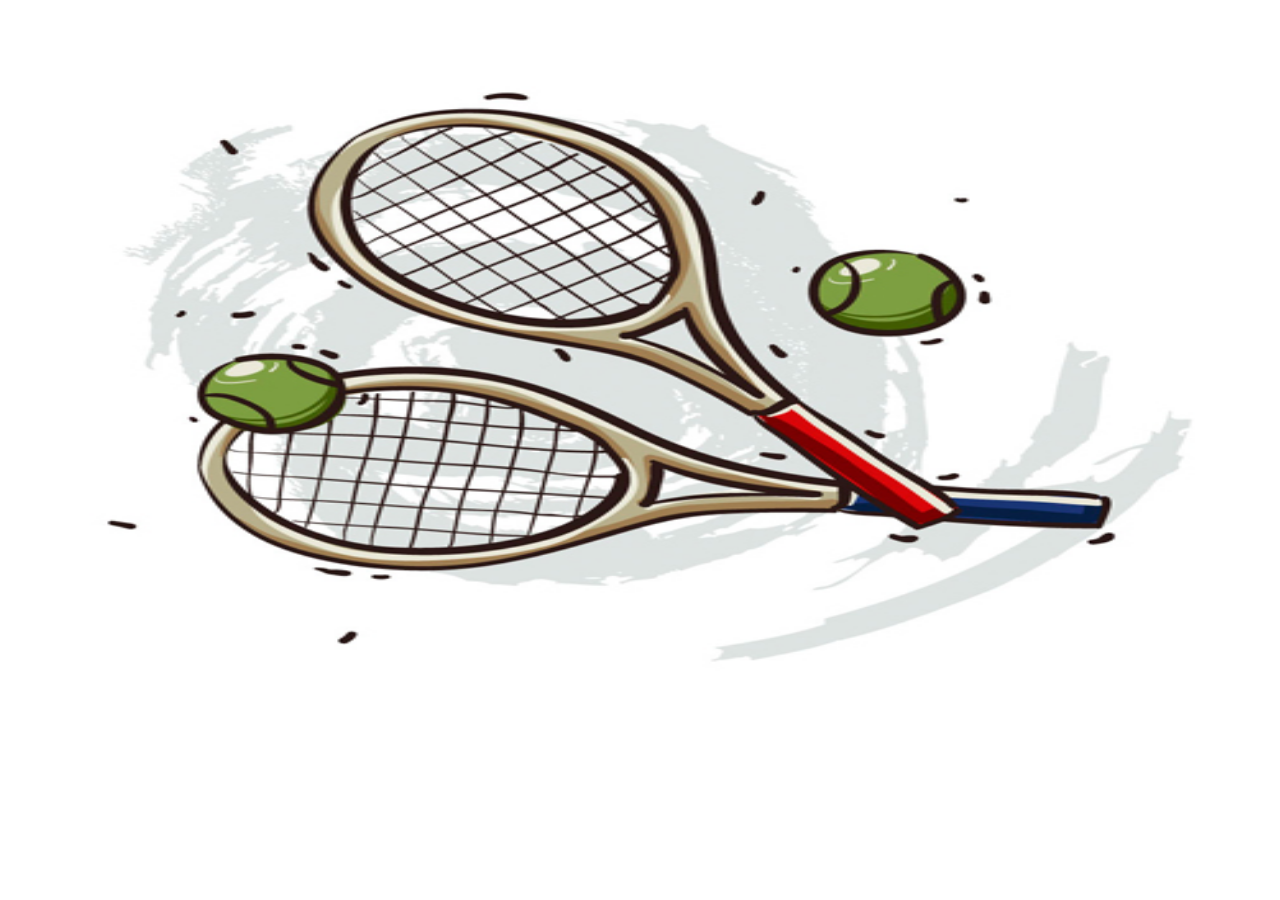
<file: index.html>
<!DOCTYPE html PUBLIC "-//W3C//DTD HTML 4.01 Transitional//EN" "http://www.w3.org/TR/html4/loose.dtd">
<html style="height: 435px; ">
<head>
<meta http-equiv="Content-Type" content="text/html; charset=UTF-8">
<title>Insert title here</title>

<script type="text/javascript">

function nextMove(){
	location="menu.html";
}
</script>
</head>

<body onLoad="setTimeout('nextMove()',2000)" style="height: 302px; width: 503px">
<img src="$$LGWAFLibrary/images/rackets_balls.png" style="height: 700px; width: 1278px; ">
</body>
</html>
</file>
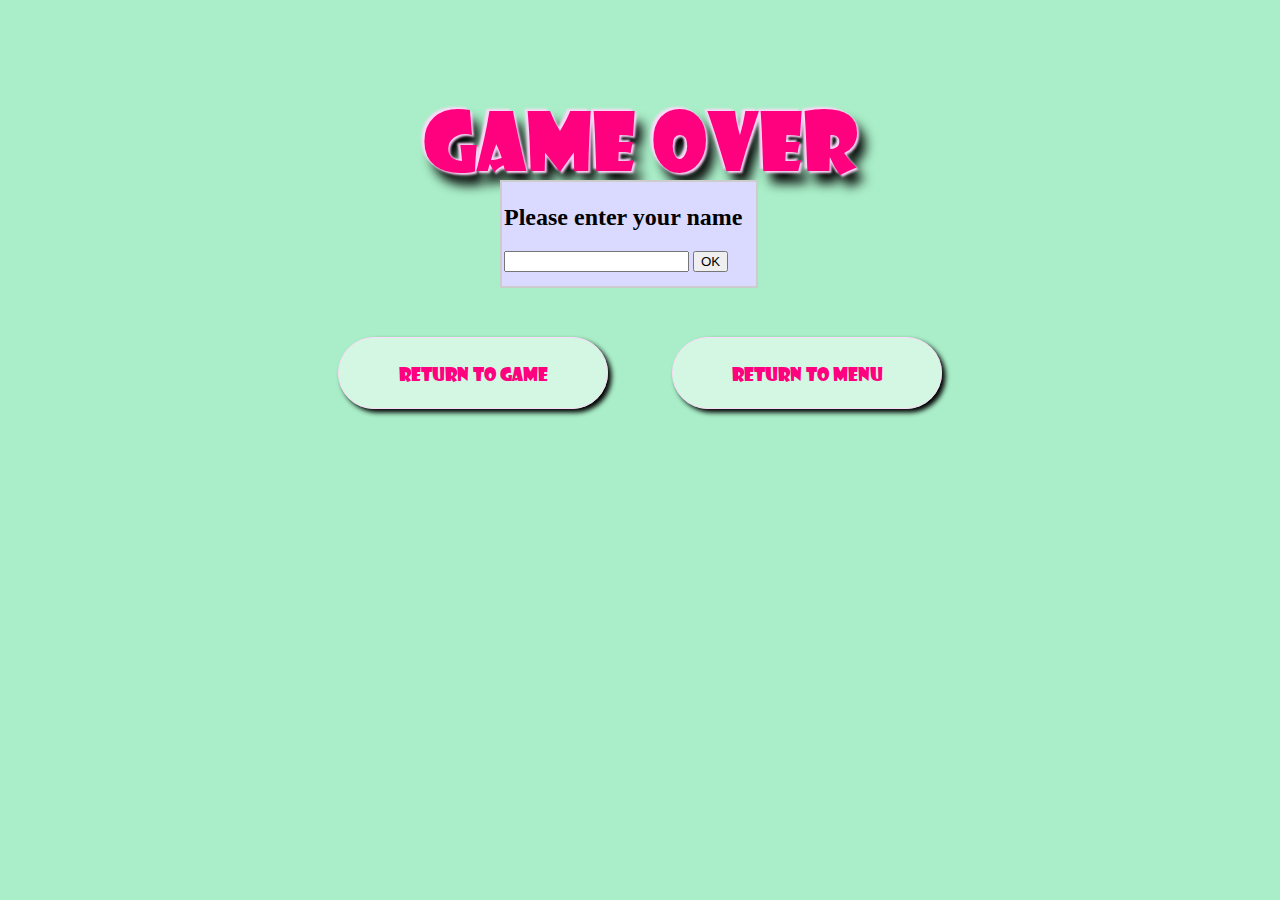
<file: gameover.html>
<!doctype html>
<html>
<head>
<meta charset="utf-8">
<title>GameOver</title>

<link type="text/css" rel="Stylesheet" href="jslgvkeyboard_1.7_2/LgVKeyboard.css"/>
<script id="mainVKScript" type="text/javascript"
src="jslgvkeyboard_1.7_2/LgVKeyboard.js"></script>

<style type="text/css">

@font-face{

font-family:"Showcard Gothic";
font-weight:normal;
font-style:normal;
font-size:20px;
src:url("$$LGWAFLibrary/fonts/SHOWG.TTF.woff") format("woff"),
url("$$LGWAFLibrary/fonts/SHOWG.TTF") format("truetype");

}

body{
	background: rgb(169,238,200);
}

.gameover{
	font-family: "Showcard Gothic";
	font-size:80px;
    color : #FF007F;
    text-shadow : 0.03em  0.03em  0.03em #FFD9FA,
                 -0.03em -0.03em  0.03em #FFD9FA,
                  0.10em  0.15em  0.15em rgb(0,0,0);
	text-align:center;
	margin-bottom:0;
}

.score{
	font-family: "Showcard Gothic";
	font-size:40px;
	text-align:center;
	margin-top:0;
}

#listdiv{
	margin-left:35%;
	margin-right:15%;
}


#scorelist li{
	width:100%;
	font-size:24px;
}
	
#scorelist li span:nth-child(1){
	display:inline-block ;
	font-size:24px;	
	text-align:left;
	margin-left:20px;
	width:30%;
}

#scorelist li span:nth-child(2){
	display:inline-block ;
	font-size:24px;	
	text-align:right;
	margin-left:20px;
	width:auto;
}

button {
    font-family : Showcard Gothic;
    font-size : 18px;
    color : #FF007F;
    width : 15em;
    height : 4em;
    background:rgba(255,255,255,0.5);
    border : 0.1em solid #FFD9FA;
    border-radius : 50px;
    -webkit-box-shadow : 0.2em 0.2em 0.3em rgb(0,0,0);
    -moz-box-shadow : 0.2em 0.2em 0.3em rgb(0,0,0);
    box-shadow : 0.2em 0.2em 0.3em rgb(0,0,0);
	margin-left:30px;
	margin-right:30px;
	margin-top:30px;
}

footer{
	margin-top:50px;
	text-align:center;	
}

button:hover {
    background : rgb(30,40,0);
}

button:active {
    color : #FFD9FA;
    background : rgb(30,40,0);
}


#layerPop{
	font-family:LG display;
	width:250px; height:100px;
	position:absolute;
	display:none;
	border:2px solid #ccc;
	padding:2px;
	background:#DAD9FF;
	}

</style>


<script>

var input;
var check=0;
	
function onKeyboardShow(event) {}
function onKeyboardHide(event) {}

onKeyboardShow(event);
onKeyboardHide(event);

//레이어 팝업 닫기
function closeLayer(IdName){
		var pop = document.getElementById(IdName);
		pop.style.display = "none";
}


window.onload = function (){

	function openLayer(IdName, tpos, lpos){
			var pop = document.getElementById(IdName);
			pop.style.display = "block";
			pop.style.top = tpos + "px";
			pop.style.left = lpos + "px";
			
			show();
		}
		
	function show(){
		var button = document.getElementById("addButton");
		button.onclick = doAddButtonClick;
	}
	
	function doAddButtonClick(){
		input = document.getElementById("guestName").value;
		if(check==1){
			test1();
		}else if(check==2){
			test2();
		}
	}
		
	var score = new Array();
	var findScore = new Array();
	var nameTemp = new Array();
	var name = new Array('[10][10]');
	var key;
	var value;
	var m, n;
	
	
	for(var i=0; i<11; i++){
		score[i]="-";
		name[i]="null";
	}	
	
	/*var finalscore=1500;
	localStorage.setItem("finalscore",finalscore);*/
	score[1] = Number(localStorage.getItem("finalscore"));//localStorage.length=2
	
	
	
		check=1;
		openLayer('layerPop',180,500);
		
		function test1(){
			name[1] = input;
						
			localStorage.removeItem("finalscore");//localStorage.length=2
			
			test3();
		}
	
	
	function test3(){
		
		
		/*for(var i=0; i<11; i++){
			score[i]="-";
			name[i]="null";
		}	
		localStorage.clear();*/
		
		
		for(var j=1; j<11; j++){	
					
			var nameEl = document.createElement("span");
			nameEl.innerHTML = "name : "+name[j];
			
			var scoreEl = document.createElement("span");
			scoreEl.innerHTML = " score : "+ score[j];
		
			var li = document.createElement("li");	
			var ol = document.getElementById("scorelist");
			
			li.appendChild(nameEl);
			li.appendChild(scoreEl);	
			ol.appendChild(li);
		}	
	}
}


function returnToGame(){
	location="mode.html";		
}

function returnToMenu(){
	location="menu.html";		
}


</script>


</head>

<body>

<p class="gameover">game over</p>
<p class="score">&lt;score&gt;</p>
<div id="listdiv">
<ol id="scorelist"></ol>
</div>
<footer>
    <button name="returntogame" onClick="returnToGame()">Return to Game</button>
    <button name="returntomenu" onClick="returnToMenu()">Return to Menu</button>
</footer>

<div id="layerPop">
	<h2>Please enter your name</h2>
	<input type="text" id="guestName">
	<a href="#" onclick="closeLayer('layerPop')" class="close">
   	<input type="button" name="closePop" id="addButton" value="OK">       	  
   	</a>
</div>

</body>
</html>
</file>
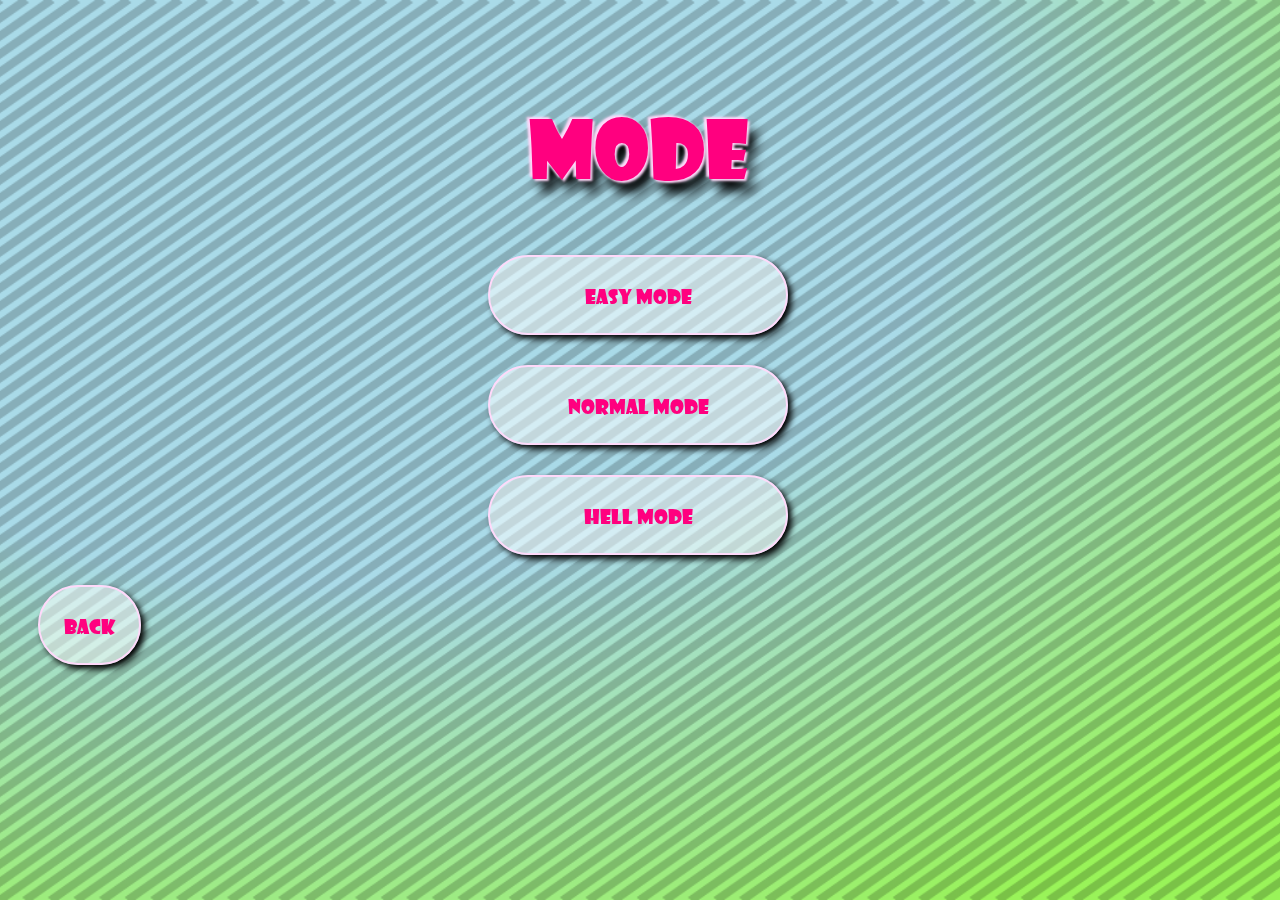
<file: mode.html>
<!doctype html>
<html>
<head>
<meta charset="utf-8">
<title>GameOver</title>
<link rel="stylesheet" href="$$LGWAFLibrary/css/mode.css" type="text/css"/>
<script src="http://ajax.googleapis.com/ajax/libs/jquery/1.10.1/jquery.min.js"></script>

<style type="text/css">
	@font-face{
	font-family:"Showcard Gothic";
	font-weight:normal;
	font-style:normal;
	src:url("$$LGWAFLibrary/fonts/SHOWG.TTF.woff") format("woff"),
	url("$$LGWAFLibrary/fonts/SHOWG.ttf") format("truetype");
}

#game{
	position:absolute;
    font-family : Geo;
    color : rgb(200,200,100);
	width: 1260px;
	height: 700px;	
}

#background{
	position:absolute;
	left:0;
	top:0;
	width:100%;
	height: 100%;
	z-index:0;	
}

#background canvas{
	width:100%;
	height: 100%;
}


.mode{
	font-family: "Showcard Gothic";
	font-size:80px;
    color : #FF007F;
    text-shadow : 0.03em  0.03em  0.03em #FFD9FA,
                 -0.03em -0.03em  0.03em #FFD9FA,
                  0.10em  0.15em  0.15em rgb(0,0,0);
	text-align:center;
	margin-bottom:0;
}

button {
    font-family : Showcard Gothic;
    font-size : 20px;
    color : #FF007F;
    width : 15em;
    height : 4em;
    background:rgba(255,255,255,0.5);
    border : 0.1em solid #FFD9FA;
    border-radius : 50px;
    -webkit-box-shadow : 0.2em 0.2em 0.3em rgb(0,0,0);
    -moz-box-shadow : 0.2em 0.2em 0.3em rgb(0,0,0);
    box-shadow : 0.2em 0.2em 0.3em rgb(0,0,0);
	margin-left:30px;
	margin-right:30px;
	margin-top:30px;
}

footer{
	margin-top:20px;
	text-align:center;	
}

button:hover {
    background : rgb(255,235,255);
}

button:active {
    color : #FFD9FA;
    background : rgb(255,235,255);
}
</style>


<script>

function backHome(){
	location="menu.html";		
}

function startEasy(){
	location="mode_1.html";		
}

function startNormal(){
	location="mode_2.html";		
}

function startHell(){
	location="mode_3.html";		
}

//줄무늬 배경만들기
window.onload = function(){
		
		var background = document.getElementById("background");

        var canvas = document.createElement("canvas"),
            ctx = canvas.getContext("2d"),
            gradient,
            i;

        canvas.width = 1260;
        canvas.height = 700;

        ctx.scale(1260, 700);

        gradient = ctx.createRadialGradient(
            0.25, 0.15, 0.5,
            0.25, 0.15, 1
        );
        gradient.addColorStop(0, "rgb(169,218,232)");
        gradient.addColorStop(1, "rgb(153,243,89)");
        ctx.fillStyle = gradient;
        ctx.fillRect(0, 0, 1, 1);

        ctx.strokeStyle = "rgba(255,255,255,0.02)";
        ctx.strokeStyle = "rgba(0,0,0,0.2)";
        ctx.lineWidth = 0.008;
        ctx.beginPath();
        for (i=0;i<2;i+=0.020) {
            ctx.moveTo(i, 0);
            ctx.lineTo(i - 1, 1);
        }
		
        ctx.stroke();
        background.appendChild(canvas);		
    }

</script>
</head>

<body>

<div id="background"></div>
<div id="game">
    <p class="mode">Mode</p>
    <footer>
	    <button name="easy" onClick="startEasy()" style="cursor:pointer">Easy mode</button><br>
	    <button name="normal" onClick="startNormal()" style="cursor:pointer">Normal mode</button><br>
	    <button name="hell" onClick="startHell()" style="cursor:pointer">Hell mode</button>    
    </footer>    
  	<button name="back" onClick="backHome()" style="cursor:pointer; width: 103px"> Back</button>
  	<div>
		<object type="application/x-netcast-av" data="$$LGWAFLibrary/sound/Controlmessage.mp3" width="0"
		height="0" playcount="0" id="media" autoStart="true"></object>
	</div>
</body>
</html>
</file>
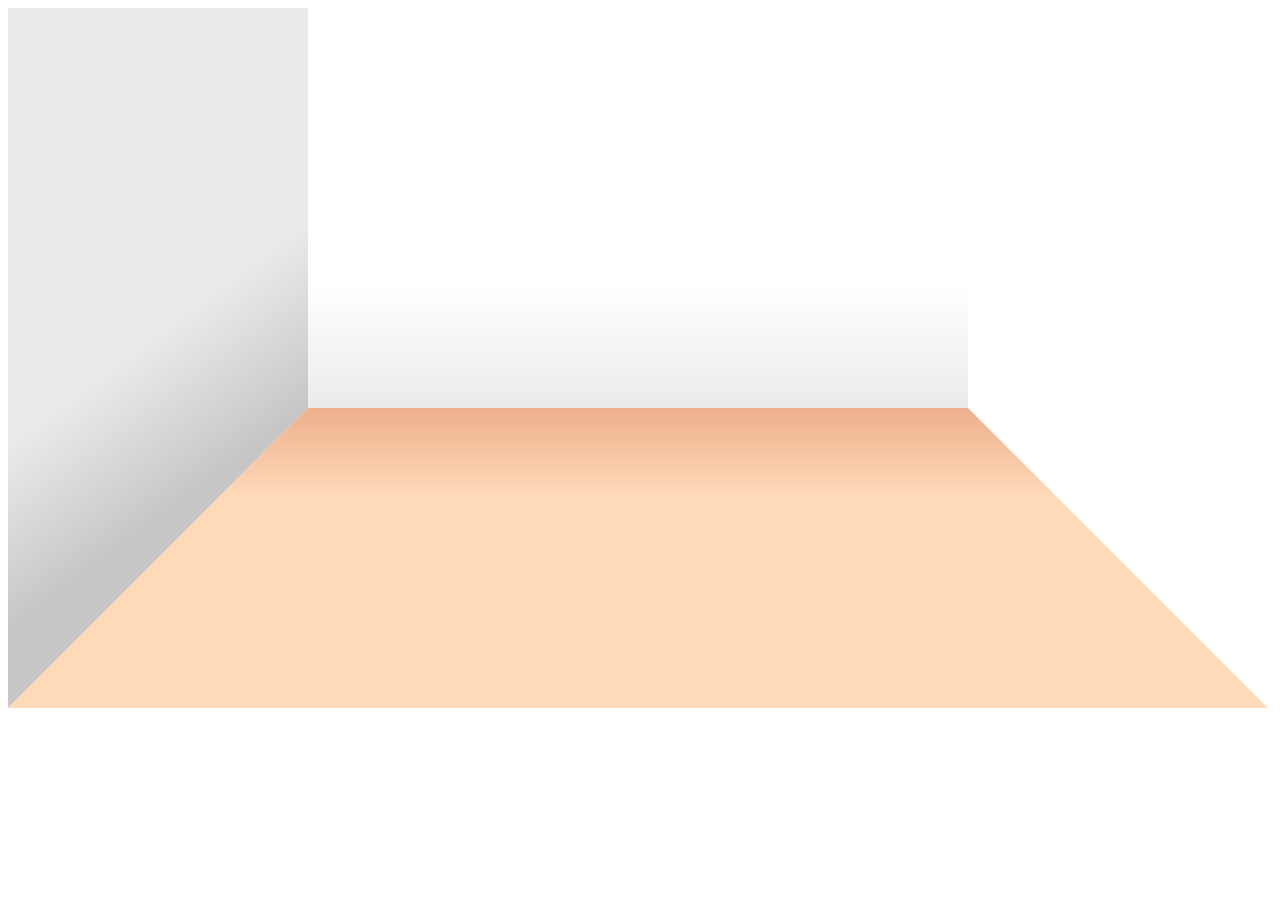
<file: mode_1.html>
﻿<!doctype html>
<html>
  <head>
  <meta http-equiv="Content-Type" content="text/html; charset=utf-8" />
  <title>코드줄이기</title>
  
  <script type="text/javascript">

	var cwidth=1260;
	var cheight=700;
	var ballrad=20;
	var yellowballrad;
	var boxwidth=1260;
	var boxheight=700;
	var boxboundx=boxwidth-ballrad-100;
	var boxboundy=boxheight-ballrad-70;//
	var inboxboundx=ballrad+100;
	var inboxboundy=ballrad;
	var ballx=630;
	var bally=350;
	var ctx;
	var ballvx=-23;
	var ballvy=-30;
	var tev;
	var hCenter=630;
	var keyCode;
	var lifeNum=5;
	var changeImage =0;
	var i;
	var nballx;
	var nbally;
	var ballGravity=0;
	var n=0;
	var swingCount=0;
	var count=0;
	var nice=0;
	var showRacket;
	var myscore=0;
	var ballcount=0;
   
//////////////////////////////////////////////////////////////////////////////

    var url = "ws://192.168.1.100:12345";
    w = new WebSocket(url);
 
 	w.onmessage = function(e) {
		if(e.data == "b")
			changeImage=3;
		if(e.data == "f")
			changeImage=1;
		if(e.data == "s")
			setTimeout(reset,800);	
		if(e.data == "l")
			hCenter -= 100;	
		if(e.data == "r")	
			hCenter += 100;	
	}
	
	/*
 	w.onopen = function() {
		alert("Open");
    }
    
    w.onclose = function(e) {
		alert("Close");
    }
    */

//////////////////////////////////////////////////////////////////////////////

   function init(){
	   
    ctx=document.getElementById('canvas').getContext('2d');
	window.addEventListener('keydown',getkeyAndMove,false);  
	 
    ctx.linewidth=ballrad;
	
	drawcourt();
	Character();
	Racket();
	Character();	
   }   
  
  function drawcourt(){
	 var grad;
	  
	 //가운데하얀색
	 grad=ctx.createLinearGradient(300,0,300,400);
	 grad.addColorStop(0.7,'white');
	 grad.addColorStop(1,'#EAEAEA');
	 
	 ctx.fillStyle=grad;
	 ctx.fillRect(300, 0, 660, 400);
	 
	 //왼쪽사이드사다리꼴  
	 grad=ctx.createLinearGradient(0,0,300,400);
	 grad.addColorStop(0.7,'#EAEAEA');
	 grad.addColorStop(1,'#C6C6C6');	 
	   
	 ctx.fillStyle = grad;
     ctx.beginPath();
     ctx.moveTo(0,0);
     ctx.lineTo(300,0);
     ctx.lineTo(300,400);
     ctx.lineTo(0,700);
     ctx.lineTo(0,0);
     ctx.closePath();
     ctx.fill();     
	 
     //하단바닥사다리꼴	 	 
	 grad=ctx.createLinearGradient(0,700,0,400);
	 grad.addColorStop(0.7,'#ffdab9');
	 grad.addColorStop(1,'#EDAF8C');
	 
     ctx.fillStyle = grad;
     ctx.beginPath();
     ctx.moveTo(0,700);
     ctx.lineTo(1260,700);
     ctx.lineTo(960,400);
     ctx.lineTo(300,400);
     ctx.lineTo(0,700);
     ctx.closePath();
     ctx.fill();
	      
     //오른쪽사이드사다리꼴	 
	 grad=ctx.createLinearGradient(1260,0,960,400);
	 grad.addColorStop(0.7,'EAEAEA');
	 grad.addColorStop(1,'#C6C6C6');
	 
     ctx.fillStyle = grad;
     ctx.beginPath();
     ctx.moveTo(960,0);
     ctx.lineTo(1260,0);
     ctx.lineTo(1260,700);
     ctx.lineTo(960,400);
     ctx.lineTo(960,0);
     ctx.closePath();
     ctx.fill();
     
     //붉은선	 
	 grad=ctx.createLinearGradient(300,200,960,200);
	 grad.addColorStop(0,'#FF0000');
	 grad.addColorStop(0.5,'#FFA2A2');
	 grad.addColorStop(1,'#FF0000');
	 
     ctx.lineWidth=7;
     ctx.strokeStyle=grad;
     ctx.beginPath();
     ctx.moveTo(300,200);
     ctx.lineTo(960,200);
     ctx.closePath();
     ctx.stroke();
     
     //붉은선
     ctx.lineWidth=7;
     ctx.strokeStyle="rgb(255,0,0)";
     ctx.beginPath();
     ctx.moveTo(300,350);
     ctx.lineTo(960,350);
     ctx.closePath();
     ctx.stroke();
     
	 //하트
      for(i=0; i<lifeNum; i++){
		 ctx.save();
		 ctx.translate(1160-i*90,-140);
		 grad=ctx.createLinearGradient(0,180,0,300);
		 
		 grad.addColorStop(0.5,'#F15F5F');
		 grad.addColorStop(1,'#FFA7A7');
		 
		 ctx.fillStyle = grad;
		 ctx.scale(0.7,0.7);
		 ctx.beginPath();
		 ctx.moveTo(75,250);
		 ctx.bezierCurveTo(75,247,70,235,50,235);
		 ctx.bezierCurveTo(20,235,20,272.5,20,272);
		 ctx.bezierCurveTo(20,290,40,312,75,330);
		 ctx.bezierCurveTo(110,312,130,290,130,272);
		 ctx.bezierCurveTo(130,272.5,130,235,100,235);
		 ctx.bezierCurveTo(85,235,75,247,75,250);
		 ctx.closePath();
		 ctx.fill();
		 ctx.restore();
		 }  
  }

   function moveball(){

	   drawcourt();	
       moveandcheck();
	   
	   if(bally<50){
		   ballrad=15.4; yellowballrad=1.85;
	   }else if(bally<70){
		   ballrad=15.6; yellowballrad=1.90;
	   }else if(bally<80){
		   ballrad=15.8; yellowballrad=1.95;
	   }else if(bally<90){
		   ballrad=16; yellowballrad=2.00;
	   }else if(bally<100){
		   ballrad=16.2; yellowballrad=2.05;
	   }else if(bally<110){
		   ballrad=16.4; yellowballrad=2.10;
	   }else if(bally<120){
		   ballrad=16.6; yellowballrad=2.15;
	   }else if(bally<130){
		   ballrad=16.8; yellowballrad=2.2;
	   }else if(bally<140){
		   ballrad=17; yellowballrad=2.25;
	   }else if(bally<150){
		   ballrad=17.2; yellowballrad=2.3;
	   }else if(bally<160){
		   ballrad=17.4; yellowballrad=2.35;
	   }else if(bally<170){
		   ballrad=17.6; yellowballrad=2.4;
	   }else if(bally<180){
		   ballrad=17.8; yellowballrad=2.45;
	   }else if(bally<190){
		   ballrad=18; yellowballrad=2.5;
	   }else if(bally<200){
		   ballrad=18.2; yellowballrad=2.55;
	   }else if(bally<210){
		   ballrad=18.4; yellowballrad=2.6;
	   }else if(bally<220){
		   ballrad=18.6; yellowballrad=2.65;
	   }else if(bally<230){
		   ballrad=18.8; yellowballrad=2.7;
	   }else if(bally<240){
		   ballrad=19; yellowballrad=2.75;
	   }else if(bally<250){
		   ballrad=19.2; yellowballrad=2.8;
	   }else if(bally<260){
		   ballrad=19.4; yellowballrad=2.85;
	   }else if(bally<270){
		   ballrad=19.6; yellowballrad=2.9;
	   }else if(bally<280){
		   ballrad=19.8; yellowballrad=2.95;
	   }else {
		   ballrad=20; yellowballrad=3;
	   }
		   
	   //검은공
       ctx.beginPath();
       ctx.fillStyle="black";
       ctx.arc(ballx ,bally, ballrad, 0, Math.PI*2, true);
       ctx.fill();	 
	  
	   //검은공에있는 노란점1
	   ctx.beginPath();
       ctx.fillStyle="yellow";
       ctx.arc(ballx-3, bally-3, yellowballrad, 0, Math.PI*2, true);
       ctx.fill();	   
	   
	   //검은공에있는 노란점2
	   ctx.beginPath();	   
       ctx.fillStyle="yellow";
       ctx.arc(ballx+3, bally+3, yellowballrad+0.35, 0, Math.PI*2, true);
       ctx.fill();
	   
	   
	   Racket2();
	   Racket();
	   Character();	   
	   score();
   }
     
  function Racket(){
	
	ctx.save();
	
	if(changeImage==0){
		   ctx.translate(hCenter-30,190);
	   }else if(changeImage==1){
		   ctx.translate(hCenter+370,360);
		   ctx.rotate(Math.PI/2);
	   }else if(changeImage==3){
		   ctx.translate(hCenter-250,650);
		   ctx.rotate(Math.PI/2*3);
	   }	   
	
	//라켓살가로
	ctx.moveTo(110,50);
	ctx.lineTo(190,50);
	ctx.moveTo(100,60);
	ctx.lineTo(200,60);
	ctx.moveTo(100,70);
	ctx.lineTo(200,70);
	ctx.moveTo(100,80);
	ctx.lineTo(200,80);
	ctx.moveTo(100,90);
	ctx.lineTo(200,90);
	ctx.moveTo(100,100);
	ctx.lineTo(200,100);
	ctx.moveTo(100,110);
	ctx.lineTo(200,110);
	ctx.moveTo(110,120);
	ctx.lineTo(190,120);
	ctx.moveTo(110,130);
	ctx.lineTo(190,130);
	ctx.moveTo(110,140);
	ctx.lineTo(190,140);
	ctx.moveTo(120,150);
	ctx.lineTo(180,150);
	ctx.moveTo(130,160);
	ctx.lineTo(170,160);	
	
	//라켓살세로
	ctx.moveTo(110,50);
	ctx.lineTo(110,130);
	ctx.moveTo(120,40);
	ctx.lineTo(120,150);
	ctx.moveTo(130,40);
	ctx.lineTo(130,160);
	ctx.moveTo(140,40);
	ctx.lineTo(140,170);
	ctx.moveTo(150,40);
	ctx.lineTo(150,170);
	ctx.moveTo(160,40);
	ctx.lineTo(160,170);
	ctx.moveTo(170,40);
	ctx.lineTo(170,160);
	ctx.moveTo(180,40);
	ctx.lineTo(180,150);
	ctx.moveTo(190,50);
	ctx.lineTo(190,130);	
	
	ctx.lineWidth="1";
	ctx.strokeStyle="black";
	ctx.stroke();	
	
	//라켓원
	ctx.beginPath();
	ctx.moveTo(110,50);
	ctx.bezierCurveTo(130,30,170,30,190,50);	
	ctx.moveTo(110,50);
	ctx.quadraticCurveTo(80,80,120,150);	
	ctx.moveTo(190,50);
	ctx.quadraticCurveTo(220,80,180,150);
	ctx.moveTo(120,150);
	ctx.quadraticCurveTo(150,190,180,150);
	
	//라켓손잡이
	ctx.moveTo(140,170);
	ctx.lineTo(150,250);
	ctx.moveTo(160,170);
	ctx.lineTo(150,250);
	ctx.moveTo(150,200);
	ctx.lineTo(150,250);
	ctx.lineWidth="8";
	ctx.strokeStyle="#86E57F";
	ctx.stroke();	
	ctx.fillStyle="black";
	ctx.fillRect(143,230,14,42);
	
	ctx.restore();	
}

 function Racket2(){
	
	var text = "이곳을 맞춰주세요"
	
	ctx.font = "18px serif";
	if(nballx > hCenter){//라켓미리보여주기 오른쪽
		ctx.strokeStyle="rgba(0,0,0,0.2);"
		ctx.strokeRect(hCenter+150,420,200,180);
		ctx.fillText(text,hCenter+170,440);
	}else if(nballx < hCenter){
		ctx.strokeStyle="rgba(0,0,0,0.2\);"
		ctx.strokeRect(hCenter-275,410,200,180);
		ctx.fillText(text,hCenter-255,430);
	}
	
}

function Character() {  
	
	//왼다리
	ctx.fillStyle = "#FFF29E";
	ctx.beginPath();
	ctx.moveTo(hCenter-60,670);//1
	ctx.lineTo(hCenter-45,555);//2
	ctx.lineTo(hCenter-15,550);//3
	ctx.lineTo(hCenter-35,675);//4	
	ctx.closePath();
	ctx.fill();
	
	//오른쪽다리
	ctx.beginPath();
	ctx.moveTo(hCenter+60,670);//1
	ctx.lineTo(hCenter+45,555);//2
	ctx.lineTo(hCenter+15,550);//3
	ctx.lineTo(hCenter+35,675);//4	
	ctx.closePath();
	ctx.fill();

	//얼굴
	ctx.beginPath();
	ctx.arc(hCenter,355,40,0,Math.PI*2,true);
	ctx.fill();
	
	//목
	ctx.beginPath();
	ctx.moveTo(hCenter-20,350);
	ctx.lineTo(hCenter-20,410);
	ctx.lineTo(hCenter+20,410);
	ctx.lineTo(hCenter+20,350);
	ctx.closePath();
	ctx.fill();
	
	//오른쪽귀
	ctx.beginPath();
	ctx.arc(hCenter+35,360,10,0,Math.PI*2,true);
	ctx.fill();	
	
	//왼쪽귀
	ctx.beginPath();
	ctx.arc(hCenter-35,360,10,0,Math.PI*2,true);
	ctx.fill();
	
	if(changeImage==0) {		
		//왼팔
		ctx.beginPath();
		ctx.moveTo(hCenter-120,495);//1
		ctx.lineTo(hCenter-55,430);//2	
		ctx.lineTo(hCenter-70,475);//3
		ctx.lineTo(hCenter-106,510);//4
		ctx.closePath();
		ctx.fill();
		
		//오른팔
		ctx.beginPath();
		ctx.moveTo(hCenter+75,465);//1
		ctx.lineTo(hCenter+110,430);//2	
		ctx.lineTo(hCenter+125,445);//3
		ctx.lineTo(hCenter+90,480);//4
		ctx.closePath();
		ctx.fill();
		ctx.beginPath();
		ctx.arc(hCenter+82,470,12,0,Math.PI*2,true);
		ctx.fill();	
		
		//왼손
		ctx.beginPath();
		ctx.arc(hCenter-115,505,12,0,Math.PI*2,true);
		ctx.fill();	
		ctx.beginPath();
		ctx.arc(hCenter-117,506,12,0,Math.PI*2,true);
		ctx.fill();	
		ctx.beginPath();
		ctx.arc(hCenter-119,507,12,0,Math.PI*2,true);
		ctx.fill();	
		
		//오른손
		ctx.beginPath();
		ctx.arc(hCenter+120,436,12,0,Math.PI*2,true);
		ctx.fill();
		ctx.arc(hCenter+124,435,12,0,Math.PI*2,true);
		ctx.fill();	
		ctx.beginPath();
		ctx.arc(hCenter+126,434,12,0,Math.PI*2,true);
		ctx.fill();		
		
		if(count==1&&!(swingCount==1))	{
			swingCount=3;
		}else if(count==2&&!(swingCount==2))	{
			swingCount=4;	
		}else{
			swingCount=0;
			count=0;	
		}
		
		
	}else if(changeImage==1) {
		
		//왼팔
		ctx.beginPath();
		ctx.moveTo(hCenter-120,495);//1
		ctx.lineTo(hCenter-55,430);//2	
		ctx.lineTo(hCenter-70,475);//3
		ctx.lineTo(hCenter-106,510);//4
		ctx.closePath();
		ctx.fill();
		
		//오른팔
		ctx.beginPath();
		ctx.moveTo(hCenter+120,495);//1
		ctx.lineTo(hCenter+55,430);//2	
		ctx.lineTo(hCenter+70,475);//3
		ctx.lineTo(hCenter+106,510);//4
		ctx.closePath();
		ctx.fill();		
		
		//왼손
		ctx.beginPath();
		ctx.arc(hCenter-115,505,12,0,Math.PI*2,true);
		ctx.fill();	
		ctx.beginPath();
		ctx.arc(hCenter-117,506,12,0,Math.PI*2,true);
		ctx.fill();	
		ctx.beginPath();
		ctx.arc(hCenter-119,507,12,0,Math.PI*2,true);
		ctx.fill();	
		
		//오른손
		ctx.beginPath();
		ctx.arc(hCenter+115,505,12,0,Math.PI*2,true);
		ctx.fill();
		ctx.arc(hCenter+117,506,12,0,Math.PI*2,true);
		ctx.fill();	
		ctx.beginPath();
		ctx.arc(hCenter+119,507,12,0,Math.PI*2,true);
		ctx.fill();
		
		setTimeout(imageCountChange,300);		
		count=1;
		
	}else if(changeImage==3) {
		
		//왼팔
		ctx.beginPath();
		ctx.moveTo(hCenter-120,495);//1
		ctx.lineTo(hCenter-55,430);//2	
		ctx.lineTo(hCenter-70,475);//3
		ctx.lineTo(hCenter-106,510);//4
		ctx.closePath();
		ctx.fill();
	
		//오른팔
		ctx.beginPath();
		ctx.moveTo(hCenter+40,495);//1
		ctx.lineTo(hCenter+75,460);//2	
		ctx.lineTo(hCenter+90,475);//3
		ctx.lineTo(hCenter+54,510);//4
		ctx.closePath();
		ctx.fill();
		ctx.beginPath();
		ctx.arc(hCenter+79,469,12,0,Math.PI*2,true);
		ctx.fill();	
		
		//왼손
		ctx.beginPath();
		ctx.arc(hCenter-115,505,12,0,Math.PI*2,true);
		ctx.fill();	
		ctx.beginPath();
		ctx.arc(hCenter-117,506,12,0,Math.PI*2,true);
		ctx.fill();	
		ctx.beginPath();
		ctx.arc(hCenter-119,507,12,0,Math.PI*2,true);
		ctx.fill();	
		
		//오른손
		ctx.beginPath();
		ctx.arc(hCenter+45,505,12,0,Math.PI*2,true);
		ctx.fill();	
		ctx.beginPath();
		ctx.arc(hCenter+43,506,12,0,Math.PI*2,true);
		ctx.fill();	
		ctx.beginPath();
		ctx.arc(hCenter+41,507,12,0,Math.PI*2,true);
		ctx.fill();
		
		setTimeout(imageCountChange,300);
		//changeImage=4;
	
		count=2;			   
	}
	
	//앞머리2
	ctx.save();
	ctx.translate(hCenter-45,255);
	ctx.scale(0.7,0.7);
	ctx.lineWidth="1";
	ctx.fillStyle="#000000";
	ctx.beginPath();
	ctx.moveTo(120,120);
	ctx.bezierCurveTo(125,120,134,116,130,103);
	ctx.bezierCurveTo(115,110,120,110,108,108);
	ctx.bezierCurveTo(120,106,129,102,125,85);
	ctx.bezierCurveTo(110,95,115,90,100,92);
	ctx.bezierCurveTo(105,91,114,87,115,70);
	ctx.bezierCurveTo(100,78,105,75,90,77);
	ctx.closePath();
	ctx.fill();
	ctx.restore();
	
	//머리카락
	ctx.beginPath();
	ctx.arc(hCenter,350,40,0,Math.PI*2,true);
	ctx.fillStyle="black"
	ctx.fill();
	ctx.beginPath();
	ctx.arc(hCenter,345,40,0,Math.PI*2,true);
	ctx.fill();	
	
	//바지
	ctx.fillStyle = "#003399";
	ctx.beginPath();
	ctx.moveTo(hCenter-60,600);//1
	ctx.lineTo(hCenter-45,525);//2
	ctx.lineTo(hCenter+45,525);//3
	ctx.lineTo(hCenter+60,600);//4
	ctx.lineTo(hCenter+10,610);//5
	ctx.lineTo(hCenter,560);//6
	ctx.lineTo(hCenter-10,610);//7	
	ctx.closePath();
	ctx.fill();		
	
	ctx.fillStyle = "#ffffff";
	ctx.beginPath();
	ctx.moveTo(hCenter-54,602);//1
	ctx.lineTo(hCenter-39,525);//2
	ctx.lineTo(hCenter-42,525);//3
	ctx.lineTo(hCenter-57,601);//4
	ctx.closePath();
	ctx.moveTo(hCenter-47,604);//1
	ctx.lineTo(hCenter-32,525);//2
	ctx.lineTo(hCenter-35,525);//3
	ctx.lineTo(hCenter-50,603);//4
	ctx.closePath();
	ctx.moveTo(hCenter+54,602);//1
	ctx.lineTo(hCenter+39,525);//2
	ctx.lineTo(hCenter+42,525);//3
	ctx.lineTo(hCenter+57,601);//4
	ctx.closePath();
	ctx.moveTo(hCenter+47,604);//1
	ctx.lineTo(hCenter+32,525);//2
	ctx.lineTo(hCenter+35,525);//3
	ctx.lineTo(hCenter+50,603);//4
	ctx.closePath();
	ctx.fill();
	
	//위에옷
	ctx.fillStyle = "#B2CCFF";
	ctx.beginPath();
	ctx.moveTo(hCenter-100,460);//1
	ctx.lineTo(hCenter-45,405);//2
	ctx.lineTo(hCenter-25,400);//3
	ctx.lineTo(hCenter+25,400);//4
	ctx.lineTo(hCenter+45,405);//5
	ctx.lineTo(hCenter+100,460);//6
	ctx.lineTo(hCenter+70,490);//7
	ctx.lineTo(hCenter+50,470);//8	
	ctx.lineTo(hCenter+50,530);//9
	ctx.lineTo(hCenter-50,530);//10	
	ctx.lineTo(hCenter-50,470);//11
	ctx.lineTo(hCenter-70,490);//12
	ctx.closePath();
	ctx.fill();	
	
	//왼발
	ctx.fillStyle = "#003399";
	ctx.beginPath();
	ctx.moveTo(hCenter-60,670);//1
	ctx.lineTo(hCenter-35,670);//2	
	ctx.lineTo(hCenter-30,675);//3	
	ctx.lineTo(hCenter-35,690);//4	
	ctx.lineTo(hCenter-60,690);//5
	ctx.lineTo(hCenter-65,675);//6		
	ctx.closePath();
	ctx.fill();
	ctx.fillStyle="#8C8C8C";
	ctx.fillRect(hCenter-62 , 690, 29, 5);
	
	//오른발
	ctx.fillStyle = "#003399";
	ctx.beginPath();
	ctx.moveTo(hCenter+60,670);//1
	ctx.lineTo(hCenter+35,670);//2	
	ctx.lineTo(hCenter+30,675);//3	
	ctx.lineTo(hCenter+35,690);//4	
	ctx.lineTo(hCenter+60,690);//5
	ctx.lineTo(hCenter+65,675);//6	
	ctx.closePath();
	ctx.fill();
	ctx.fillStyle="#8C8C8C";
	ctx.fillRect(hCenter+33 , 690, 29, 5);
	
  }  

   function moveandcheck(){
	
	if(ballvy<0){
		ballGravity+=n;
		n+=0.5;
	}else{
	 	ballGravity+=n;
		n+=0.5;
	}	
	
	
    nballx=ballx+ballvx;
    nbally=bally+ballvy+ballGravity;
	
	
    if(nballx > boxboundx){
    	playSound(1);
    	ballvx=-ballvx;
    	nballx=boxboundx;
    }

    if(nballx<inboxboundx){
    	playSound(1);
    	nballx=inboxboundx;
    	ballvx=-ballvx;
    }

	//바닥에 공이닿으면 멈춤
    if(nbally>boxboundy){
		stop();
		lifeNum--;		
    }
		
	//포핸드
	if((nbally < 600 &&nbally > 420) 
	&& (nballx > hCenter+150 && nballx < hCenter+350)
	&&(ballvy>0)
	&&(changeImage==1||changeImage==2)
	&&(!(swingCount==1))){
		if((nbally < 535 &&nbally > 485) 
		&& (nballx > hCenter+225 && nballx < hCenter+325)){
			nice=1;
		}else{
			playSound(1);
			nice=3;	
		}
		
		nbally=460;
     	ballvy=-50;
		//if(Math.floor(Math.random() *2)==0){
		//	ballvx=Math.abs(ballvx);	
		//}else{
		if(ballcount==0){
			ballvx=-ballvx-8;
		}else{
			ballvx=-ballvx;
		}	
		ballcount=1;
		//}
		ballGravity=0;	
		n=0;
		swingCount=1;
    }	
	
	//백핸드
	if((nbally < 590 && nbally > 410) 
	&& (nballx > hCenter-275 && nballx < hCenter-75)
	&&(ballvy>0)
	&&(changeImage==3||changeImage==4)
	&&(!(swingCount==2))){
		if((nbally < 525 && nbally > 475) 
			&& (nballx > hCenter-200 && nballx < hCenter-100)){
			nice=2;
		}else{
			playSound(1);
			nice=3;	
		}
		nbally=450;
     	ballvy=-50;
		//if(Math.floor(Math.random() *2)==0){
		//	ballvx=Math.abs(ballvx);	
		//}else{
			ballvx=-ballvx;	
		//}
		ballGravity=0;	
		n=0;
		swingCount=2;
    }
	
	//공이앞면 벽에맞을때
    if(nbally<inboxboundy){
    	playSound(1);
		nbally=inboxboundy;
		ballvy=-ballvy;
		ballGravity=-ballGravity;
    }	
	
    ballx=nballx;
    bally=nbally;
	
	swingEvent();
   }
   
   function getkeyAndMove(event) {
	   var keyCode; 
	   
	   if(event == null){
		   keyCode = window.event.keyCode; 
		   window.event.preventDefault();
	   }else {
		   keyCode = event.keyCode;
		   event.preventDefault();
	   }
	 
	 switch(keyCode){
		 case 13://enter
		 setTimeout(reset,1000);
		 break;
		 case 37:  //left arrow
		 hCenter -= 50;
		 break; 
		 case 39: //right arrow
		 hCenter += 50;
		 break; 
		 case 65://A
		 changeImage=3;
		 break;
		 case 83://S
		 changeImage=1;
		 break;
	 }
	 drawracket();
	 drawcharacter();
   }
   
   function stop(){
	   clearInterval(tev);
	   setTimeout(reset,3000);//단위는밀리초(3초)	   	   
   }
   
   function reset(){
   ballcount=0;
	   ballx=630;
	   bally=455;
	   ballvx=10;
	   ballvy=-50;
	   hCenter=630;
	   n=0;
	   ballGravity=0;
	   count=0;
	   if(!(lifeNum<0)){
	   tev = setInterval(moveball,100); 
	   }else{
	   	localStorage.setItem("finalscore",myscore);
	   	location="gameover.html";
	   }
   }
   
  
   function swingEvent(){
	   
	   var img1 = new Image();
	   var img2 = new Image();
	   var img3 = new Image();
	   var img4 = new Image();
	   var img5 = new Image();
	   	   
	   if(changeImage==0){
		   if(swingCount==1){//포핸드
			   img4.onload=function(){
							ctx.drawImage(img4,hCenter,200,400,90);
					   }	
			   if(nice==1){
				   img2.onload=function(){
						ctx.drawImage(img2,hCenter+200,300,200,70);
				   }			
				   myscore+=100;	   
			   }else if(nice==3){
				   img1.onload=function(){
				   ctx.drawImage(img1,hCenter+200,300,100,100);
			   }
			   myscore+=10;
		   }
		   nice=0;
	   }
	  
		   if(swingCount==2){//백핸드
			   img5.onload=function(){
								ctx.drawImage(img5,hCenter-200,200,400,90);
						   }	
			   if(nice==2){
				   img2.onload=function(){
						ctx.drawImage(img2,hCenter-225,300,200,70);
				   }
				   myscore+=100;
			   }else if(nice==3){
				   img1.onload=function(){
				   ctx.drawImage(img1,hCenter-225,300,100,100);
			   }
			   myscore+=10;
		   }
		   nice=0;
	   }
		   if((swingCount==3&&count==1)){
			   img3.onload=function(){
			   ctx.drawImage(img3,hCenter+200,300,200,60);
		   	   }
	   		}else if((swingCount==4&&count==2)){
			   img3.onload=function(){
			   ctx.drawImage(img3,hCenter-225,300,200,60);
		  	   }
			   count=0;
		   }		   	   }
	   
	   img1.src="$$LGWAFLibrary/images/hit.png";
	   img2.src="$$LGWAFLibrary/images/nice.png";
	   img3.src="$$LGWAFLibrary/images/miss.png";	
	   img4.src="$$LGWAFLibrary/images/Forehand.png";
	   img5.src="$$LGWAFLibrary/images/Backhand.png";	
   }
   
   function imageCountChange() {
		changeImage=0;   	  
   }
   
   function score(){
	
	ctx.fillStyle="rgba(255,255,255,0.5)";
	ctx.fillRect(10,10,270,100);
	ctx.font="16pt LG display";
	ctx.fillStyle="black";
	ctx.fillText("score",30,30);
	
	ctx.lineWidth="3";
	ctx.font = "50pt LG display";
	ctx.strokeStyle="black";
	ctx.strokeText(myscore,30,95); 
   }
   
   function playSound(num) {
		var sound = document.getElementById("sound" + num);
		sound.play();
	}

   
  </script>
  </head>

<body onLoad="init();">
<canvas id="canvas" width="1260" height="700"> 이 브라우저는 HTML5의 canvas 요소를 지원 하지 않습니다. </canvas>
<div>
	<object type="application/x-netcast-av" data="$$LGWAFLibrary/sound/Acadejourney.mp3" width="0"
	height="0" playcount="0" id="media" autoStart="true"></object>
	<object type="audio/x-wav" id="sound1" data="$$LGWAFLibrary/sound/hit1.wav"
	width="0" height="0" autostart="false"></object>
	<object type="audio/x-wav" id="sound2" data="$$LGWAFLibrary/sound/nice.wav"
	width="0" height="0" autostart="false"></object>
	<object type="audio/x-wav" id="sound3" data="$$LGWAFLibrary/sound/uhoh.wav" 
	width="0" height="0" autostart="false"></object>
</div>
</body>
</html>
</file>
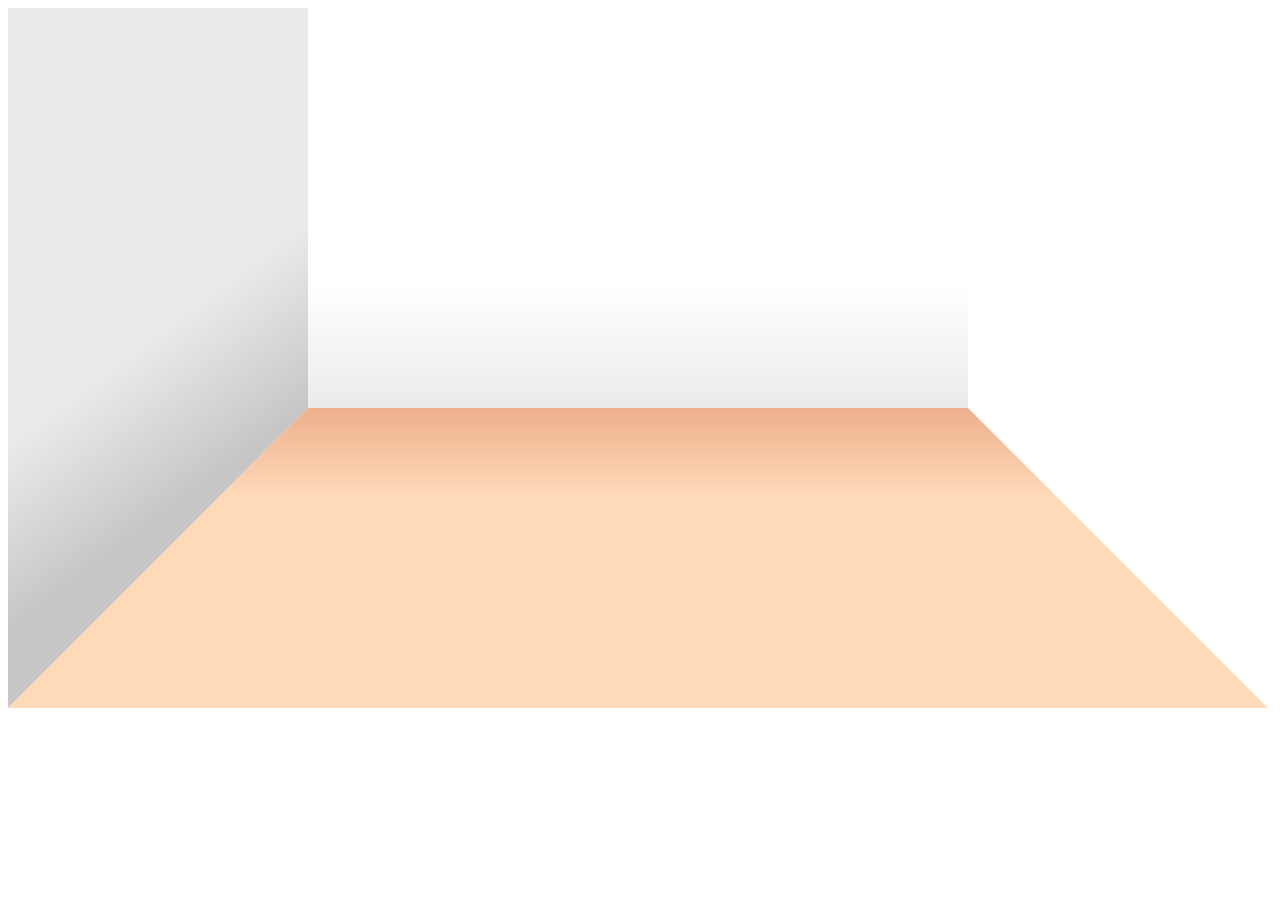
<file: mode_2.html>
﻿<!doctype html>
<html>
  <head>
  <meta http-equiv="Content-Type" content="text/html; charset=utf-8" />
  <title>코드줄이?</title>
  
  <script type="text/javascript">

   var cwidth=1260;
   var cheight=700;
   var ballrad=20;
   var yellowballrad;
   var boxwidth=1260;
   var boxheight=700;
   var boxboundx=boxwidth-ballrad-100;
   var boxboundy=boxheight-ballrad-70;//
   var inboxboundx=ballrad+100;
   var inboxboundy=ballrad;
   var ballx=630;
   var bally=350;
   var ctx;
   var ballvx=-23;
   var ballvy=-30;
   var tev;
   var hCenter=630;
   var keyCode;
   var lifeNum=5;
   var changeImage =0;
   var i;
   var nballx;
   var nbally;
   var ballGravity=0;
   var n=0;
   var swingCount=0;
   var count=0;
   
   var nice=0;
   var myscore=0;
//////////////////////////////////////////////////////////////////////////////


    var url = "ws://192.168.1.100:12345";
    w = new WebSocket(url);
 
 	w.onmessage = function(e) {
		if(e.data == "b")
			changeImage=3;
		if(e.data == "f")
			changeImage=1;
		if(e.data == "s")
			setTimeout(reset,800);	
		if(e.data == "l")
			hCenter -= 100;	
		if(e.data == "r")	
			hCenter += 100;			
	}
	
	
	/*
 	w.onopen = function() {
		alert("Open");
    }
    
    w.onclose = function(e) {
		alert("Close");
    }
    */
    


//////////////////////////////////////////////////////////////////////////////

   function init(){
	   
    ctx=document.getElementById('canvas').getContext('2d');
	window.addEventListener('keydown',getkeyAndMove,false);     
	 
    ctx.linewidth=ballrad;
	
	drawcourt();
	Character();
	Racket();
	Character();
	
   }   
  
  function drawcourt(){
	 var grad;
	  
	 //가??데??????
	 grad=ctx.createLinearGradient(300,0,300,400);
	 grad.addColorStop(0.7,'white');
	 grad.addColorStop(1,'#EAEAEA');
	 
	 ctx.fillStyle=grad;
	 ctx.fillRect(300, 0, 660, 400);
	 
	 //??쪽??이??사??리?? 
	 grad=ctx.createLinearGradient(0,0,300,400);
	 grad.addColorStop(0.7,'#EAEAEA');
	 grad.addColorStop(1,'#C6C6C6');	 
	   
	 ctx.fillStyle=grad;
     ctx.beginPath();
     ctx.moveTo(0,0);
     ctx.lineTo(300,0);
     ctx.lineTo(300,400);
     ctx.lineTo(0,700);
     ctx.lineTo(0,0);
     ctx.closePath();
     ctx.fill();     
	 
     //??단바닥??다리꼴	 	 
	 grad=ctx.createLinearGradient(0,700,0,400);
	 grad.addColorStop(0.7,'#ffdab9');
	 grad.addColorStop(1,'#EDAF8C');
	 
     ctx.fillStyle = grad;
     ctx.beginPath();
     ctx.moveTo(0,700);
     ctx.lineTo(1260,700);
     ctx.lineTo(960,400);
     ctx.lineTo(300,400);
     ctx.lineTo(0,700);
     ctx.closePath();
     ctx.fill();
	      
     //??른쪽사??드??다리꼴	 
	 grad=ctx.createLinearGradient(1260,0,960,400);
	 grad.addColorStop(0.7,'EAEAEA');
	 grad.addColorStop(1,'#C6C6C6');
	 
     ctx.fillStyle = grad;
     ctx.beginPath();
     ctx.moveTo(960,0);
     ctx.lineTo(1260,0);
     ctx.lineTo(1260,700);
     ctx.lineTo(960,400);
     ctx.lineTo(960,0);
     ctx.closePath();
     ctx.fill();
     
     //붉???? 
	 grad=ctx.createLinearGradient(300,200,960,200);
	 grad.addColorStop(0,'#FF0000');
	 grad.addColorStop(0.5,'#FFA2A2');
	 grad.addColorStop(1,'#FF0000');
	 
     ctx.lineWidth=7;
     ctx.strokeStyle=grad;
     ctx.beginPath();
     ctx.moveTo(300,200);
     ctx.lineTo(960,200);
     ctx.closePath();
     ctx.stroke();
     
     //붉????
     ctx.lineWidth=7;
     ctx.strokeStyle="rgb(255,0,0)";
     ctx.beginPath();
     ctx.moveTo(300,350);
     ctx.lineTo(960,350);
     ctx.closePath();
     ctx.stroke();
     
	 //??트
      for(i=0; i<lifeNum; i++){
		 ctx.save();
		 ctx.translate(1160-i*90,-140);
		 grad=ctx.createLinearGradient(0,180,0,300);
		 
		 grad.addColorStop(0.5,'#F15F5F');
		 grad.addColorStop(1,'#FFA7A7');
		 
		 ctx.fillStyle = grad;
		 ctx.scale(0.7,0.7);
		 ctx.beginPath();
		 ctx.moveTo(75,250);
		 ctx.bezierCurveTo(75,247,70,235,50,235);
		 ctx.bezierCurveTo(20,235,20,272.5,20,272);
		 ctx.bezierCurveTo(20,290,40,312,75,330);
		 ctx.bezierCurveTo(110,312,130,290,130,272);
		 ctx.bezierCurveTo(130,272.5,130,235,100,235);
		 ctx.bezierCurveTo(85,235,75,247,75,250);
		 ctx.closePath();
		 ctx.fill();
		 ctx.restore();
		 }  
  }

   function moveball(){

	   //ctx.clearRect(boxx,boxy,boxwidth,boxheight);
	   //ctx.fillStyle="white";
	   //ctx.fillRect(boxx, boxy, boxwidth, boxheight);
	   
	   drawcourt();	
       moveandcheck();
	   
	   if(bally<50){
		   ballrad=15.4; yellowballrad=1.85;
	   }else if(bally<70){
		   ballrad=15.6; yellowballrad=1.90;
	   }else if(bally<80){
		   ballrad=15.8; yellowballrad=1.95;
	   }else if(bally<90){
		   ballrad=16; yellowballrad=2.00;
	   }else if(bally<100){
		   ballrad=16.2; yellowballrad=2.05;
	   }else if(bally<110){
		   ballrad=16.4; yellowballrad=2.10;
	   }else if(bally<120){
		   ballrad=16.6; yellowballrad=2.15;
	   }else if(bally<130){
		   ballrad=16.8; yellowballrad=2.2;
	   }else if(bally<140){
		   ballrad=17; yellowballrad=2.25;
	   }else if(bally<150){
		   ballrad=17.2; yellowballrad=2.3;
	   }else if(bally<160){
		   ballrad=17.4; yellowballrad=2.35;
	   }else if(bally<170){
		   ballrad=17.6; yellowballrad=2.4;
	   }else if(bally<180){
		   ballrad=17.8; yellowballrad=2.45;
	   }else if(bally<190){
		   ballrad=18; yellowballrad=2.5;
	   }else if(bally<200){
		   ballrad=18.2; yellowballrad=2.55;
	   }else if(bally<210){
		   ballrad=18.4; yellowballrad=2.6;
	   }else if(bally<220){
		   ballrad=18.6; yellowballrad=2.65;
	   }else if(bally<230){
		   ballrad=18.8; yellowballrad=2.7;
	   }else if(bally<240){
		   ballrad=19; yellowballrad=2.75;
	   }else if(bally<250){
		   ballrad=19.2; yellowballrad=2.8;
	   }else if(bally<260){
		   ballrad=19.4; yellowballrad=2.85;
	   }else if(bally<270){
		   ballrad=19.6; yellowballrad=2.9;
	   }else if(bally<280){
		   ballrad=19.8; yellowballrad=2.95;
	   }else {
		   ballrad=20; yellowballrad=3;
	   }
		   
	   //검????
       ctx.beginPath();
       ctx.fillStyle="black";
       ctx.arc(ballx ,bally, ballrad, 0, Math.PI*2, true);
       ctx.fill();	 
	  
	   //검??공에??는 ??????
	   ctx.beginPath();
       ctx.fillStyle="yellow";
       ctx.arc(ballx-3, bally-3, yellowballrad, 0, Math.PI*2, true);
       ctx.fill();	   
	   
	   //검??공에??는 ??????
	   ctx.beginPath();	   
       ctx.fillStyle="yellow";
       ctx.arc(ballx+3, bally+3, yellowballrad+0.35, 0, Math.PI*2, true);
       ctx.fill();
	   
	   Racket();
	   Character();
	   score();
	   
   }

  
  function Racket(){
	
	ctx.save();
	
	if(changeImage==0){
		   ctx.translate(hCenter-30,190);
	   }else if(changeImage==1){
		   ctx.translate(hCenter+370,360);
		   ctx.rotate(Math.PI/2);
	   }else if(changeImage==3){
		   ctx.translate(hCenter-250,650);
		   ctx.rotate(Math.PI/2*3);
	   }	   
	
	//??켓??????
	ctx.moveTo(110,50);
	ctx.lineTo(190,50);
	ctx.moveTo(100,60);
	ctx.lineTo(200,60);
	ctx.moveTo(100,70);
	ctx.lineTo(200,70);
	ctx.moveTo(100,80);
	ctx.lineTo(200,80);
	ctx.moveTo(100,90);
	ctx.lineTo(200,90);
	ctx.moveTo(100,100);
	ctx.lineTo(200,100);
	ctx.moveTo(100,110);
	ctx.lineTo(200,110);
	ctx.moveTo(110,120);
	ctx.lineTo(190,120);
	ctx.moveTo(110,130);
	ctx.lineTo(190,130);
	ctx.moveTo(110,140);
	ctx.lineTo(190,140);
	ctx.moveTo(120,150);
	ctx.lineTo(180,150);
	ctx.moveTo(130,160);
	ctx.lineTo(170,160);	
	
	//??켓??세??
	ctx.moveTo(110,50);
	ctx.lineTo(110,130);
	ctx.moveTo(120,40);
	ctx.lineTo(120,150);
	ctx.moveTo(130,40);
	ctx.lineTo(130,160);
	ctx.moveTo(140,40);
	ctx.lineTo(140,170);
	ctx.moveTo(150,40);
	ctx.lineTo(150,170);
	ctx.moveTo(160,40);
	ctx.lineTo(160,170);
	ctx.moveTo(170,40);
	ctx.lineTo(170,160);
	ctx.moveTo(180,40);
	ctx.lineTo(180,150);
	ctx.moveTo(190,50);
	ctx.lineTo(190,130);	
	
	ctx.lineWidth="1";
	ctx.strokeStyle="black";
	ctx.stroke();	
	
	//??켓??
	ctx.beginPath();
	ctx.moveTo(110,50);
	ctx.bezierCurveTo(130,30,170,30,190,50);	
	ctx.moveTo(110,50);
	ctx.quadraticCurveTo(80,80,120,150);	
	ctx.moveTo(190,50);
	ctx.quadraticCurveTo(220,80,180,150);
	ctx.moveTo(120,150);
	ctx.quadraticCurveTo(150,190,180,150);
	
	//??켓??잡??
	ctx.moveTo(140,170);
	ctx.lineTo(150,250);
	ctx.moveTo(160,170);
	ctx.lineTo(150,250);
	ctx.moveTo(150,200);
	ctx.lineTo(150,250);
	ctx.lineWidth="8";
	ctx.strokeStyle="#86E57F";
	ctx.stroke();	
	ctx.fillStyle="black";
	ctx.fillRect(143,230,14,42);	
}

function Character() {  
    	
	ctx.restore();
	
	//??다??
	ctx.fillStyle = "#FFF29E";
	ctx.beginPath();
	ctx.moveTo(hCenter-60,670);//1
	ctx.lineTo(hCenter-45,555);//2
	ctx.lineTo(hCenter-15,550);//3
	ctx.lineTo(hCenter-35,675);//4	
	ctx.closePath();
	ctx.fill();
	
	//??른쪽다??
	ctx.beginPath();
	ctx.moveTo(hCenter+60,670);//1
	ctx.lineTo(hCenter+45,555);//2
	ctx.lineTo(hCenter+15,550);//3
	ctx.lineTo(hCenter+35,675);//4	
	ctx.closePath();
	ctx.fill();

	//??굴
	ctx.beginPath();
	ctx.arc(hCenter,355,40,0,Math.PI*2,true);
	ctx.fill();
	
	//??
	ctx.beginPath();
	ctx.moveTo(hCenter-20,350);
	ctx.lineTo(hCenter-20,410);
	ctx.lineTo(hCenter+20,410);
	ctx.lineTo(hCenter+20,350);
	ctx.closePath();
	ctx.fill();
	
	//??른쪽??
	ctx.beginPath();
	ctx.arc(hCenter+35,360,10,0,Math.PI*2,true);
	ctx.fill();	
	
	//??쪽귀
	ctx.beginPath();
	ctx.arc(hCenter-35,360,10,0,Math.PI*2,true);
	ctx.fill();
	
	if(changeImage==0) {		
		//??팔
		ctx.beginPath();
		ctx.moveTo(hCenter-120,495);//1
		ctx.lineTo(hCenter-55,430);//2	
		ctx.lineTo(hCenter-70,475);//3
		ctx.lineTo(hCenter-106,510);//4
		ctx.closePath();
		ctx.fill();
		
		//??른??
		ctx.beginPath();
		ctx.moveTo(hCenter+75,465);//1
		ctx.lineTo(hCenter+110,430);//2	
		ctx.lineTo(hCenter+125,445);//3
		ctx.lineTo(hCenter+90,480);//4
		ctx.closePath();
		ctx.fill();
		ctx.beginPath();
		ctx.arc(hCenter+82,470,12,0,Math.PI*2,true);
		ctx.fill();	
		
		//??손
		ctx.beginPath();
		ctx.arc(hCenter-115,505,12,0,Math.PI*2,true);
		ctx.fill();	
		ctx.beginPath();
		ctx.arc(hCenter-117,506,12,0,Math.PI*2,true);
		ctx.fill();	
		ctx.beginPath();
		ctx.arc(hCenter-119,507,12,0,Math.PI*2,true);
		ctx.fill();	
		
		//??른??
		ctx.beginPath();
		ctx.arc(hCenter+120,436,12,0,Math.PI*2,true);
		ctx.fill();
		ctx.arc(hCenter+124,435,12,0,Math.PI*2,true);
		ctx.fill();	
		ctx.beginPath();
		ctx.arc(hCenter+126,434,12,0,Math.PI*2,true);
		ctx.fill();		
		
		if(count==1&&!(swingCount==1))	{
			swingCount=3;
		}else if(count==2&&!(swingCount==2))	{
			swingCount=4;	
		}else{
			swingCount=0;
			count=0;	
		}
		
		
	}else if(changeImage==1) {
		
		//??팔
		ctx.beginPath();
		ctx.moveTo(hCenter-120,495);//1
		ctx.lineTo(hCenter-55,430);//2	
		ctx.lineTo(hCenter-70,475);//3
		ctx.lineTo(hCenter-106,510);//4
		ctx.closePath();
		ctx.fill();
		
		//??른??
		ctx.beginPath();
		ctx.moveTo(hCenter+120,495);//1
		ctx.lineTo(hCenter+55,430);//2	
		ctx.lineTo(hCenter+70,475);//3
		ctx.lineTo(hCenter+106,510);//4
		ctx.closePath();
		ctx.fill();		
		
		//??손
		ctx.beginPath();
		ctx.arc(hCenter-115,505,12,0,Math.PI*2,true);
		ctx.fill();	
		ctx.beginPath();
		ctx.arc(hCenter-117,506,12,0,Math.PI*2,true);
		ctx.fill();	
		ctx.beginPath();
		ctx.arc(hCenter-119,507,12,0,Math.PI*2,true);
		ctx.fill();	
		
		//??른??
		ctx.beginPath();
		ctx.arc(hCenter+115,505,12,0,Math.PI*2,true);
		ctx.fill();
		ctx.arc(hCenter+117,506,12,0,Math.PI*2,true);
		ctx.fill();	
		ctx.beginPath();
		ctx.arc(hCenter+119,507,12,0,Math.PI*2,true);
		ctx.fill();
		
		setTimeout(imageCountChange,300);		
		count=1;
		
	}else if(changeImage==3) {
		
		//??팔
		ctx.beginPath();
		ctx.moveTo(hCenter-120,495);//1
		ctx.lineTo(hCenter-55,430);//2	
		ctx.lineTo(hCenter-70,475);//3
		ctx.lineTo(hCenter-106,510);//4
		ctx.closePath();
		ctx.fill();
	
		//??른??
		ctx.beginPath();
		ctx.moveTo(hCenter+40,495);//1
		ctx.lineTo(hCenter+75,460);//2	
		ctx.lineTo(hCenter+90,475);//3
		ctx.lineTo(hCenter+54,510);//4
		ctx.closePath();
		ctx.fill();
		ctx.beginPath();
		ctx.arc(hCenter+79,469,12,0,Math.PI*2,true);
		ctx.fill();	
		
		//??손
		ctx.beginPath();
		ctx.arc(hCenter-115,505,12,0,Math.PI*2,true);
		ctx.fill();	
		ctx.beginPath();
		ctx.arc(hCenter-117,506,12,0,Math.PI*2,true);
		ctx.fill();	
		ctx.beginPath();
		ctx.arc(hCenter-119,507,12,0,Math.PI*2,true);
		ctx.fill();	
		
		//??른??
		ctx.beginPath();
		ctx.arc(hCenter+45,505,12,0,Math.PI*2,true);
		ctx.fill();	
		ctx.beginPath();
		ctx.arc(hCenter+43,506,12,0,Math.PI*2,true);
		ctx.fill();	
		ctx.beginPath();
		ctx.arc(hCenter+41,507,12,0,Math.PI*2,true);
		ctx.fill();
		
		setTimeout(imageCountChange,300);
		//changeImage=4;
	
		count=2;			   
	}
	
	//??머??
	ctx.save();
	ctx.translate(hCenter-45,255);
	ctx.scale(0.7,0.7);
	ctx.lineWidth="1";
	ctx.fillStyle="#000000";
	ctx.beginPath();
	ctx.moveTo(120,120);
	ctx.bezierCurveTo(125,120,134,116,130,103);
	ctx.bezierCurveTo(115,110,120,110,108,108);
	ctx.bezierCurveTo(120,106,129,102,125,85);
	ctx.bezierCurveTo(110,95,115,90,100,92);
	ctx.bezierCurveTo(105,91,114,87,115,70);
	ctx.bezierCurveTo(100,78,105,75,90,77);
	ctx.closePath();
	ctx.fill();
	ctx.restore();
	
	//머리카락
	ctx.beginPath();
	ctx.arc(hCenter,350,40,0,Math.PI*2,true);
	ctx.fillStyle="black"
	ctx.fill();
	ctx.beginPath();
	ctx.arc(hCenter,345,40,0,Math.PI*2,true);
	ctx.fill();	
	
	//바??
	ctx.fillStyle = "#003399";
	ctx.beginPath();
	ctx.moveTo(hCenter-60,600);//1
	ctx.lineTo(hCenter-45,525);//2
	ctx.lineTo(hCenter+45,525);//3
	ctx.lineTo(hCenter+60,600);//4
	ctx.lineTo(hCenter+10,610);//5
	ctx.lineTo(hCenter,560);//6
	ctx.lineTo(hCenter-10,610);//7	
	ctx.closePath();
	ctx.fill();		
	
	ctx.fillStyle = "#ffffff";
	ctx.beginPath();
	ctx.moveTo(hCenter-54,602);//1
	ctx.lineTo(hCenter-39,525);//2
	ctx.lineTo(hCenter-42,525);//3
	ctx.lineTo(hCenter-57,601);//4
	ctx.closePath();
	ctx.moveTo(hCenter-47,604);//1
	ctx.lineTo(hCenter-32,525);//2
	ctx.lineTo(hCenter-35,525);//3
	ctx.lineTo(hCenter-50,603);//4
	ctx.closePath();
	ctx.moveTo(hCenter+54,602);//1
	ctx.lineTo(hCenter+39,525);//2
	ctx.lineTo(hCenter+42,525);//3
	ctx.lineTo(hCenter+57,601);//4
	ctx.closePath();
	ctx.moveTo(hCenter+47,604);//1
	ctx.lineTo(hCenter+32,525);//2
	ctx.lineTo(hCenter+35,525);//3
	ctx.lineTo(hCenter+50,603);//4
	ctx.closePath();
	ctx.fill();
	
	//??에??
	ctx.fillStyle = "#B2CCFF";
	ctx.beginPath();
	ctx.moveTo(hCenter-100,460);//1
	ctx.lineTo(hCenter-45,405);//2
	ctx.lineTo(hCenter-25,400);//3
	ctx.lineTo(hCenter+25,400);//4
	ctx.lineTo(hCenter+45,405);//5
	ctx.lineTo(hCenter+100,460);//6
	ctx.lineTo(hCenter+70,490);//7
	ctx.lineTo(hCenter+50,470);//8	
	ctx.lineTo(hCenter+50,530);//9
	ctx.lineTo(hCenter-50,530);//10	
	ctx.lineTo(hCenter-50,470);//11
	ctx.lineTo(hCenter-70,490);//12
	ctx.closePath();
	ctx.fill();	
	
	//??발
	ctx.fillStyle = "#003399";
	ctx.beginPath();
	ctx.moveTo(hCenter-60,670);//1
	ctx.lineTo(hCenter-35,670);//2	
	ctx.lineTo(hCenter-30,675);//3	
	ctx.lineTo(hCenter-35,690);//4	
	ctx.lineTo(hCenter-60,690);//5
	ctx.lineTo(hCenter-65,675);//6		
	ctx.closePath();
	ctx.fill();
	ctx.fillStyle="#8C8C8C";
	ctx.fillRect(hCenter-62 , 690, 29, 5);
	
	//??른??
	ctx.fillStyle = "#003399";
	ctx.beginPath();
	ctx.moveTo(hCenter+60,670);//1
	ctx.lineTo(hCenter+35,670);//2	
	ctx.lineTo(hCenter+30,675);//3	
	ctx.lineTo(hCenter+35,690);//4	
	ctx.lineTo(hCenter+60,690);//5
	ctx.lineTo(hCenter+65,675);//6	
	ctx.closePath();
	ctx.fill();
	ctx.fillStyle="#8C8C8C";
	ctx.fillRect(hCenter+33 , 690, 29, 5);
	
  }  

   function moveandcheck(){
	
	if(ballvy<0){
		ballGravity+=n;
		n+=0.5;
	}else{
	 	ballGravity+=n;
		n+=0.5;
	}	
	
	
    nballx=ballx+ballvx;
    nbally=bally+ballvy+ballGravity;
	
    if(nballx > boxboundx){
     ballvx=-ballvx;
     nballx=boxboundx;
    }

    if(nballx<inboxboundx){
     nballx=inboxboundx;
     ballvx=-ballvx;
    }

	//바닥??공이??으??멈춤
    if(nbally>boxboundy){
		stop();
		lifeNum--;		
    }
		
	//??핸??
	if((nbally < 600 &&nbally > 420) 
	&& (nballx > hCenter+150 && nballx < hCenter+350)
	&&(ballvy>0)
	&&(changeImage==1||changeImage==2)
	&&(!(swingCount==1))){
		if((nbally < 535 &&nbally > 485) 
		&& (nballx > hCenter+225 && nballx < hCenter+325)){
			nice=1;
		}else{
			nice=3;	
		}
		nbally=460;
     	ballvy=-48;
		if(Math.floor(Math.random() *2)==0){
			ballvx=Math.abs(ballvx);	
		}else{
			ballvx=-Math.abs(ballvx);	
		}
		ballGravity=0;	
		n=0;
		swingCount=1;
    }
	
	//백핸??
	if((nbally < 590 && nbally > 410) 
	&& (nballx > hCenter-375 && nballx < hCenter-75)
	&&(ballvy>0)
	&&(changeImage==3||changeImage==4)
	&&(!(swingCount==2))){
		if((nbally < 525 && nbally > 475) 
			&& (nballx > hCenter-200 && nballx < hCenter-100)){
			nice=2;
		}else{
			nice=3;	
		}
		nbally=450;
     	ballvy=-48;
		if(Math.floor(Math.random() *2)==0){
			ballvx=Math.abs(ballvx);	
		}else{
			ballvx=-Math.abs(ballvx);	
		}
		ballGravity=0;	
		n=0;
		swingCount=2;
    }

    if(nbally<inboxboundy){
     nbally=inboxboundy;
	 //ballvx=-ballvx;
     ballvy=-ballvy;
	 ballGravity=-ballGravity;
    }	
	
    ballx=nballx;
    bally=nbally;
	
	swingEvent();
   }
   
   function getkeyAndMove(event) {
	   var keyCode; 
	   
	   if(event == null){
		   keyCode = window.event.keyCode; 
		   window.event.preventDefault();
	   }else {
		   keyCode = event.keyCode;
		   event.preventDefault();
	   }
	 
	 switch(keyCode){
		 case 13://enter
		 setTimeout(reset,1000);
		 break;
		 case 37:  //left arrow
		 hCenter -= 100;
		 break; 
		 case 39: //right arrow
		 hCenter += 100;
		 break; 
		 case 65://A
		 changeImage=3;
		 break;
		 case 83://S
		 changeImage=1;
		 break;
	 }
	 drawracket();
	 drawcharacter();
   }
   
   function stop(){
	   clearInterval(tev);
	   setTimeout(reset,3000);//단위는밀리초(3초)  	   
   }
   
   function reset(){
	   ballx=630;
	   bally=455;
	   ballvx=-20;
	   if(Math.floor(Math.random() *2)==0){
			ballvx=Math.abs(ballvx);	
		}else{
			ballvx=-Math.abs(ballvx);	
		}	   
	   ballvy=-48;
	   hCenter=630;
	   n=0;
	   ballGravity=0;
	   count=0;
	   if(!(lifeNum<0)){
	   tev = setInterval(moveball,100); 
	   }else{
		localStorage.setItem("finalscore",myscore);
	   	location="gameover.html";
	   }
   }
   
  
   function swingEvent(){
	   
	   var img1 = new Image();
	   var img2 = new Image();
	   var img3 = new Image();
	   var img4 = new Image();
	   var img5 = new Image();
	   	   
	   if(changeImage==0){//포핸드
		   if(swingCount==1){
		   		img4.onload=function(){
							ctx.drawImage(img4,hCenter,200,400,90);
					   }
			   if(nice==1){
				   img2.onload=function(){
						ctx.drawImage(img2,hCenter+200,300,200,70);
				   }				   
				   myscore+=100;
			   }else if(nice==3){
				   img1.onload=function(){
				   ctx.drawImage(img1,hCenter+200,300,100,100);
				   }
				   myscore+=10;
			   }
			   nice=0;
		   }
		   
		   if(swingCount==2){//백핸드
		   		 img5.onload=function(){
								ctx.drawImage(img5,hCenter-200,200,400,90);
						   }	
			   if(nice==2){
				   img2.onload=function(){
						ctx.drawImage(img2,hCenter-225,300,200,70);
				   }
				   myscore+=100;
			   }else if(nice==3){
				   img1.onload=function(){
				   ctx.drawImage(img1,hCenter-225,300,100,100);
			   }
			   myscore+=10;
			   }
			   nice=0;
		   }
		   if((swingCount==3&&count==1)){
			   img3.onload=function(){
			   ctx.drawImage(img3,hCenter+200,300,200,60);
		   	   }
	   		}else if((swingCount==4&&count==2)){
			   img3.onload=function(){
			   ctx.drawImage(img3,hCenter-225,300,200,60);
		  	   }
			   count=0;
		   }		   
	   }
	   
	 img1.src="$$LGWAFLibrary/images/hit.png";
	 img2.src="$$LGWAFLibrary/images/nice.png";
	 img3.src="$$LGWAFLibrary/images/miss.png";	
	 img4.src="$$LGWAFLibrary/images/Forehand.png";
	 img5.src="$$LGWAFLibrary/images/Backhand.png";
   }
   
   function imageCountChange() {
		changeImage=0;   	  
   }
   
   function score(){
	
	ctx.fillStyle="rgba(255,255,255,0.5)";
	ctx.fillRect(10,10,270,100);
	ctx.font="16pt Arial";
	ctx.fillStyle="black";
	ctx.fillText("score",30,30);
	
	ctx.lineWidth="3";
	ctx.font = "50pt Arial Black";
	ctx.strokeStyle="black";
	ctx.strokeText(myscore,30,95); 
   }
   
   function playSound(num) {
		var sound = document.getElementById("sound" + num);
		sound.play();
	}
   
  </script>
  </head>

<body onLoad="init();">
<canvas id="canvas" width="1260" height="700">이 브라우저는 HTML5의 canvas 요소를 지원 하지 않습니다.</canvas>
<div>
	<object type="application/x-netcast-av" data="$$LGWAFLibrary/sound/Acadejourney.mp3" width="0"
	height="0" playcount="0" id="media" autoStart="true"></object>
	<object type="audio/x-wav" id="sound1" data="$$LGWAFLibrary/sound/hit1.wav"
	width="0" height="0" autostart="false"></object>
	<object type="audio/x-wav" id="sound2" data="$$LGWAFLibrary/sound/nice.wav"
	width="0" height="0" autostart="false"></object>
	<object type="audio/x-wav" id="sound3" data="$$LGWAFLibrary/sound/uhoh.wav" 
	width="0" height="0" autostart="false"></object>
</div>
</body>
</html>
</file>
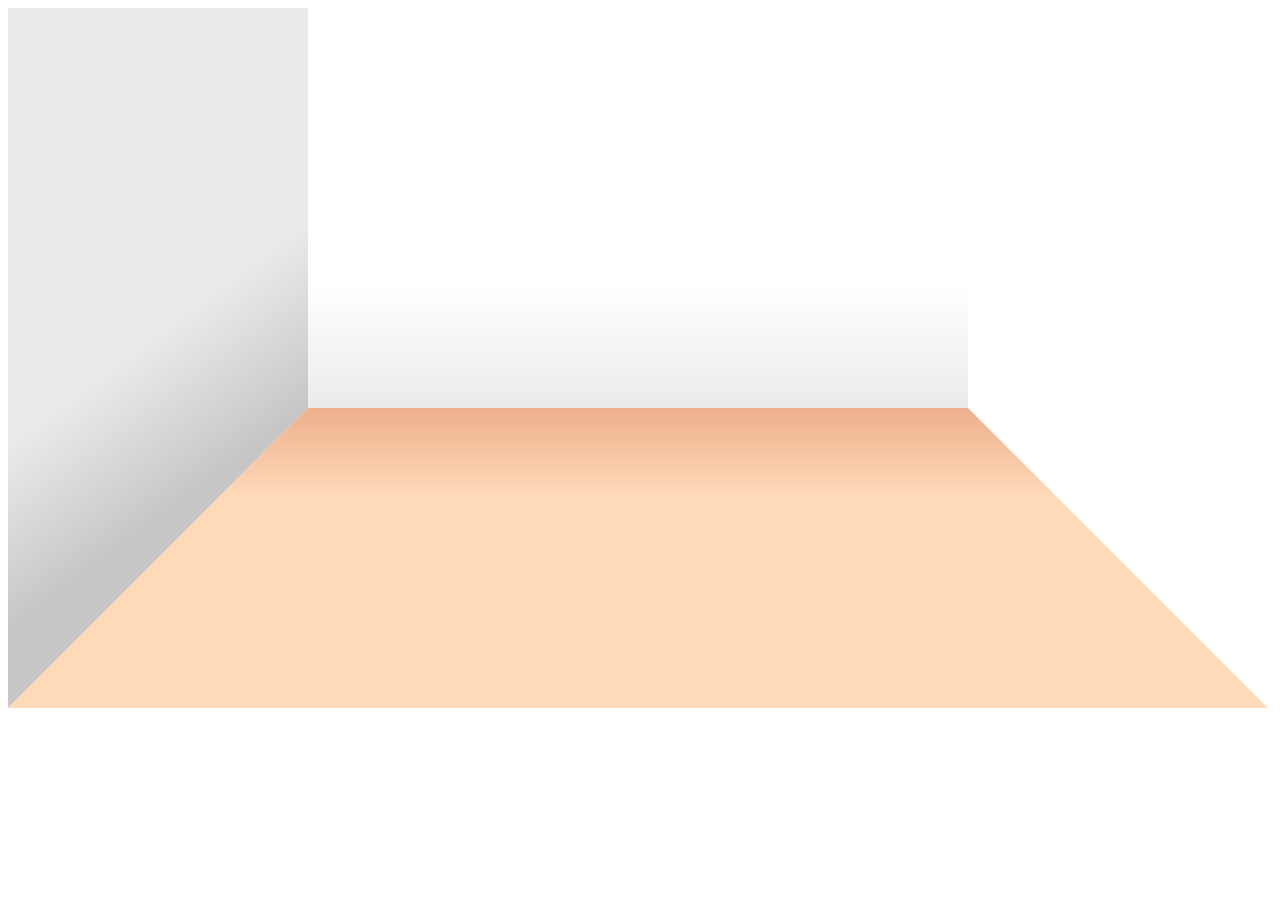
<file: mode_3.html>
<!doctype html>
<html>
  <head>
  <meta http-equiv="Content-Type" content="text/html; charset=utf-8" />
  <title>코드줄이기</title>
  
  <script type="text/javascript">

   var cwidth=1260;
   var cheight=700;
   var ballrad=20;
   var yellowballrad;
   var boxwidth=1260;
   var boxheight=700;
   var boxboundx=boxwidth-ballrad-100;
   var boxboundy=boxheight-ballrad-70;//
   var inboxboundx=ballrad+100;
   var inboxboundy=ballrad;
   var ballx=630;
   var bally=350;
   var ctx;
   var ballvx=-30;
   var ballvy=-90;
   var tev;
   var hCenter=630;
   var keyCode;
   var lifeNum=5;
   var changeImage =0;
   var i;
   var nballx;
   var nbally;
   var ballGravity=0;
   var n=0;
   var swingCount=0;
   var count=0;
   var nice=0;
   var myscore=0;
   
//////////////////////////////////////////////////////////////////////////////


    var url = "ws://192.168.1.100:12345";
    w = new WebSocket(url);
 
 	w.onmessage = function(e) {
		if(e.data == "b")
			changeImage=3;
		if(e.data == "f")
			changeImage=1;
		if(e.data == "s")
			setTimeout(reset,1000);		
		if(e.data == "l")
			hCenter -= 100;	
		if(e.data == "r")	
			hCenter += 100;		
				
	}
	
	/*
 	w.onopen = function() {
		alert("Open");
    }
    
    w.onclose = function(e) {
		alert("Close");
    }
    */


//////////////////////////////////////////////////////////////////////////////

   function init(){
	   
    ctx=document.getElementById('canvas').getContext('2d');
	window.addEventListener('keydown',getkeyAndMove,false);   
	 
    ctx.linewidth=ballrad;
	
	drawcourt();
	Character();
	Racket();
	Character();
	
   }   
  
  function drawcourt(){
	 var grad;
	  
	 //가운데하얀색
	 grad=ctx.createLinearGradient(300,0,300,400);
	 grad.addColorStop(0.7,'white');
	 grad.addColorStop(1,'#EAEAEA');
	 
	 ctx.fillStyle=grad;
	 ctx.fillRect(300, 0, 660, 400);
	 
	 //왼쪽사이드사다리꼴  
	 grad=ctx.createLinearGradient(0,0,300,400);
	 grad.addColorStop(0.7,'#EAEAEA');
	 grad.addColorStop(1,'#C6C6C6');	 
	   
	 ctx.fillStyle=grad;
     ctx.beginPath();
     ctx.moveTo(0,0);
     ctx.lineTo(300,0);
     ctx.lineTo(300,400);
     ctx.lineTo(0,700);
     ctx.lineTo(0,0);
     ctx.closePath();
     ctx.fill();     
	 
     //하단바닥사다리꼴	 	 
	 grad=ctx.createLinearGradient(0,700,0,400);
	 grad.addColorStop(0.7,'#ffdab9');
	 grad.addColorStop(1,'#EDAF8C');
	 
     ctx.fillStyle = grad;
     ctx.beginPath();
     ctx.moveTo(0,700);
     ctx.lineTo(1260,700);
     ctx.lineTo(960,400);
     ctx.lineTo(300,400);
     ctx.lineTo(0,700);
     ctx.closePath();
     ctx.fill();
	      
     //오른쪽사이드사다리꼴	 
	 grad=ctx.createLinearGradient(1260,0,960,400);
	 grad.addColorStop(0.7,'EAEAEA');
	 grad.addColorStop(1,'#C6C6C6');
	 
     ctx.fillStyle = grad;
     ctx.beginPath();
     ctx.moveTo(960,0);
     ctx.lineTo(1260,0);
     ctx.lineTo(1260,700);
     ctx.lineTo(960,400);
     ctx.lineTo(960,0);
     ctx.closePath();
     ctx.fill();
     
     //붉은선	 
	 grad=ctx.createLinearGradient(300,200,960,200);
	 grad.addColorStop(0,'#FF0000');
	 grad.addColorStop(0.5,'#FFA2A2');
	 grad.addColorStop(1,'#FF0000');
	 
     ctx.lineWidth=7;
     ctx.strokeStyle=grad;
     ctx.beginPath();
     ctx.moveTo(300,200);
     ctx.lineTo(960,200);
     ctx.closePath();
     ctx.stroke();
     
     //붉은선
     ctx.lineWidth=7;
     ctx.strokeStyle="rgb(255,0,0)";
     ctx.beginPath();
     ctx.moveTo(300,350);
     ctx.lineTo(960,350);
     ctx.closePath();
     ctx.stroke();
     
	 //하트
      for(i=0; i<lifeNum; i++){
		 ctx.save();
		 ctx.translate(1160-i*90,-140);
		 grad=ctx.createLinearGradient(0,180,0,300);
		 
		 grad.addColorStop(0.5,'#F15F5F');
		 grad.addColorStop(1,'#FFA7A7');
		 
		 ctx.fillStyle = grad;
		 ctx.scale(0.7,0.7);
		 ctx.beginPath();
		 ctx.moveTo(75,250);
		 ctx.bezierCurveTo(75,247,70,235,50,235);
		 ctx.bezierCurveTo(20,235,20,272.5,20,272);
		 ctx.bezierCurveTo(20,290,40,312,75,330);
		 ctx.bezierCurveTo(110,312,130,290,130,272);
		 ctx.bezierCurveTo(130,272.5,130,235,100,235);
		 ctx.bezierCurveTo(85,235,75,247,75,250);
		 ctx.closePath();
		 ctx.fill();
		 ctx.restore();
		 }  
  }

   function moveball(){

	   //ctx.clearRect(boxx,boxy,boxwidth,boxheight);
	   //ctx.fillStyle="white";
	   //ctx.fillRect(boxx, boxy, boxwidth, boxheight);
	   
	   drawcourt();	
       moveandcheck();
	   
	   if(bally<50){
		   ballrad=15.4; yellowballrad=1.85;
	   }else if(bally<70){
		   ballrad=15.6; yellowballrad=1.90;
	   }else if(bally<80){
		   ballrad=15.8; yellowballrad=1.95;
	   }else if(bally<90){
		   ballrad=16; yellowballrad=2.00;
	   }else if(bally<100){
		   ballrad=16.2; yellowballrad=2.05;
	   }else if(bally<110){
		   ballrad=16.4; yellowballrad=2.10;
	   }else if(bally<120){
		   ballrad=16.6; yellowballrad=2.15;
	   }else if(bally<130){
		   ballrad=16.8; yellowballrad=2.2;
	   }else if(bally<140){
		   ballrad=17; yellowballrad=2.25;
	   }else if(bally<150){
		   ballrad=17.2; yellowballrad=2.3;
	   }else if(bally<160){
		   ballrad=17.4; yellowballrad=2.35;
	   }else if(bally<170){
		   ballrad=17.6; yellowballrad=2.4;
	   }else if(bally<180){
		   ballrad=17.8; yellowballrad=2.45;
	   }else if(bally<190){
		   ballrad=18; yellowballrad=2.5;
	   }else if(bally<200){
		   ballrad=18.2; yellowballrad=2.55;
	   }else if(bally<210){
		   ballrad=18.4; yellowballrad=2.6;
	   }else if(bally<220){
		   ballrad=18.6; yellowballrad=2.65;
	   }else if(bally<230){
		   ballrad=18.8; yellowballrad=2.7;
	   }else if(bally<240){
		   ballrad=19; yellowballrad=2.75;
	   }else if(bally<250){
		   ballrad=19.2; yellowballrad=2.8;
	   }else if(bally<260){
		   ballrad=19.4; yellowballrad=2.85;
	   }else if(bally<270){
		   ballrad=19.6; yellowballrad=2.9;
	   }else if(bally<280){
		   ballrad=19.8; yellowballrad=2.95;
	   }else {
		   ballrad=20; yellowballrad=3;
	   }
		   
	   //검은공
       ctx.beginPath();
       ctx.fillStyle="black";
       ctx.arc(ballx ,bally, ballrad, 0, Math.PI*2, true);
       ctx.fill();	 
	  
	   //검은공에있는 노란점1
	   ctx.beginPath();
       ctx.fillStyle="yellow";
       ctx.arc(ballx-3, bally-3, yellowballrad, 0, Math.PI*2, true);
       ctx.fill();	   
	   
	   //검은공에있는 노란점2
	   ctx.beginPath();	   
       ctx.fillStyle="yellow";
       ctx.arc(ballx+3, bally+3, yellowballrad+0.35, 0, Math.PI*2, true);
       ctx.fill();
	   
	   Racket();
	   Character();
	   score();
	   
   }

  
  function Racket(){
	
	ctx.save();
	
	if(changeImage==0){
		   ctx.translate(hCenter-30,190);
	   }else if(changeImage==1){
		   ctx.translate(hCenter+370,360);
		   ctx.rotate(Math.PI/2);
	   }else if(changeImage==3){
		   ctx.translate(hCenter-250,650);
		   ctx.rotate(Math.PI/2*3);
	   }	   
	
	//라켓살가로
	ctx.moveTo(110,50);
	ctx.lineTo(190,50);
	ctx.moveTo(100,60);
	ctx.lineTo(200,60);
	ctx.moveTo(100,70);
	ctx.lineTo(200,70);
	ctx.moveTo(100,80);
	ctx.lineTo(200,80);
	ctx.moveTo(100,90);
	ctx.lineTo(200,90);
	ctx.moveTo(100,100);
	ctx.lineTo(200,100);
	ctx.moveTo(100,110);
	ctx.lineTo(200,110);
	ctx.moveTo(110,120);
	ctx.lineTo(190,120);
	ctx.moveTo(110,130);
	ctx.lineTo(190,130);
	ctx.moveTo(110,140);
	ctx.lineTo(190,140);
	ctx.moveTo(120,150);
	ctx.lineTo(180,150);
	ctx.moveTo(130,160);
	ctx.lineTo(170,160);	
	
	//라켓살세로
	ctx.moveTo(110,50);
	ctx.lineTo(110,130);
	ctx.moveTo(120,40);
	ctx.lineTo(120,150);
	ctx.moveTo(130,40);
	ctx.lineTo(130,160);
	ctx.moveTo(140,40);
	ctx.lineTo(140,170);
	ctx.moveTo(150,40);
	ctx.lineTo(150,170);
	ctx.moveTo(160,40);
	ctx.lineTo(160,170);
	ctx.moveTo(170,40);
	ctx.lineTo(170,160);
	ctx.moveTo(180,40);
	ctx.lineTo(180,150);
	ctx.moveTo(190,50);
	ctx.lineTo(190,130);	
	
	ctx.lineWidth="1";
	ctx.strokeStyle="black";
	ctx.stroke();	
	
	//라켓원
	ctx.beginPath();
	ctx.moveTo(110,50);
	ctx.bezierCurveTo(130,30,170,30,190,50);	
	ctx.moveTo(110,50);
	ctx.quadraticCurveTo(80,80,120,150);	
	ctx.moveTo(190,50);
	ctx.quadraticCurveTo(220,80,180,150);
	ctx.moveTo(120,150);
	ctx.quadraticCurveTo(150,190,180,150);
	
	//라켓손잡이
	ctx.moveTo(140,170);
	ctx.lineTo(150,250);
	ctx.moveTo(160,170);
	ctx.lineTo(150,250);
	ctx.moveTo(150,200);
	ctx.lineTo(150,250);
	ctx.lineWidth="8";
	ctx.strokeStyle="#86E57F";
	ctx.stroke();	
	ctx.fillStyle="black";
	ctx.fillRect(143,230,14,42);	
}

function Character() {  
    	
	ctx.restore();
	
	//왼다리
	ctx.fillStyle = "#FFF29E";
	ctx.beginPath();
	ctx.moveTo(hCenter-60,670);//1
	ctx.lineTo(hCenter-45,555);//2
	ctx.lineTo(hCenter-15,550);//3
	ctx.lineTo(hCenter-35,675);//4	
	ctx.closePath();
	ctx.fill();
	
	//오른쪽다리
	ctx.beginPath();
	ctx.moveTo(hCenter+60,670);//1
	ctx.lineTo(hCenter+45,555);//2
	ctx.lineTo(hCenter+15,550);//3
	ctx.lineTo(hCenter+35,675);//4	
	ctx.closePath();
	ctx.fill();

	//얼굴
	ctx.beginPath();
	ctx.arc(hCenter,355,40,0,Math.PI*2,true);
	ctx.fill();
	
	//목
	ctx.beginPath();
	ctx.moveTo(hCenter-20,350);
	ctx.lineTo(hCenter-20,410);
	ctx.lineTo(hCenter+20,410);
	ctx.lineTo(hCenter+20,350);
	ctx.closePath();
	ctx.fill();
	
	//오른쪽귀
	ctx.beginPath();
	ctx.arc(hCenter+35,360,10,0,Math.PI*2,true);
	ctx.fill();	
	
	//왼쪽귀
	ctx.beginPath();
	ctx.arc(hCenter-35,360,10,0,Math.PI*2,true);
	ctx.fill();
	
	if(changeImage==0) {		
		//왼팔
		ctx.beginPath();
		ctx.moveTo(hCenter-120,495);//1
		ctx.lineTo(hCenter-55,430);//2	
		ctx.lineTo(hCenter-70,475);//3
		ctx.lineTo(hCenter-106,510);//4
		ctx.closePath();
		ctx.fill();
		
		//오른팔
		ctx.beginPath();
		ctx.moveTo(hCenter+75,465);//1
		ctx.lineTo(hCenter+110,430);//2	
		ctx.lineTo(hCenter+125,445);//3
		ctx.lineTo(hCenter+90,480);//4
		ctx.closePath();
		ctx.fill();
		ctx.beginPath();
		ctx.arc(hCenter+82,470,12,0,Math.PI*2,true);
		ctx.fill();	
		
		//왼손
		ctx.beginPath();
		ctx.arc(hCenter-115,505,12,0,Math.PI*2,true);
		ctx.fill();	
		ctx.beginPath();
		ctx.arc(hCenter-117,506,12,0,Math.PI*2,true);
		ctx.fill();	
		ctx.beginPath();
		ctx.arc(hCenter-119,507,12,0,Math.PI*2,true);
		ctx.fill();	
		
		//오른손
		ctx.beginPath();
		ctx.arc(hCenter+120,436,12,0,Math.PI*2,true);
		ctx.fill();
		ctx.arc(hCenter+124,435,12,0,Math.PI*2,true);
		ctx.fill();	
		ctx.beginPath();
		ctx.arc(hCenter+126,434,12,0,Math.PI*2,true);
		ctx.fill();		
		
		if(count==1&&!(swingCount==1))	{
			swingCount=3;
		}else if(count==2&&!(swingCount==2))	{
			swingCount=4;	
		}else{
			swingCount=0;
			count=0;	
		}
		
		
	}else if(changeImage==1) {
		
		//왼팔
		ctx.beginPath();
		ctx.moveTo(hCenter-120,495);//1
		ctx.lineTo(hCenter-55,430);//2	
		ctx.lineTo(hCenter-70,475);//3
		ctx.lineTo(hCenter-106,510);//4
		ctx.closePath();
		ctx.fill();
		
		//오른팔
		ctx.beginPath();
		ctx.moveTo(hCenter+120,495);//1
		ctx.lineTo(hCenter+55,430);//2	
		ctx.lineTo(hCenter+70,475);//3
		ctx.lineTo(hCenter+106,510);//4
		ctx.closePath();
		ctx.fill();		
		
		//왼손
		ctx.beginPath();
		ctx.arc(hCenter-115,505,12,0,Math.PI*2,true);
		ctx.fill();	
		ctx.beginPath();
		ctx.arc(hCenter-117,506,12,0,Math.PI*2,true);
		ctx.fill();	
		ctx.beginPath();
		ctx.arc(hCenter-119,507,12,0,Math.PI*2,true);
		ctx.fill();	
		
		//오른손
		ctx.beginPath();
		ctx.arc(hCenter+115,505,12,0,Math.PI*2,true);
		ctx.fill();
		ctx.arc(hCenter+117,506,12,0,Math.PI*2,true);
		ctx.fill();	
		ctx.beginPath();
		ctx.arc(hCenter+119,507,12,0,Math.PI*2,true);
		ctx.fill();
		
		setTimeout(imageCountChange,300);		
		count=1;
		
	}else if(changeImage==3) {
		
		//왼팔
		ctx.beginPath();
		ctx.moveTo(hCenter-120,495);//1
		ctx.lineTo(hCenter-55,430);//2	
		ctx.lineTo(hCenter-70,475);//3
		ctx.lineTo(hCenter-106,510);//4
		ctx.closePath();
		ctx.fill();
	
		//오른팔
		ctx.beginPath();
		ctx.moveTo(hCenter+40,495);//1
		ctx.lineTo(hCenter+75,460);//2	
		ctx.lineTo(hCenter+90,475);//3
		ctx.lineTo(hCenter+54,510);//4
		ctx.closePath();
		ctx.fill();
		ctx.beginPath();
		ctx.arc(hCenter+79,469,12,0,Math.PI*2,true);
		ctx.fill();	
		
		//왼손
		ctx.beginPath();
		ctx.arc(hCenter-115,505,12,0,Math.PI*2,true);
		ctx.fill();	
		ctx.beginPath();
		ctx.arc(hCenter-117,506,12,0,Math.PI*2,true);
		ctx.fill();	
		ctx.beginPath();
		ctx.arc(hCenter-119,507,12,0,Math.PI*2,true);
		ctx.fill();	
		
		//오른손
		ctx.beginPath();
		ctx.arc(hCenter+45,505,12,0,Math.PI*2,true);
		ctx.fill();	
		ctx.beginPath();
		ctx.arc(hCenter+43,506,12,0,Math.PI*2,true);
		ctx.fill();	
		ctx.beginPath();
		ctx.arc(hCenter+41,507,12,0,Math.PI*2,true);
		ctx.fill();
		
		setTimeout(imageCountChange,300);
		//changeImage=4;
	
		count=2;			   
	}
	
	//앞머리2
	ctx.save();
	ctx.translate(hCenter-45,255);
	ctx.scale(0.7,0.7);
	ctx.lineWidth="1";
	ctx.fillStyle="#000000";
	ctx.beginPath();
	ctx.moveTo(120,120);
	ctx.bezierCurveTo(125,120,134,116,130,103);
	ctx.bezierCurveTo(115,110,120,110,108,108);
	ctx.bezierCurveTo(120,106,129,102,125,85);
	ctx.bezierCurveTo(110,95,115,90,100,92);
	ctx.bezierCurveTo(105,91,114,87,115,70);
	ctx.bezierCurveTo(100,78,105,75,90,77);
	ctx.closePath();
	ctx.fill();
	ctx.restore();
	
	//머리카락
	ctx.beginPath();
	ctx.arc(hCenter,350,40,0,Math.PI*2,true);
	ctx.fillStyle="black"
	ctx.fill();
	ctx.beginPath();
	ctx.arc(hCenter,345,40,0,Math.PI*2,true);
	ctx.fill();	
	
	//바지
	ctx.fillStyle = "#003399";
	ctx.beginPath();
	ctx.moveTo(hCenter-60,600);//1
	ctx.lineTo(hCenter-45,525);//2
	ctx.lineTo(hCenter+45,525);//3
	ctx.lineTo(hCenter+60,600);//4
	ctx.lineTo(hCenter+10,610);//5
	ctx.lineTo(hCenter,560);//6
	ctx.lineTo(hCenter-10,610);//7	
	ctx.closePath();
	ctx.fill();		
	
	ctx.fillStyle = "#ffffff";
	ctx.beginPath();
	ctx.moveTo(hCenter-54,602);//1
	ctx.lineTo(hCenter-39,525);//2
	ctx.lineTo(hCenter-42,525);//3
	ctx.lineTo(hCenter-57,601);//4
	ctx.closePath();
	ctx.moveTo(hCenter-47,604);//1
	ctx.lineTo(hCenter-32,525);//2
	ctx.lineTo(hCenter-35,525);//3
	ctx.lineTo(hCenter-50,603);//4
	ctx.closePath();
	ctx.moveTo(hCenter+54,602);//1
	ctx.lineTo(hCenter+39,525);//2
	ctx.lineTo(hCenter+42,525);//3
	ctx.lineTo(hCenter+57,601);//4
	ctx.closePath();
	ctx.moveTo(hCenter+47,604);//1
	ctx.lineTo(hCenter+32,525);//2
	ctx.lineTo(hCenter+35,525);//3
	ctx.lineTo(hCenter+50,603);//4
	ctx.closePath();
	ctx.fill();
	
	//위에옷
	ctx.fillStyle = "#B2CCFF";
	ctx.beginPath();
	ctx.moveTo(hCenter-100,460);//1
	ctx.lineTo(hCenter-45,405);//2
	ctx.lineTo(hCenter-25,400);//3
	ctx.lineTo(hCenter+25,400);//4
	ctx.lineTo(hCenter+45,405);//5
	ctx.lineTo(hCenter+100,460);//6
	ctx.lineTo(hCenter+70,490);//7
	ctx.lineTo(hCenter+50,470);//8	
	ctx.lineTo(hCenter+50,530);//9
	ctx.lineTo(hCenter-50,530);//10	
	ctx.lineTo(hCenter-50,470);//11
	ctx.lineTo(hCenter-70,490);//12
	ctx.closePath();
	ctx.fill();	
	
	//왼발
	ctx.fillStyle = "#003399";
	ctx.beginPath();
	ctx.moveTo(hCenter-60,670);//1
	ctx.lineTo(hCenter-35,670);//2	
	ctx.lineTo(hCenter-30,675);//3	
	ctx.lineTo(hCenter-35,690);//4	
	ctx.lineTo(hCenter-60,690);//5
	ctx.lineTo(hCenter-65,675);//6		
	ctx.closePath();
	ctx.fill();
	ctx.fillStyle="#8C8C8C";
	ctx.fillRect(hCenter-62 , 690, 29, 5);
	
	//오른발
	ctx.fillStyle = "#003399";
	ctx.beginPath();
	ctx.moveTo(hCenter+60,670);//1
	ctx.lineTo(hCenter+35,670);//2	
	ctx.lineTo(hCenter+30,675);//3	
	ctx.lineTo(hCenter+35,690);//4	
	ctx.lineTo(hCenter+60,690);//5
	ctx.lineTo(hCenter+65,675);//6	
	ctx.closePath();
	ctx.fill();
	ctx.fillStyle="#8C8C8C";
	ctx.fillRect(hCenter+33 , 690, 29, 5);
	
  }  

   function moveandcheck(){
	
	if(ballvy<0){
		ballGravity+=n;
		n+=1.5;
	}else{
	 	ballGravity+=n;
		n+=1.5;
	}	
	
    nballx=ballx+ballvx;
    nbally=bally+ballvy+ballGravity;
	
    if(nballx > boxboundx){
     ballvx=-ballvx;
     nballx=boxboundx;
    }

    if(nballx<inboxboundx){
     nballx=inboxboundx;
     ballvx=-ballvx;
    }

	//바닥에 공이닿으면 멈춤
    if(nbally>boxboundy){
		stop();
		lifeNum--;		
    }
		
	//포핸드
	if((nbally < 600 &&nbally > 420) 
	&& (nballx > hCenter+150 && nballx < hCenter+350)
	&&(ballvy>0)
	&&(changeImage==1||changeImage==2)
	&&(!(swingCount==1))){
		if((nbally < 535 &&nbally > 485) 
		&& (nballx > hCenter+225 && nballx < hCenter+325)){
			nice=1;
		}else{
			nice=3;	
		}
		nbally=460;
     	ballvy=-90;
		if(Math.floor(Math.random() *2)==0){
			ballvx=Math.abs(ballvx);	
		}else{
			ballvx=-Math.abs(ballvx);	
		}
		ballGravity=0;	
		n=0;
		swingCount=1;
    }
	
	//백핸드
	if((nbally < 590 && nbally > 410) 
	&& (nballx > hCenter-375 && nballx < hCenter-75)
	&&(ballvy>0)
	&&(changeImage==3||changeImage==4)
	&&(!(swingCount==2))){
		if((nbally < 525 && nbally > 475) 
			&& (nballx > hCenter-200 && nballx < hCenter-100)){
			nice=2;
		}else{
			nice=3;	
		}
		nbally=450;
     	ballvy=-90;
		if(Math.floor(Math.random() *2)==0){
			ballvx=Math.abs(ballvx);	
		}else{
			ballvx=-Math.abs(ballvx);	
		}
		ballGravity=0;	
		n=0;
		swingCount=2;
    }

    if(nbally<inboxboundy){
     nbally=inboxboundy;
     ballvy=-ballvy;
	 ballGravity=-ballGravity;
    }	
	
    ballx=nballx;
    bally=nbally;
	
	swingEvent();
   }
   
   function getkeyAndMove(event) {
	   var keyCode; 
	   
	   if(event == null){
		   keyCode = window.event.keyCode; 
		   window.event.preventDefault();
	   }else {
		   keyCode = event.keyCode;
		   event.preventDefault();
	   }
	 
	 switch(keyCode){
		 case 13://enter
		 setTimeout(reset,1000);
		 break;
		 case 37:  //left arrow
		 hCenter -= 50;
		 break; 
		 case 39: //right arrow
		 hCenter += 50;
		 break; 
		 case 65://A
		 changeImage=3;
		 break;
		 case 83://S
		 changeImage=1;
		 break;
	 }
	 drawracket();
	 drawcharacter();
   }
   
   function stop(){
	   clearInterval(tev);
	   setTimeout(reset,3000);//단위는밀리초(3초)	   	   
   }
   
   function reset(){
	   ballx=630;
	   bally=455;
	   ballvx=-30;
	   if(Math.floor(Math.random() *2)==0){
			ballvx=Math.abs(ballvx);	
		}else{
			ballvx=-Math.abs(ballvx);	
		}	
	   ballvy=-90;
	   hCenter=630;
	   n=0;
	   ballGravity=0;
	   count=0;
	   if(!(lifeNum<0)){
	   tev = setInterval(moveball,100); 
	   }else{
	   	location="gameover.html";
	   }
   }
   
  
   function swingEvent(){
	   
	   var img1 = new Image();
	   var img2 = new Image();
	   var img3 = new Image();
	   var img4 = new Image();
	   var img5 = new Image();
	   	   
	   if(changeImage==0){//포핸드
		   if(swingCount==1){
		   		img4.onload=function(){
							ctx.drawImage(img4,hCenter,200,400,90);
					   }
			   if(nice==1){
				   img2.onload=function(){
						ctx.drawImage(img2,hCenter+200,300,200,70);
				   }	
				   myscore+=100;			   
			   }else if(nice==3){
				   img1.onload=function(){
				   ctx.drawImage(img1,hCenter+200,300,100,100);
				   }
				   myscore+=10;
			   }
			   nice=0;
		   }
	  
		   if(swingCount==2){//백핸드
		   		 img5.onload=function(){
								ctx.drawImage(img5,hCenter-200,200,400,90);
						   }	
			   if(nice==2){
				   img2.onload=function(){
						ctx.drawImage(img2,hCenter-225,300,200,70);
				   }
				   myscore+=100;
			   }else if(nice==3){
				   img1.onload=function(){
				   ctx.drawImage(img1,hCenter-225,300,100,100);
			   }
			   myscore+=10;
			   }
			   nice=0;
		   }
		   
		   if((swingCount==3&&count==1)){
			   img3.onload=function(){
			   ctx.drawImage(img3,hCenter+200,300,200,60);
		   	   }
	   		}else if((swingCount==4&&count==2)){
			   img3.onload=function(){
			   ctx.drawImage(img3,hCenter-225,300,200,60);
		  	   }
			   count=0;
			}		   
		}
	   
		img1.src="$$LGWAFLibrary/images/hit.png";
		img2.src="$$LGWAFLibrary/images/nice.png";
		img3.src="$$LGWAFLibrary/images/miss.png";	
		img4.src="$$LGWAFLibrary/images/Forehand.png";
	    img5.src="$$LGWAFLibrary/images/Backhand.png";	
	}
   
   function imageCountChange() {

		changeImage=0;   
	  
   }
   
   function score(){
	
	ctx.fillStyle="rgba(255,255,255,0.5)";
	ctx.fillRect(10,10,270,100);
	ctx.font="16pt Arial";
	ctx.fillStyle="black";
	ctx.fillText("score",30,30);
	
	ctx.lineWidth="3";
	ctx.font = "50pt Arial Black";
	ctx.strokeStyle="black";
	ctx.strokeText(myscore,30,95); 
   }
   
	function playSound(num) {
		var sound = document.getElementById("sound" + num);
		sound.play();
	}
	
  </script>
  </head>

  <body onLoad="init();">
<canvas id="canvas" width="1260" height="700"> 이 브라우저는 HTML5의 canvas 요소를 지원 하지 않습니다. </canvas>
<div>
	<object type="application/x-netcast-av" data="$$LGWAFLibrary/sound/Acadejourney.mp3" width="0"
	height="0" playcount="0" id="media" autoStart="true"></object>
	<object type="audio/x-wav" id="sound1" data="$$LGWAFLibrary/sound/hit1.wav"
	width="0" height="0" autostart="false"></object>
	<object type="audio/x-wav" id="sound2" data="$$LGWAFLibrary/sound/nice.wav"
	width="0" height="0" autostart="false"></object>
	<object type="audio/x-wav" id="sound3" data="$$LGWAFLibrary/sound/uhoh.wav" 
	width="0" height="0" autostart="false"></object>
</div>	
</body>
</html>
</file>
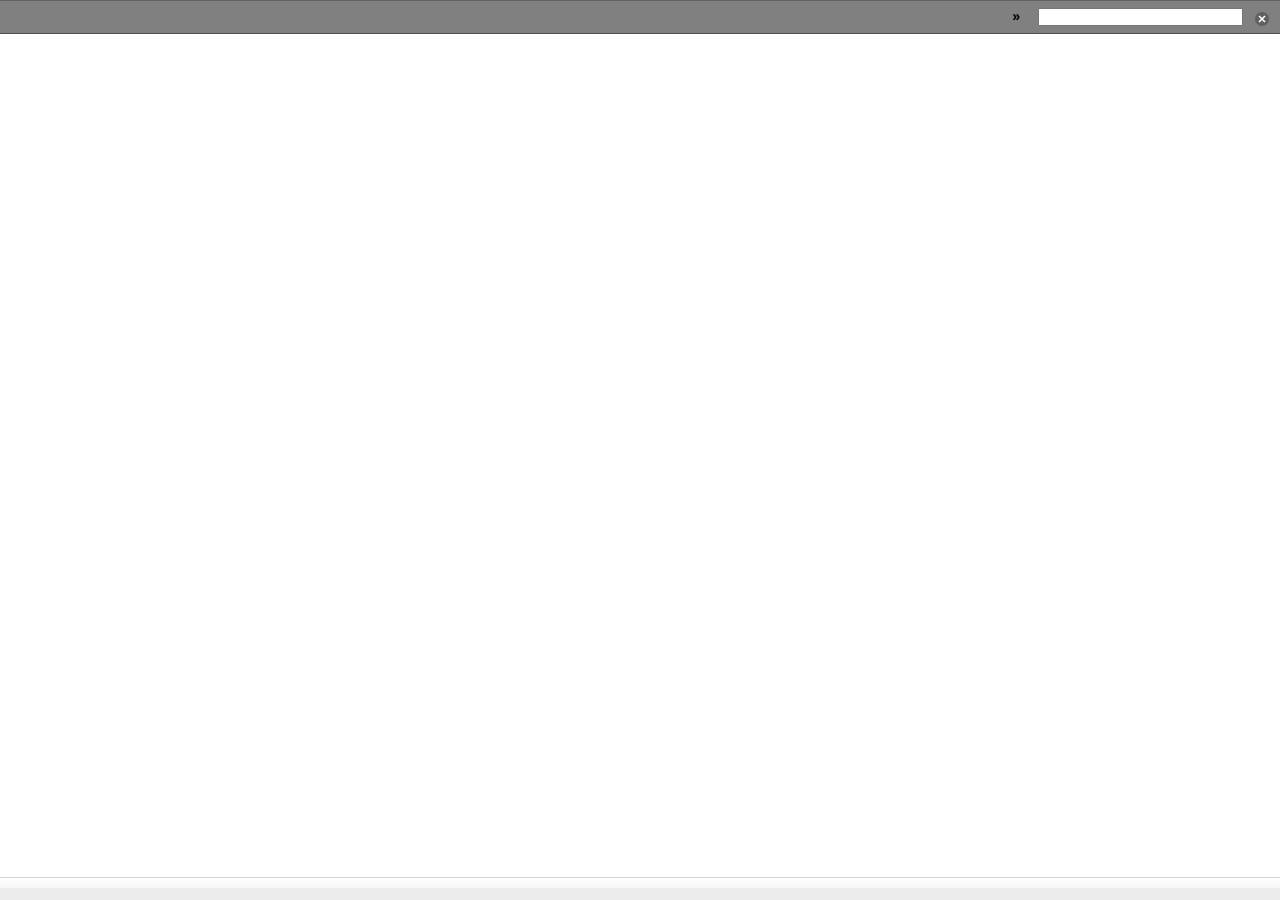
<file: LG_Inspector/inspector.html>
<!--
Copyright (C) 2006, 2007, 2008 Apple Inc.  All rights reserved.

Redistribution and use in source and binary forms, with or without
modification, are permitted provided that the following conditions
are met:

1.  Redistributions of source code must retain the above copyright
    notice, this list of conditions and the following disclaimer.
2.  Redistributions in binary form must reproduce the above copyright
    notice, this list of conditions and the following disclaimer in the
    documentation and/or other materials provided with the distribution.
3.  Neither the name of Apple Computer, Inc. ("Apple") nor the names of
    its contributors may be used to endorse or promote products derived
    from this software without specific prior written permission.

THIS SOFTWARE IS PROVIDED BY APPLE AND ITS CONTRIBUTORS "AS IS" AND ANY
EXPRESS OR IMPLIED WARRANTIES, INCLUDING, BUT NOT LIMITED TO, THE IMPLIED
WARRANTIES OF MERCHANTABILITY AND FITNESS FOR A PARTICULAR PURPOSE ARE
DISCLAIMED. IN NO EVENT SHALL APPLE OR ITS CONTRIBUTORS BE LIABLE FOR ANY
DIRECT, INDIRECT, INCIDENTAL, SPECIAL, EXEMPLARY, OR CONSEQUENTIAL DAMAGES
(INCLUDING, BUT NOT LIMITED TO, PROCUREMENT OF SUBSTITUTE GOODS OR SERVICES;
LOSS OF USE, DATA, OR PROFITS; OR BUSINESS INTERRUPTION) HOWEVER CAUSED AND
ON ANY THEORY OF LIABILITY, WHETHER IN CONTRACT, STRICT LIABILITY, OR TORT
(INCLUDING NEGLIGENCE OR OTHERWISE) ARISING IN ANY WAY OUT OF THE USE OF
THIS SOFTWARE, EVEN IF ADVISED OF THE POSSIBILITY OF SUCH DAMAGE.
-->
<!DOCTYPE html>
<html>
<head>
    <meta http-equiv="content-type" content="text/html; charset=utf-8">
    <link rel="stylesheet" type="text/css" href="dialog.css">
    <link rel="stylesheet" type="text/css" href="inspector.css">
    <link rel="stylesheet" type="text/css" href="inspectorCommon.css">
    <link rel="stylesheet" type="text/css" href="inspectorSyntaxHighlight.css">
    <link rel="stylesheet" type="text/css" href="popover.css">
 <script type="text/javascript" src="jWebSocket.js"></script>
    <script type="text/javascript" src="LG_Inspector.js"></script>
    <script type="text/javascript" src="utilities.js"></script>
    <script type="text/javascript" src="jsdifflib.js"></script>
    <script type="text/javascript" src="DOMExtension.js"></script>
    <script type="text/javascript" src="treeoutline.js"></script>
    <script type="text/javascript" src="inspector.js"></script>
    <script type="text/javascript" src="UIUtils.js"></script>
    <script type="text/javascript" src="InspectorBackend.js"></script>
    <script type="text/javascript" src="InspectorBackendCommands.js"></script>
    <script type="text/javascript" src="ExtensionRegistryStub.js"></script>
    <script type="text/javascript" src="InspectorFrontendAPI.js"></script>
    <script type="text/javascript" src="Object.js"></script>
    <script type="text/javascript" src="Settings.js"></script>
    <script type="text/javascript" src="View.js"></script>
    <script type="text/javascript" src="HelpScreen.js"></script>
    <script type="text/javascript" src="InspectorFrontendHostStub.js"></script>
    <script type="text/javascript" src="FileManager.js"></script>
    <script type="text/javascript" src="Checkbox.js"></script>
    <script type="text/javascript" src="ContextMenu.js"></script>
    <script type="text/javascript" src="SoftContextMenu.js"></script>
    <script type="text/javascript" src="KeyboardShortcut.js"></script>
    <script type="text/javascript" src="TextPrompt.js"></script>
    <script type="text/javascript" src="Popover.js"></script>
    <script type="text/javascript" src="Placard.js"></script>
    <script type="text/javascript" src="TabbedPane.js"></script>
    <script type="text/javascript" src="Drawer.js"></script>
    <script type="text/javascript" src="ConsoleModel.js"></script>
    <script type="text/javascript" src="ConsoleMessage.js"></script>
    <script type="text/javascript" src="ConsoleView.js"></script>
    <script type="text/javascript" src="Panel.js"></script>
    <script type="text/javascript" src="InspectorView.js"></script>
    <script type="text/javascript" src="AdvancedSearchController.js"></script>
    <script type="text/javascript" src="TimelineGrid.js"></script>    
    <script type="text/javascript" src="ContentProvider.js"></script>
    <script type="text/javascript" src="Resource.js"></script>
    <script type="text/javascript" src="NetworkRequest.js"></script>
    <script type="text/javascript" src="CSSStyleModel.js"></script>
    <script type="text/javascript" src="NetworkManager.js"></script>
    <script type="text/javascript" src="NavigatorOverlayController.js"></script>
    <script type="text/javascript" src="NavigatorView.js"></script>
    <script type="text/javascript" src="NetworkLog.js"></script>
    <script type="text/javascript" src="ResourceTreeModel.js"></script>
    <script type="text/javascript" src="ResourceUtils.js"></script>
    <script type="text/javascript" src="ResourceType.js"></script>
    <script type="text/javascript" src="TimelineManager.js"></script>
    <script type="text/javascript" src="TimelineModel.js"></script>
    <script type="text/javascript" src="UserAgentSupport.js"></script>
    <script type="text/javascript" src="Database.js"></script>
    <script type="text/javascript" src="DOMStorage.js"></script>
    <script type="text/javascript" src="DOMStorageItemsView.js"></script>
    <script type="text/javascript" src="DataGrid.js"></script>
    <script type="text/javascript" src="ShowMoreDataGridNode.js"></script>
    <script type="text/javascript" src="CookiesTable.js"></script>
    <script type="text/javascript" src="CookieItemsView.js"></script>
    <script type="text/javascript" src="ApplicationCacheModel.js"></script>
    <script type="text/javascript" src="ApplicationCacheItemsView.js"></script>
    <script type="text/javascript" src="IndexedDBModel.js"></script>
    <script type="text/javascript" src="IndexedDBViews.js"></script>
    <script type="text/javascript" src="Script.js"></script>
    <script type="text/javascript" src="Spectrum.js"></script>
    <script type="text/javascript" src="SidebarPane.js"></script>
    <script type="text/javascript" src="ElementsTreeOutline.js"></script>
    <script type="text/javascript" src="DOMPresentationUtils.js"></script>
    <script type="text/javascript" src="SidebarTreeElement.js"></script>
    <script type="text/javascript" src="Section.js"></script>
    <script type="text/javascript" src="PropertiesSection.js"></script>
    <script type="text/javascript" src="RemoteObject.js"></script>
    <script type="text/javascript" src="ObjectPropertiesSection.js"></script>
    <script type="text/javascript" src="ObjectPopoverHelper.js"></script>
    <script type="text/javascript" src="BreakpointsSidebarPane.js"></script>
    <script type="text/javascript" src="DOMBreakpointsSidebarPane.js"></script>
    <script type="text/javascript" src="CallStackSidebarPane.js"></script>
    <script type="text/javascript" src="ScopeChainSidebarPane.js"></script>
    <script type="text/javascript" src="WatchExpressionsSidebarPane.js"></script>
    <script type="text/javascript" src="WorkersSidebarPane.js"></script>
    <script type="text/javascript" src="MetricsSidebarPane.js"></script>
    <script type="text/javascript" src="PropertiesSidebarPane.js"></script>
    <script type="text/javascript" src="EventListenersSidebarPane.js"></script>
    <script type="text/javascript" src="Color.js"></script>
    <script type="text/javascript" src="CSSCompletions.js"></script>
    <script type="text/javascript" src="CSSKeywordCompletions.js"></script>
    <script type="text/javascript" src="StylesSidebarPane.js"></script>
    <script type="text/javascript" src="PanelEnablerView.js"></script>
    <script type="text/javascript" src="StatusBarButton.js"></script>
    <script type="text/javascript" src="ElementsPanel.js"></script>
    <script type="text/javascript" src="NetworkPanel.js"></script>
    <script type="text/javascript" src="InjectedFakeWorker.js"></script>
    <script type="text/javascript" src="TextViewer.js"></script>
    <script type="text/javascript" src="SourceFrame.js"></script>
    <script type="text/javascript" src="ResourceView.js"></script>
    <script type="text/javascript" src="RequestView.js"></script>
    <script type="text/javascript" src="JavaScriptSourceFrame.js"></script>
    <script type="text/javascript" src="SplitView.js"></script>
    <script type="text/javascript" src="TabbedEditorContainer.js"></script>
    <script type="text/javascript" src="ScriptsPanel.js"></script>
    <script type="text/javascript" src="RevisionHistoryView.js"></script>
    <script type="text/javascript" src="ScriptsNavigator.js"></script>
    <script type="text/javascript" src="ResourcesPanel.js"></script>
    <script type="text/javascript" src="ProfilesPanel.js"></script>
    <script type="text/javascript" src="ConsolePanel.js"></script>
    <script type="text/javascript" src="ExtensionAPI.js"></script>
    <script type="text/javascript" src="ExtensionAuditCategory.js"></script>
    <script type="text/javascript" src="ExtensionServer.js"></script>
    <script type="text/javascript" src="ExtensionPanel.js"></script>
    <script type="text/javascript" src="AuditsPanel.js"></script>
    <script type="text/javascript" src="AuditResultView.js"></script>
    <script type="text/javascript" src="AuditLauncherView.js"></script>
    <script type="text/javascript" src="AuditRules.js"></script>
    <script type="text/javascript" src="AuditCategories.js"></script>
    <script type="text/javascript" src="AuditFormatters.js"></script>
    <script type="text/javascript" src="NetworkItemView.js"></script>
    <script type="text/javascript" src="EmptyView.js"></script>
    <script type="text/javascript" src="RequestHeadersView.js"></script>
    <script type="text/javascript" src="RequestCookiesView.js"></script>
    <script type="text/javascript" src="RequestTimingView.js"></script>
    <script type="text/javascript" src="RequestJSONView.js"></script>
    <script type="text/javascript" src="RequestHTMLView.js"></script>
    <script type="text/javascript" src="RequestResponseView.js"></script>
    <script type="text/javascript" src="RequestPreviewView.js"></script>
    <script type="text/javascript" src="ResourceWebSocketFrameView.js"></script>
    <script type="text/javascript" src="ScriptFormatter.js"></script>
    <script type="text/javascript" src="DOMSyntaxHighlighter.js"></script>
    <script type="text/javascript" src="TextEditorModel.js"></script>
    <script type="text/javascript" src="TextEditorHighlighter.js"></script>
    <script type="text/javascript" src="SourceTokenizer.js"></script>
    <script type="text/javascript" src="SourceCSSTokenizer.js"></script>
    <script type="text/javascript" src="SourceHTMLTokenizer.js"></script>
    <script type="text/javascript" src="SourceJavaScriptTokenizer.js"></script>
    <script type="text/javascript" src="FileSystemModel.js"></script>
    <script type="text/javascript" src="FontView.js"></script>
    <script type="text/javascript" src="ImageView.js"></script>
    <script type="text/javascript" src="DatabaseTableView.js"></script>
    <script type="text/javascript" src="DatabaseQueryView.js"></script>
    <script type="text/javascript" src="ProfileLauncherView.js"></script>
    <script type="text/javascript" src="ProfileDataGridTree.js"></script>
    <script type="text/javascript" src="BottomUpProfileDataGridTree.js"></script>
    <script type="text/javascript" src="TopDownProfileDataGridTree.js"></script>
    <script type="text/javascript" src="CPUProfileView.js"></script>
    <script type="text/javascript" src="CSSSelectorProfileView.js"></script>
    <script type="text/javascript" src="HeapSnapshot.js"></script>
    <script type="text/javascript" src="HeapSnapshotProxy.js"></script>
    <script type="text/javascript" src="HeapSnapshotWorkerDispatcher.js"></script>
    <script type="text/javascript" src="HeapSnapshotGridNodes.js"></script>
    <script type="text/javascript" src="HeapSnapshotLoader.js"></script>
    <script type="text/javascript" src="HeapSnapshotDataGrids.js"></script>
    <script type="text/javascript" src="HeapSnapshotView.js"></script>
    <script type="text/javascript" src="NativeMemorySnapshotView.js"></script>
    <script type="text/javascript" src="DebuggerModel.js"></script>
    <script type="text/javascript" src="SourceMapping.js"></script>
    <script type="text/javascript" src="UISourceCode.js"></script>
    <script type="text/javascript" src="JavaScriptSource.js"></script>
    <script type="text/javascript" src="Linkifier.js"></script>
    <script type="text/javascript" src="DebuggerScriptMapping.js"></script>
    <script type="text/javascript" src="DebuggerResourceBinding.js"></script>
    <script type="text/javascript" src="PresentationConsoleMessageHelper.js"></script>
    <script type="text/javascript" src="BreakpointManager.js"></script>
    <script type="text/javascript" src="ContentProviders.js"></script>
    <script type="text/javascript" src="RawSourceCode.js"></script>
    <script type="text/javascript" src="ResourceScriptMapping.js"></script>
    <script type="text/javascript" src="CompilerScriptMapping.js"></script>
    <script type="text/javascript" src="ScriptsSearchScope.js"></script>
    <script type="text/javascript" src="DOMAgent.js"></script>
    <script type="text/javascript" src="TimelinePresentationModel.js"></script>
    <script type="text/javascript" src="TimelinePanel.js"></script>
    <script type="text/javascript" src="TimelineOverviewPane.js"></script>
    <script type="text/javascript" src="TimelineFrameController.js"></script>
    <script type="text/javascript" src="TestController.js"></script>
    <script type="text/javascript" src="Dialog.js"></script>
    <script type="text/javascript" src="GoToLineDialog.js"></script>
    <script type="text/javascript" src="FilteredItemSelectionDialog.js"></script>
    <script type="text/javascript" src="SidebarOverlay.js"></script>
    <script type="text/javascript" src="SettingsScreen.js"></script>
    <script type="text/javascript" src="ShortcutsScreen.js"></script>
    <script type="text/javascript" src="HAREntry.js"></script>
    <script type="text/javascript" src="CookieParser.js"></script>
    <script type="text/javascript" src="Toolbar.js"></script>
    <script type="text/javascript" src="SearchController.js"></script>
    <script type="text/javascript" src="WorkerManager.js"></script>
    <script type="text/javascript" src="UserMetrics.js"></script>
    <script type="text/javascript" src="JavaScriptContextManager.js"></script>
    <script type="text/javascript" src="HandlerRegistry.js"></script>
    <script type="text/javascript" src="MemoryStatistics.js"></script>
    <script type="text/javascript" src="SnippetStorage.js"></script>
    <script type="text/javascript" src="ScriptSnippetModel.js"></script>
    <script type="text/javascript" src="StylesPanel.js"></script>
</head>
<body class="detached" id="-webkit-web-inspector">
    <div id="toolbar">
        <div class="toolbar-item close-left"><button id="close-button-left"></button></div>
        <div id="toolbar-controls">
            <div class="toolbar-item"><button id="toolbar-dropdown-arrow" class="toolbar-label">&raquo;</button></div>
            <div class="toolbar-item hidden" id="search-results-matches"></div>
            <div class="toolbar-item" id="toolbar-search-item">
                <input id="search" type="search" incremental results="0">
                <div id="toolbar-search-navigation-control"></div>
            </div>
            <div class="toolbar-item close-right"><button id="close-button-right"></button></div>
        </div>
    </div>
    <div id="main">
        <div id="main-status-bar" class="status-bar"><div id="anchored-status-bar-items"><div id="counters"><div id="error-warning-count" class="hidden"></div></div></div></div>
    </div>
    <div id="drawer"></div>
</body>
</html>
</file>
<file: jslgvkeyboard_1.7_2/LgVKeyboard.css>
/*
	 LCD TV LABORATORY, LG ELECTRONICS INC., SEOUL, KOREA
	 Copyright(c) 2010 by LG Electronics Inc.

	 All rights reserved. Only for LG Smart TV Applications, Parts of this work can be reproduced,
	 stored in a retrieval system, or transmitted by any means without prior written permission of LG Electronics Inc.
	 
	 Developer : Sungsik Kim (sungsik74.kim@lge.com)
	 			 Yejeong Park (yejeong.park@lge.com)
*/

@charset "utf-8";

/*****************************************************/
/******************** PopUp Style ********************/
/*****************************************************/

.popupLangSelection{
	position: absolute;
	top: 15px;
	left: 148px;
	width: 997px;
	height: 623px;
	
	color:rgb(210, 210, 210);
}

.popupLangTitleTop{
	position: relative;
	width: 947px;
	height: 25px;
	float: left;
	
	background:url("./image/Popup_Back_Title_Top_M_Opa.png") top repeat-x;
}

.popupLangTitleTopLeft{
	position: relative;
	width: 25px;
	height: 25px;
	float: left;
	
	background:url("./image/Popup_Back_Title_Top_L_Opa.png") top no-repeat;
}

.popupLangTitleTopRight{
	position: relative;
	width: 25px;
	height: 25px;
	float: left;
	
	background:url("./image/Popup_Back_Title_Top_R_Opa.png") top no-repeat;
}

.popupLangTitleBody{
	position: relative;	
	width: 947px;
	height: 85px;
	float: left;
	
	background-color:rgb(41, 47, 54);
}

.popupLangTitleBodyLeft{
	position: relative;
	width: 25px;
	height: 85px;
	float: left;
	
	background:url("./image/Popup_Back_Title_L_Opa.png") top repeat-y;
}

.popupLangTitleBodyRight{
	position: relative;
	width: 25px;
	height: 85px;
	float: left;
	
	background:url("./image/Popup_Back_Title_R_Opa.png") top repeat-y;
}

.popupLangBody{
	position: relative;
	width: 787px;
	height: 483px;
	font-size: 16pt;
	
	float: left;
	
	background-color:rgb(52, 60, 68);
}

.popupLangBodyLeft{
	position: relative;
	width: 25px;
	height: 483px;
	float: left;
	
	background:url("./image/Popup_Back_L_Opa.png") left repeat-y;
}

.popupLangBodyRight{
	position: relative;
	width: 25px;
	height: 483px;
	float: left;
	
	background:url("./image/Popup_Back_R_Opa.png") right repeat-y;
}

.popupLangBodyArrowArea{
	position: relative;
	width: 80px;
	height: 483px;
	
	float: left;
	
	background-color:rgb(52, 60, 68);
}

.popupLangBottom{
	position: relative;
	width: 947px;
	height: 81px;
	float: left;
	padding-top:25px;
	
	background:url("./image/Popup_Back_Bottom_B_M_Opa.png") top repeat-x;
}

.popupLangBottomLeft{
	position: relative;
	width: 25px;
	height: 106px;
	float: left;
	
	background:url("./image/Popup_Back_Bottom_B_L_Opa.png") top no-repeat;
}

.popupLangBottomRight{
	position: relative;
	width: 25px;
	height: 106px;
	float: left;
	
	background:url("./image/Popup_Back_Bottom_B_R_Opa.png") top no-repeat;
}

.popupLangTitle{
	position: relative;
	font-size: 30pt;
	text-align: center;
	width: 100%;
	height: 55px;
	line-height: 55px;
}

.popupLangInfo{
	position: relative;
	font-size: 16pt;
	width: 100%;
	height: 30px;
	line-height: 20px;
}

.popupLangSelCount{
	text-align: left;		
	position: relative;
	width: 300px;
	padding-left: 10px;
	float: left;
}

.popupLangPageCount{	
	text-align: right;		
	position: relative;
	width: 120px;
	padding-right: 10px;
	float: right;
}

.popupLangList{
	position: relative;
	width: 100%;
	height: 448px;
	font-size: 24pt;
	
	background:url("./image/Qwerty_Popup_List_BG.png") top center no-repeat;
}

.popupLangItemNone{
	position: relative;
	width: 212px;
	height: 64px;
	float: left;
	line-height: 64px;
	text-align: left;
	padding-left: 50px;
}

.popupLangItemNormal{
	position: relative;
	width: 212px;
	height: 64px;
	background: url('./image/LANGUAGE_LIST_N.png') no-repeat;
	float: left;
	line-height: 64px;
	text-align: left;
	padding-left: 50px;
}

.popupLangItemNormalSelected{
	position: relative;
	width: 212px;
	height: 64px;
	background: url('./image/LANGUAGE_LIST_NS_.png') no-repeat;
	float: left;
	line-height: 64px; 
	text-align: left;
	padding-left: 50px;
}

.popupLangItemFocus{
	position: relative;
	width: 212px;
	height: 64px;
	background: url('./image/LANGUAGE_LIST_F.png') no-repeat;
	float: left;
	line-height: 64px; 
	text-align: left;
	padding-left: 50px;
}

.popupLangItemFocusSelected{
	position: relative;
	width: 212px;
	height: 64px;
	background: url('./image/LANGUAGE_LIST_FS.png') no-repeat;
	float: left;
	line-height: 64px;
	text-align: left;
	padding-left: 50px;
}

.popupLangItemDimmed{
	position: relative;
	width: 212px;
	height: 64px;
	background: url('./image/LANGUAGE_LIST_U.png') no-repeat;
	float: left;
	line-height: 64px;
	text-align: left;
	padding-left: 50px;
}

.popupLangItemFocusDimmed{
	position: relative;
	width: 212px;
	height: 64px;
	background: url('./image/LANGUAGE_LIST_FD.png') no-repeat;
	float: left;
	line-height: 64px;
	text-align: left;
	padding-left: 50px;
	/*outline: 3px solid red*/;
}

.popupLangMessage{
	position: relative;
	width: 100%;
	height: 35px;
	text-align: center;	
	font-size: 16pt;
	line-height: 35px;
}

.popupBtnDiv{
	width: 433px;
	height: 54px;
	position: relative;
	float: left;
	font-size: 20pt;
	padding-left: 20px;
	padding-right: 20px;
	color:rgb(41, 47, 54);
}

.popupBtnNormal{
	width: 230px;
	height: 54px;
	position: relative;
	background: url('./image/LANGUAGE_BTN_N.png') no-repeat;
	text-align: center;
	line-height: 54px;
}

.popupBtnFocus{
	width: 230px;
	height: 54px;
	position: relative;
	background: url('./image/LANGUAGE_BTN_F.png') no-repeat;
	text-align: center;	
	line-height: 54px;
}

.popupBtnDown{
	width: 230px;
	height: 54px;
	position: relative;
	background: url('./image/LANGUAGE_BTN_S.png') no-repeat;
	text-align: center;	
	line-height: 54px;
}

.popupLeftArrow{
	position: absolute;
	top: 295px;
	left: 28px;
	width: 75px;
	height: 76px;
	background: url('./image/Qwerty_Popup_Arrow_L_N.png') no-repeat;
}

.popupLeftArrowFocus{
	position: absolute;
	top: 295px;
	left: 28px;
	width: 75px;
	height: 76px;
	background: url('./image/Qwerty_Popup_Arrow_L_F.png') no-repeat;
}

.popupLeftArrowDown{
	position: absolute;
	top: 295px;
	left: 28px;
	width: 75px;
	height: 76px;
	background: url('./image/Qwerty_Popup_Arrow_L_S.png') no-repeat;
}

.popupRightArrow{
	position: absolute;
	top: 295px;
	left: 892px;
	width: 75px;
	height: 76px;
	background: url('./image/Qwerty_Popup_Arrow_R_N.png') no-repeat;
}

.popupRightArrowFocus{
	position: absolute;
	top: 295px;
	left: 892px;
	width: 75px;
	height: 76px;
	background: url('./image/Qwerty_Popup_Arrow_R_F.png') no-repeat;
}

.popupRightArrowDown{
	position: absolute;
	top: 295px;
	left: 892px;
	width: 75px;
	height: 76px;
	background: url('./image/Qwerty_Popup_Arrow_R_S.png') no-repeat;
}


/*************************************************
***************horizontal style*******************
**************************************************/

/*horizontal keyboardmain*/ 
.keyboardArea {	
	position: absolute;  
	left: 0px;
	top: 2000px;
	width: 1252px;
	height: 284px;
	background-color:black;
	padding-left: 28px;
	padding-top: 28px;
	
	z-index: 1000;
	
	-webkit-user-select: none;
	-khtml-user-select: none;
	-moz-user-select: none;
	-o-user-select: none;
	user-select: none;
}

.marskedPopup {	
	position: absolute;  
	left: 0px;
	top: 0px;
	width: 100%;
	height: 100%;
	background: rgba(255, 255, 255, 0.0);
	
	z-index: 1001;
	
	-webkit-user-select: none;
	-khtml-user-select: none;
	-moz-user-select: none;
	-o-user-select: none;
	user-select: none;
}

.horBtnLayer {	
	position: relative;  
	width: 1252px;
	height: 52px;
}

.horBtnNormal {
	width: 66px; 
	height: 50px;
	line-height:48px; 
	vertical-align: middle;
	font-size: 28px;
	color: rgb(250,250,250);
	text-align: center;	
	position: relative;
	background: url('./image/Qwerty_Btn1_N.png') no-repeat;
	float: left;
	margin: 1px;
}

.horBtnSmall {
	width: 66px; 
	height: 50px;
	line-height:48px; 
	vertical-align: middle;
	font-size: 20px;
	color: rgb(250,250,250);
	text-align: center;	
	position: relative;
	background: url('./image/Qwerty_Btn1_N.png') no-repeat;
	float: left;
	margin: 1px;
}

/*horizontal middle button */
.btnHorNormalMiddle {
	width: 134px; 
	height: 50px; 
	color: rgb(250,250,250);
	line-height:48px;
	/*vertical-align: middle;*/
	text-align: center;	
	position: relative;
	font-size: 24px;
	float: left;
	margin: 1px;
	display: table;
}

#wkk_key_clear p {
	width: 134px; 
	height: 50px; 
     display:table-cell;
     vertical-align: middle;
}

.btnHorNormalImgMiddle {
	width: 134px; 
	height: 50px; 
	color: rgb(250,250,250);
	line-height:50px;
	vertical-align: middle;
	text-align: center;	
	position: relative;
	font-size: 24px;
	float: left;
	margin: 1px;
}

/* horizontal normal long button */
.btnHorNormalLong {
	width: 406px; 
	height: 50px;
	line-height:50px;
	vertical-align: middle;
	text-align: center;	
	position: relative;
	font-size: 26px;
	float: left;
	margin: 1px;
}

/*Mini pop up */

.miniKeyPopup {
	position:absolute;
	background-color:black;
	border:4px solid white;
	border-radius:10px;
	padding: 14px;
	z-index:1001;
}

.horBtnMiniKeyNormal {
	width: 66px; 
	height: 50px;
	line-height:49px;
	font-size: 28px;
	color: rgb(209,209,209);
	text-align:center;
	background:url('./image/Qwerty_Btn1_N.png') no-repeat;
	float: left;
	margin: 1px;
	overflow:hidden;
}

.horBtnMiniKeyBack {
	width: 66px; 
	height: 50px;
	line-height:49px;
	font-size: 28px;
	color: rgb(209,209,209);
	text-align:center;
	background:url('./image/Qwerty_Btn8_N.png') no-repeat;
	float: right;
	margin: 1px;
	overflow:hidden;
}

.langPopUp {
	position:absolute;
	width:230px;
	height:44px;
	top:568px;
	left:525px;
	color:#FFFFFF;
	padding-top:5px;  
	font-size:30px;
	text-align:center;
	overflow:hidden;
  	background:url('image/KEYBOARD_LANGPOPUP_BG_01.png') no-repeat;
  	background-size:contain;
	/*background-color:#000000;*/
	z-index: 1001;
}
</file>
<file: $$LGWAFLibrary/css/mode.css>
@font-face{
font-family:"Showcard Gothic";
font-weight:normal;
font-style:normal;
src:url("$$LGWAFLibrary/fonts/SHOWG.TTF.woff") format("woff"),
url("$$LGWAFLibrary/fonts/SHOWG.ttf") format("truetype");
}

#game{
	position:absolute;
    font-family : Geo;
    color : rgb(200,200,100);
	width: 1260px;
	height: 700px;
	
}

#background{
	position:absolute;
	left:0;
	top:0;
	width:100%;
	height: 100%;
	z-index:0;	
}

#background canvas{
	width:100%;
	height: 100%;
}


.mode{
	font-family: "Showcard Gothic";
	font-size:80px;
    color : #FF007F;
    text-shadow : 0.03em  0.03em  0.03em #FFD9FA,
                 -0.03em -0.03em  0.03em #FFD9FA,
                  0.10em  0.15em  0.15em rgb(0,0,0);
	text-align:center;
	margin-bottom:0;
}

button {
    font-family : Showcard Gothic;
    font-size : 20px;
    color : #FF007F;
    width : 15em;
    height : 4em;
    background:rgba(255,255,255,0.5);
    border : 0.1em solid #FFD9FA;
    border-radius : 50px;
    -webkit-box-shadow : 0.2em 0.2em 0.3em rgb(0,0,0);
    -moz-box-shadow : 0.2em 0.2em 0.3em rgb(0,0,0);
    box-shadow : 0.2em 0.2em 0.3em rgb(0,0,0);
	margin-left:30px;
	margin-right:30px;
	margin-top:30px;
}

footer{
	margin-top:20px;
	text-align:center;	
}

button:hover {
    background : rgb(255,235,255);
}

button:active {
    color : #FFD9FA;
    background : rgb(255,235,255);
}
@CHARSET "UTF-8";
</file>
<file: LG_Inspector/dialog.css>
.dialog-glass-pane {
    position: absolute;
    top: 0;
    bottom: 0;
    left: 0;
    right: 0;
    z-index: 1900;
}

.dialog {
    position: absolute;
    
    padding: 10px;
    border-radius: 10px;
    border: 1px solid gray;

    -webkit-box-shadow: rgb(40,40,40) 0px 0px 50px;
    
    display: -webkit-box;
    -webkit-box-orient: vertical;
    
    background-image: -webkit-gradient(linear, 0% 0%, 0% 100%, from(#E9E9E9), to(#CFCFCF));
    font-size: 11px;
    font-family: 'Lucida Grande', sans-serif;
}

.dialog-contents {
    width: 100%;
    height: 100%;

    font-size: 11px;
    font-family: 'Lucida Grande', sans-serif;
}

.go-to-line-dialog input {
    font-size: 11px;
}

.go-to-line-dialog button {
    font-size: 11px;
    color: rgb(6, 6, 6);
    border: 1px solid rgb(165, 165, 165);
    background-color: rgb(237, 237, 237);
    background-image: -webkit-gradient(linear, left top, left bottom, from(rgb(252, 252, 252)), to(rgb(223, 223, 223)));
    -webkit-border-radius: 12px;
    -webkit-appearance: none;

    padding: 3px 20px;
    margin: 0 0 0 10px;
}

.go-to-line-dialog button:active {
    background-color: rgb(215, 215, 215);
    background-image: -webkit-gradient(linear, left top, left bottom, from(rgb(194, 194, 194)), to(rgb(239, 239, 239)));
}
</file>
<file: LG_Inspector/inspector.css>
/*
 * Copyright (C) 2006, 2007, 2008 Apple Inc.  All rights reserved.
 * Copyright (C) 2009 Anthony Ricaud <rik@webkit.org>
 *
 * Redistribution and use in source and binary forms, with or without
 * modification, are permitted provided that the following conditions
 * are met:
 *
 * 1.  Redistributions of source code must retain the above copyright
 *     notice, this list of conditions and the following disclaimer.
 * 2.  Redistributions in binary form must reproduce the above copyright
 *     notice, this list of conditions and the following disclaimer in the
 *     documentation and/or other materials provided with the distribution.
 * 3.  Neither the name of Apple Computer, Inc. ("Apple") nor the names of
 *     its contributors may be used to endorse or promote products derived
 *     from this software without specific prior written permission.
 *
 * THIS SOFTWARE IS PROVIDED BY APPLE AND ITS CONTRIBUTORS "AS IS" AND ANY
 * EXPRESS OR IMPLIED WARRANTIES, INCLUDING, BUT NOT LIMITED TO, THE IMPLIED
 * WARRANTIES OF MERCHANTABILITY AND FITNESS FOR A PARTICULAR PURPOSE ARE
 * DISCLAIMED. IN NO EVENT SHALL APPLE OR ITS CONTRIBUTORS BE LIABLE FOR ANY
 * DIRECT, INDIRECT, INCIDENTAL, SPECIAL, EXEMPLARY, OR CONSEQUENTIAL DAMAGES
 * (INCLUDING, BUT NOT LIMITED TO, PROCUREMENT OF SUBSTITUTE GOODS OR SERVICES;
 * LOSS OF USE, DATA, OR PROFITS; OR BUSINESS INTERRUPTION) HOWEVER CAUSED AND
 * ON ANY THEORY OF LIABILITY, WHETHER IN CONTRACT, STRICT LIABILITY, OR TORT
 * (INCLUDING NEGLIGENCE OR OTHERWISE) ARISING IN ANY WAY OUT OF THE USE OF
 * THIS SOFTWARE, EVEN IF ADVISED OF THE POSSIBILITY OF SUCH DAMAGE.
 */

html {
    height: 100%;
}

body {
    cursor: default;
    position: absolute;
    top: 0;
    bottom: 0;
    left: 0;
    right: 0;
    overflow: hidden;
    font-family: Lucida Grande, sans-serif;
    font-size: 11px;
    margin: 0;
    -webkit-text-size-adjust: none;
    -webkit-user-select: none;
}

* {
    -webkit-box-sizing: border-box;
}

:focus {
    outline: none;
}


input[type="search"]:focus, input[type="text"]:focus {
    outline: auto 5px -webkit-focus-ring-color;
}

.fill {
    position: absolute;
    top: 0;
    left: 0;
    right: 0;
    bottom: 0;
}

.hidden {
    display: none;
}

.nowrap {
    white-space: nowrap;
}

#toolbar {
    position: absolute;
    top: 0;
    left: 0;
    right: 0;
    height: 56px;
    padding: 0 5px;
    background-color: grey;
    //background-image: -webkit-gradient(linear, left top, left bottom, from(rgb(191, 191, 191)), to(rgb(151, 151, 151)));
    border-bottom: 1px solid rgb(80, 80, 80);
    -webkit-box-orient: horizontal;
    //-webkit-background-origin: padding;
    //-webkit-background-clip: padding;
}

body.inactive #toolbar {
    //background-image: -webkit-gradient(linear, left top, left bottom, from(rgb(233, 233, 233)), to(rgb(207, 207, 207)));
    border-bottom: 1px solid rgb(64%, 64%, 64%);
}

body.detached.platform-mac-leopard #toolbar,
body.detached.platform-mac-snowleopard #toolbar {
    background: transparent;
}

body.compact #toolbar {
    height: 34px;
    border-top: 1px solid rgb(100, 100, 100);
    cursor: ns-resize;
    padding-left: 0;
}

body.compact.port-qt #toolbar {
    cursor: auto;
}

body.compact.inactive #toolbar {
    border-top: 1px solid rgb(64%, 64%, 64%);
}

.toolbar-item {
    margin: 0;
    padding: 0 6px;
    background-color: transparent;
    border-style: none;
    border-color: transparent;
}

.toolbar-item.toggleable {
    padding-top: 4px;
}

.toolbar-item.toggleable.toggled-on {
    border-width: 0 2px 0 2px;
    padding: 4px 4px 0 4px;
    -webkit-border-image: url(Images/toolbarItemSelected.png) 0 2 0 2;
}

.toolbar-icon {
    display: inline-block;
    width: 32px;
    height: 32px;
    background-image: url(Images/toolbarIcons.png);
}

.toolbar-small .toolbar-icon {
    width: 24px;
    height: 24px;
    vertical-align: middle;
    background-image: url(Images/toolbarIconsSmall.png);
}

.toolbar-item:active .toolbar-icon {
    background-position-y: 32px;
}

.toolbar-small .toolbar-item:active .toolbar-icon {
    background-position-y: 24px;
}

.toolbar-label {
    font-size: 11px;
    font-family: Lucida Grande, sans-serif;
    text-shadow: rgba(255, 255, 255, 0.5) 0 1px 0;
}

.toolbar-item.toggleable:active .toolbar-label {
    text-shadow: none;
}

.toolbar-small .toolbar-label {
    display: inline-block;
    margin-left: 3px;
    position: relative;
    top: 2px;
}

body.compact #search-toolbar-label {
    display: none;
}

#toolbar-controls {
    float: right;
    display: -webkit-box;
    -webkit-box-align: center;
    height: 100%;
}

#toolbar-dropdown-arrow {
    font-size: 16px;
    font-weight: bold;
    border: 0;
    background-color: transparent;
    -webkit-border-radius: 5px;
    text-shadow: none;
}

body.compact #toolbar-dropdown-arrow {
    font-size: 14px;
    padding-bottom: 4px;
}

#toolbar-dropdown-arrow.dropdown-visible {
    background-image: -webkit-gradient(linear, left top, left bottom, from(rgba(251, 251, 251, 0.9)), to(rgba(231, 231, 231, 0.9)));
}

#toolbar-dropdown-arrow:hover {
    background-image: -webkit-gradient(linear, left top, left bottom, from(rgba(191, 191, 191, 0.7)), to(rgba(171, 171, 171, 0.5)));
}

#toolbar-dropdown-arrow:active {
    background-image: -webkit-gradient(linear, left top, left bottom, from(rgba(111, 111, 111, 0.8)), to(rgba(91, 91, 91, 0.8)));
}

#toolbar-dropdown {
    position: absolute;
    z-index: 1000;
    -webkit-box-shadow: 3px 3px 3px rgba(0, 0, 0, 0.4);
    border: 1px solid rgb(128, 128, 128);
    padding: 4px;
    background-color: inherit;
    background-image: inherit;
}

body.detached.platform-mac-leopard #toolbar-dropdown,
body.detached.platform-mac-snowleopard #toolbar-dropdown {
    background-image: -webkit-gradient(linear, left top, left bottom, from(rgb(191, 191, 191)), to(rgb(151, 151, 151)));
}

#toolbar-dropdown .scrollable-content {
    display: -webkit-box;
    -webkit-box-orient: vertical;
    -webkit-box-align: start;
}

#toolbar-dropdown .toolbar-item {
    display: -webkit-box;
    -webkit-box-orient: horizontal;
    margin: 0px 2px;
    padding: 4px;
    width: 100%;
    border: 1px solid rgba(0, 0, 0, 0);
}

#toolbar-dropdown .toolbar-item.toggleable.toggled-on {
    border: 1px solid rgba(100, 100, 120, 0.4);
    -webkit-border-image: none;
    background: -webkit-gradient(linear, left top, left bottom, from(rgba(128, 128, 128, 0.6)), to(rgba(128, 128, 128, 0.6)), color-stop(20%, rgba(158, 158, 158, 0.2)), color-stop(80%, rgba(158, 158, 158, 0.2)));
}

#toolbar-dropdown .toolbar-item:hover {
    -webkit-border-image: none;
    border: 1px solid rgba(100, 100, 120, 0.8);
}

#toolbar-dropdown .toolbar-item.toggleable.toggled-on:hover {
    border: 1px solid rgba(100, 100, 120, 1);
}

#toolbar-dropdown .toolbar-icon {
    margin-right: 0.5em;
}

.scrollable-content {
    position: static;
    height: 100%;
    overflow-y: auto;
    width: 100%;
    margin-right: 12px;
    padding-right: 3px;
}

.scrollable-content::-webkit-scrollbar {
    width: 11px;
}

.scrollable-content::-webkit-scrollbar-corner,
.scrollable-content::-webkit-resizer {
    display: none;
}

.scrollable-content::-webkit-scrollbar-thumb:vertical {
    background: -webkit-gradient(linear, left top, right top, from(rgb(192, 192, 192)), to(rgb(192, 192, 192)), color-stop(40%, rgb(214, 214, 214)));
    border-radius: 5px;
    min-height: 20px;
}

.scrollable-content::-webkit-scrollbar-thumb:vertical:hover,
.scrollable-content::-webkit-scrollbar-thumb:vertical:active {
    background: -webkit-gradient(linear, left top, right top, from(rgb(230, 230, 230)), to(rgb(230, 230, 230)), color-stop(40%, rgb(252, 252, 252)));
}

.scrollable-content::-webkit-scrollbar-track:vertical {
    background: -webkit-gradient(linear, left top, right top, from(rgb(128, 128, 128)), to(rgb(164, 164, 164)), color-stop(25%, rgb(164, 164, 164)));
    border-radius: 5px;
}

#toolbar-search-item {
    display: -webkit-box;
    -webkit-box-orient: horizontal;
    -webkit-box-align: center;
    -webkit-box-pack: end;
}

#search {
    width: 205px;
    font-size: 16px;
}

.with-navigation-buttons #search {
    width: 165px;
}

.toolbar-search-navigation-label {
    display: none;
    border: 1px solid transparent;
    border-radius: 2px;
    padding: 3px;
    margin-left: 2px;
    width: 18px;
    height: 18px;
    float: right;
}

.with-navigation-buttons .toolbar-search-navigation-label {
    display: block;
}

.toolbar-search-navigation-label:hover {
    border: 1px solid rgba(120, 120, 120, 0.6);    
}

.toolbar-search-navigation-icon-prev , .toolbar-search-navigation-icon-next {
    width: 9px;
    margin-top: 2px;
    height: 100%;
    background-repeat: no-repeat;
}

.toolbar-search-navigation-icon-prev {
    background-image: url(Images/searchPrev.png);
}

.toolbar-search-navigation-icon-next {
    background-image: url(Images/searchNext.png);
}

body.compact #search {
    font-size: 11px;
}

#search-results-matches {
    font-size: 11px;
    text-shadow: rgba(255, 255, 255, 0.5) 0 1px 0;
}

.toolbar-item.elements .toolbar-icon {
    background-position-x: 0;
}

.toolbar-item.resources .toolbar-icon {
    background-position-x: -32px;
}

.toolbar-small .toolbar-item.resources .toolbar-icon {
    background-position-x: -24px;
}

.toolbar-item.network .toolbar-icon {
    background-position-x: -64px;
}

.toolbar-small .toolbar-item.network .toolbar-icon {
    background-position-x: -48px;
}

.toolbar-item.scripts .toolbar-icon {
    background-position-x: -96px;
}

.toolbar-small .toolbar-item.scripts .toolbar-icon {
    background-position-x: -72px;
}

.toolbar-item.timeline .toolbar-icon {
    background-position-x: -128px;
}

.toolbar-small .toolbar-item.timeline .toolbar-icon {
    background-position-x: -96px;
}

.toolbar-item.profiles .toolbar-icon {
    background-position-x: -160px;
}

.toolbar-small .toolbar-item.profiles .toolbar-icon {
    background-position-x: -120px;
}

.toolbar-item.audits .toolbar-icon {
    background-position-x: -192px;
}

.toolbar-small .toolbar-item.audits .toolbar-icon {
    background-position-x: -144px;
}

.toolbar-item.console .toolbar-icon {
    background-position-x: -224px;
}

.toolbar-small .toolbar-item.console .toolbar-icon {
    background-position-x: -168px;
}

#close-button-left, #close-button-right {
    width: 14px;
    height: 14px;
    background-image: url(Images/closeButtons.png);
    background-position: 0 0;
    background-color: transparent;
    border: 0 none transparent;
    margin-top: 4px;
}

#close-button-left:hover, #close-button-right:hover {
    background-position: 14px 0;
}

#close-button-left:active, #close-button-right:active {
    background-position: 28px 0;
}

.close-left {
    float: left;
}

body.detached .toolbar-item.close-left, body.detached .toolbar-item.close-right {
    display: none;
}

body.compact.port-qt .toolbar-item.close-left, body.compact.port-qt .toolbar-item.close-right {
    display: none;
}

body.platform-mac .toolbar-item.close-right {
    display: none;
}

body:not(.platform-mac) .toolbar-item.close-left {
    display: none;
}

.toolbar-item.close-left {
    margin-top: 5px;
}

#main {
    position: absolute;
    z-index: 1;
    top: 56px;
    left: 0;
    right: 0;
    bottom: 0;
    overflow: hidden;
    background-color: white;
}

body.compact #main {
    top: 34px;
}

#main-panels {
    position: absolute;
    top: 0;
    left: 0;
    right: 0;
    bottom: 23px;
    overflow: hidden;
}

#main-status-bar {
    position: absolute;
    bottom: 0;
    left: 0;
    right: 0;
}

body.drawer-visible #main-status-bar {
    height: 24px;
    background-image: url(Images/statusbarResizerVertical.png), url(Images/statusbarBackground.png);
    background-repeat: no-repeat, repeat-x;
    background-position: right center, center;
    cursor: ns-resize;
}

body.drawer-visible #main-status-bar * {
    cursor: default;
}

body.drawer-visible #main-panels {
    bottom: 24px;
}

.status-bar {
    background-color: rgb(235, 235, 235);
    background-image: url(Images/statusbarBackground.png);
    background-repeat: repeat-x;
    white-space: nowrap;
    height: 23px;
    overflow: hidden;
    z-index: 12;
}

.status-bar > div {
    display: inline-block;
    vertical-align: top;
}

.status-bar-item {
    display: inline-block;
    height: 24px;
    padding: 0;
    margin-left: -1px;
    margin-right: 0;
    vertical-align: top;
    border: 0 transparent none;
    background-color: transparent;
}

.status-bar-item:active {
    position: relative;
    z-index: 200;
}

.glyph {
    position: absolute;
    top: 0;
    left: 0;
    right: 0;
    bottom: 0;
    background-color: rgba(0, 0, 0, 0.75);
    z-index: 1;
}

.glyph.shadow {
    top: 1px;
    background-color: white !important;
    z-index: 0;
}

button.status-bar-item {
    position: relative;
    width: 32px;
    background-image: url(Images/statusbarButtons.png);
    background-position: 0 0;
}

button.status-bar-item:active {
    background-position: 32px 0 !important;
}

button.status-bar-item .glyph.shadow {
    background-color: rgba(255, 255, 255, 0.33) !important;
}

button.status-bar-item.toggled-on .glyph {
    background-color: rgb(66, 129, 235);
}

button.status-bar-item:disabled {
    opacity: 0.5;
    background-position: 0 0 !important;
}

button.status-bar-item.extension {
    background-image: none;
    background-color: auto;
}

select.status-bar-item {
    min-width: 48px;
    border-width: 0 17px 0 2px;
    padding: 0 2px 0 6px;
    font-weight: bold;
    color: rgb(48, 48, 48);
    text-shadow: rgba(255, 255, 255, 0.75) 0 1px 0;
    -webkit-border-image: url(Images/statusbarMenuButton.png) 0 17 0 2;
    -webkit-border-radius: 0;
    -webkit-appearance: none;
}

select.status-bar-item:active {
    color: black;
    -webkit-border-image: url(Images/statusbarMenuButtonSelected.png) 0 17 0 2;
}

.status-bar-item > .glyph {
    -webkit-mask-image: url(Images/statusbarButtonGlyphs.png);
}

button.dock-status-bar-item.status-bar-item.toggled-undock .glyph {
    -webkit-mask-position: 0 -48px;
}

button.dock-status-bar-item.status-bar-item.toggled-bottom .glyph {
    -webkit-mask-position: -32px -24px;
    background-color: rgba(0, 0, 0, 0.75);
}

button.dock-status-bar-item.status-bar-item.toggled-right .glyph {
    -webkit-mask-position: -256px -48px;
    background-color: rgba(0, 0, 0, 0.75);
}

button.settings-status-bar-item {
    position: absolute;
    right: 0;
}

.settings-status-bar-item .glyph {
    -webkit-mask-position: -160px -24px;
}

body.port-qt #dock-status-bar-item {
    display: none
}

.console-status-bar-item .glyph {
    -webkit-mask-position: -64px -24px;
}

.clear-status-bar-item .glyph {
    -webkit-mask-position: -64px 0;
}

#counters {
    position: absolute;
    right: 32px;
    top: 0;
    cursor: pointer;
    padding: 6px 2px 6px 0px;
    font-size: 10px;
    height: 19px;
}

#error-warning-count {
    display: inline;
}

#error-warning-count:hover {
    border-bottom: 1px solid rgb(96, 96, 96);
}

#error-count-img {
    content: url(Images/errorIcon.png);
    width: 10px;
    height: 10px;
    vertical-align: -1px;
    margin-right: 2px;
}

#error-count + #warning-count-img {
    margin-left: 6px;
}

#warning-count-img {
    content: url(Images/warningIcon.png);
    width: 10px;
    height: 10px;
    vertical-align: -1px;
    margin-right: 2px;
}

#drawer {
    display: none;
    position: absolute;
    bottom: 0;
    left: 0;
    right: 0;
    height: 200px;
    background-color: white;
    background-image: url(Images/statusbarBottomBackground.png);
    background-repeat: repeat-x;
    background-position: bottom;
}

body.drawer-visible #drawer-contents {
    position: absolute;
    top: 0;
    bottom: 23px;
    left: 0;
    right: 0;
}

body.drawer-visible #drawer {
    display: block;
}

#drawer-status-bar {
    position: absolute;
    bottom: 0;
    left: 0;
    right: 0;
    background: none;
}

body.platform-mac .monospace, body.platform-mac .source-code {
    font-family: Monaco, monospace;
}

/* Keep .platform-mac to make the rule more specific than the general one above. */
body.platform-mac.platform-mac-snowleopard .monospace,
body.platform-mac.platform-mac-snowleopard .source-code {
    font-size: 11px !important;
    font-family: Menlo, monospace;
}

body.platform-windows .monospace, body.platform-windows .source-code {
    font-size: 12px !important;
    font-family: Consolas, Lucida Console, monospace;
}

body.platform-linux .monospace, body.platform-linux .source-code {
    font-size: 11px !important;
    font-family: dejavu sans mono, monospace;
}

#console-view {
    position: absolute;
    top: 0;
    bottom: 0;
    left: 0;
    right: 0;
    overflow-y: auto;
}

#console-messages {
    position: absolute;
    z-index: 0;
    top: 0;
    left: 0;
    right: 0;
    bottom: 0;
    padding: 2px 0;
    overflow-y: overlay;
    word-wrap: break-word;
    -webkit-user-select: text;
    -webkit-text-size-adjust: auto;
}

#console-prompt {
    position: relative;
    padding: 1px 22px 1px 0px;
    margin-left: 24px;
    min-height: 16px;
    white-space: pre-wrap;
    -webkit-user-modify: read-write-plaintext-only;
}

#console-prompt::before {
    background-image: url(Images/userInputIcon.png);
}

.console-user-command-result.console-log-level::before {
    background-image: url(Images/userInputResultIcon.png);
}

.console-message, .console-user-command {
    position: relative;
    border-bottom: 1px solid rgb(240, 240, 240);
    padding: 1px 22px 1px 0px;
    margin-left: 24px;
    min-height: 16px;
}

.console-adjacent-user-command-result {
    border-bottom: none;
}

.console-adjacent-user-command-result + .console-user-command-result.console-log-level::before {
    background-image: none;
}

.console-message::before, .console-user-command::before, #console-prompt::before, .console-group-title::before {
    position: absolute;
    display: block;
    content: "";
    left: -14px;
    top: 0.8em;
    width: 10px;
    height: 10px;
    margin-top: -5px;
    -webkit-user-select: none;
}

.console-message .bubble {
    display: inline-block;
    height: 14px;
    background-color: rgb(128, 151, 189);
    vertical-align: middle;
    white-space: nowrap;
    padding: 1px 4px;
    margin-top: -2px;
    margin-right: 4px;
    margin-left: -18px;
    text-align: left;
    font-size: 11px;
    line-height: normal;
    font-family: Lucida Grande, sans-serif;
    //font-family: Helvetica, Arial, sans-serif;
    font-weight: bold;
    text-shadow: none;
    color: white;
    -webkit-border-radius: 7px;
}

.console-message-text {
    font-size: 12px;
    font-family: Lucida Grande, sans-serif;
    white-space: pre-wrap;
}

.repeated-message.console-error-level::before, .repeated-message.console-warning-level:before, .repeated-message.console-debug-level:before {
    visibility: hidden;
}

.console-group .console-group > .console-group-messages {
    margin-left: 16px;
}

.console-group-title {
    font-weight: bold;
}

.console-group-title::before {
    background-image: url(Images/disclosureTriangleSmallDown.png);
    top: 0.6em;
    width: 11px;
    height: 12px;
    left: -16px;
    position: absolute;
}

.console-group.collapsed .console-group-title::before {
    background-image: url(Images/disclosureTriangleSmallRight.png);
}

.console-group.collapsed > .console-group-messages {
    display: none;
}

.console-group {
    position: relative;
}

.console-group-bracket {
    position:absolute;
    top: 15px;
    left: 13px;
    bottom: 5px;
    width: 3px;
    border-style: solid;
    border-color: #A3A3A3;
    border-width: 0px 0px 1px 1px;
}

.console-group.collapsed > .console-group-bracket {
    display: none;
}

.console-error-level .console-message-text, .console-error-level .section .header .title {
    color: red !important;
}

.console-debug-level .console-message-text {
    color: blue;
}

.console-debug-level::before {
    background-image: url(Images/searchSmallBrightBlue.png);
}

.console-error-level::before {
    background-image: url(Images/errorIcon.png);
}

.console-warning-level::before {
    background-image: url(Images/warningIcon.png);
}

.console-user-command .console-message {
    margin-left: -24px;
    padding-right: 0;
    border-bottom: none;
}

.console-user-command::before {
    background-image: url(Images/userInputPreviousIcon.png);
}

.console-user-command > .console-message-text {
    color: rgb(0, 128, 255);
}

#console-messages a {
    color: rgb(33%, 33%, 33%);
    cursor: pointer;
}

#console-messages a:hover {
    color: rgb(15%, 15%, 15%);
}

.console-message-url {
    float: right;
    margin-left: 4px;
}

.console-group-messages .section {
    margin: 0 0 0 12px !important;
}

.console-group-messages .section .header {
    padding: 0 8px 0 0;
    background-image: none;
    border: none;
    min-height: 0;
}

.console-group-messages .section .header::before {
    position: absolute;
    top: 1px;
    left: 1px;
    width: 8px;
    height: 8px;
    content: url(Images/treeRightTriangleBlack.png);
}

.console-group-messages .section.expanded .header::before {
    content: url(Images/treeDownTriangleBlack.png);
}

.console-group-messages .section .header .title {
    color: black;
    font-weight: normal;
}

.console-group-messages .section .properties li .info {
    padding-top: 0;
    padding-bottom: 0;
    color: rgb(60%, 60%, 60%);
}

.console-group-messages .outline-disclosure {
    padding-left: 0;
}

.console-group-messages .outline-disclosure > ol {
    padding: 0 0 0 12px !important;
}

.console-group-messages .outline-disclosure, .console-group-messages .outline-disclosure ol {
    font-size: inherit;
    line-height: 12px;
}

.console-group-messages .outline-disclosure.single-node li {
    padding-left: 2px;
}

.console-group-messages .outline-disclosure li .selection {
    margin-left: -6px;
    margin-right: -6px;
}

.console-group-messages .add-attribute {
    display: none;
}

.console-formatted-object, .console-formatted-node, .console-formatted-array {
    position: relative;
    display: inline-block;
    vertical-align: top;
    color: black;
}

.console-formatted-object .section, .console-formatted-node .section, .console-formatted-array .section {
    position: static;
}

.console-formatted-object .properties, .console-formatted-node .properties {
    padding-left: 0 !important;
}

.console-formatted-number {
    color: rgb(28, 0, 207);
}

.console-formatted-string, .console-formatted-regexp {
    color: rgb(196, 26, 22);
    white-space: pre;
}

.console-formatted-null, .console-formatted-undefined {
    color: rgb(128, 128, 128);
}

.error-message {
    color: red;
}

.error-input {
    background-color: rgb(220, 130, 130);
}

.auto-complete-text, .editing .auto-complete-text {
    color: rgb(128, 128, 128) !important;
    -webkit-user-select: none;
    -webkit-user-modify: read-only;
}

.panel {
    display: none;
    overflow: hidden;
    position: absolute;
    top: 0;
    left: 0;
    right: 0;
    bottom: 0;
}

.panel.visible {
    display: block;
}

iframe.extension {
    width: 100%;
    height: 100%;
}

iframe.panel.extension {
    display: block;
    height: 100%;
}

.webkit-line-gutter-backdrop {
    /* Keep this in sync with view-source.css (.webkit-line-gutter-backdrop) */
    width: 31px;
    background-color: rgb(240, 240, 240);
    border-right: 1px solid rgb(187, 187, 187);
    position: absolute;
    z-index: -1;
    left: 0;
    top: 0;
    height: 100%
}

.outline-disclosure li.hovered:not(.selected) .selection {
    display: block;
    left: 3px;
    right: 3px;
    background-color: rgba(56, 121, 217, 0.1);
    -webkit-border-radius: 5px;
}

.outline-disclosure li.highlighted .highlight {
    background-color: rgb(255, 230, 179);
    -webkit-border-radius: 4px;
    padding-bottom: 2px;
    margin-bottom: -2px;
}

.outline-disclosure li.selected.highlighted .highlight {
    background-color: transparent;
    padding-bottom: 0;
    margin-bottom: 0;
}

.outline-disclosure li .selection {
    display: none;
    position: absolute;
    left: 0;
    right: 0;
    height: 15px;
    z-index: -1;
}

.outline-disclosure li.selected .selection {
    display: block;
    background-color: rgb(212, 212, 212);
}

.outline-disclosure li.elements-drag-over .selection {
    display: block;
    margin-top: -2px;
    border-top: 2px solid rgb(56, 121, 217);
}

.outline-disclosure ol:focus li.selected .selection {
    background-color: rgb(56, 121, 217);
}

.outline-disclosure ol.search-match-not-found li.selected .selection {
    border: 1px solid rgb(56, 121, 217);
    background-color: white;
}

.outline-disclosure {
    font-size: 11px;
}

.outline-disclosure > ol {
    position: relative;
    padding: 2px 6px !important;
    margin: 0;
    color: black;
    cursor: default;
    min-width: 100%;
}

.outline-disclosure, .outline-disclosure ol {
    list-style-type: none;
    -webkit-padding-start: 12px;
    margin: 0;
}

.source-code {
    font-family: monospace;
    font-size: 10px !important;
    white-space: pre-wrap;
}

.outline-disclosure li {
    padding: 0 0 0 14px;
    margin-top: 1px;
    margin-bottom: 1px;
    margin-left: -2px;
    word-wrap: break-word;
}

.outline-disclosure ol:focus li.selected {
    color: white;
}

.outline-disclosure ol.search-match-found li.selected {
    color: white;
}

.outline-disclosure ol:focus li.selected * {
    color: inherit;
}

.outline-disclosure ol.search-match-found li.selected * {
    color: inherit;
}

.outline-disclosure li.parent {
    margin-left: -12px
}

.outline-disclosure li .webkit-html-tag.close {
    margin-left: -12px;
}

.webkit-html-tag.shadow, .webkit-html-fragment.shadow {
    opacity: 0.6;
}

.outline-disclosure li.parent::before {
    content: url(Images/treeRightTriangleBlack.png);
    float: left;
    width: 8px;
    height: 8px;
    margin-top: 1px;
    padding-right: 2px;
}

.outline-disclosure li.parent::before {
    content: url(Images/treeRightTriangleBlack.png);
}

.outline-disclosure ol:focus li.parent.selected::before {
    content: url(Images/treeRightTriangleWhite.png);
}

.outline-disclosure ol.search-match-found li.parent.selected::before {
    content: url(Images/treeRightTriangleWhite.png);
}

.outline-disclosure li.parent.expanded::before {
    content: url(Images/treeDownTriangleBlack.png);
}

.outline-disclosure ol:focus li.parent.expanded.selected::before {
    content: url(Images/treeDownTriangleWhite.png);
}

.outline-disclosure ol.search-match-found li.parent.expanded.selected::before {
    content: url(Images/treeDownTriangleWhite.png);
}

.outline-disclosure ol.children {
    display: none;
}

.outline-disclosure ol.children.expanded {
    display: block;
}

.placard {
    position: relative;
    margin-top: 1px;
    padding: 3px 8px 4px 18px;
    min-height: 18px;
    white-space: nowrap;
}

.placard:nth-of-type(2n) {
    background-color: rgb(234, 243, 255);
}

.placard.selected {
    border-top: 1px solid rgb(172, 172, 172);
    background-image: -webkit-gradient(linear, left top, left bottom, from(rgb(182, 182, 182)), to(rgb(162, 162, 162)));
    -webkit-background-origin: padding;
    -webkit-background-clip: padding;
}

:focus .placard.selected {
    border-top: 1px solid rgb(70, 103, 215);
    background-image: -webkit-gradient(linear, left top, left bottom, from(rgb(92, 147, 213)), to(rgb(56, 121, 217)));
}

.placard .title {
    color: black;
    font-weight: normal;
    word-wrap: break-word;
    white-space: normal;
}

.placard.selected .title {
    color: white;
    font-weight: bold;
}

.placard .subtitle {
    float: right;
    font-size: 10px;
    margin-left: 5px;
    max-width: 55%;
    color: rgba(0, 0, 0, 0.7);
    text-overflow: ellipsis;
    overflow: hidden;
}

.placard.selected .subtitle {
    color: rgba(255, 255, 255, 0.7);
}

.placard .subtitle a {
    color: inherit;
}

.section {
    position: relative;
    margin-top: 1px;
}

.events-pane .section:not(:nth-of-type(1)) {
    border-top: 1px solid rgb(191, 191, 191);
}

.section .header {
    color: black;
    padding: 0 8px 0 18px;
    min-height: 18px;
    white-space: nowrap;
    -webkit-background-origin: padding;
    -webkit-background-clip: padding;
}

.section .header::before {
    position: absolute;
    top: 2px;
    left: 7px;
    width: 8px;
    height: 8px;
    content: url(Images/treeRightTriangleBlack.png);
    opacity: 0.8;
}

.section.expanded .header::before {
    content: url(Images/treeDownTriangleBlack.png);
}

.section .header .title, .event-bar .header .title {
    font-weight: normal;
    word-wrap: break-word;
    white-space: normal;
    line-height: 18px;
}

.section .header .title.blank-title {
    font-style: italic;
}

.section .header label, .event-bar .header label {
    display: none;
}

.section.expanded .header label, .event-bar.expanded .header label {
    display: inline;
}

.section .header .subtitle, .event-bar .header .subtitle {
    float: right;
    margin-left: 5px;
    max-width: 55%;
    text-overflow: ellipsis;
    overflow: hidden;
}

.section .header .subtitle a {
    color: inherit;
}

.section .properties, .event-bar .event-properties {
    display: none;
}

.section.expanded .properties, .event-bar.expanded .event-properties {
    display: block;
    padding-left: 16px;
}

.section.no-affect .properties li {
    opacity: 0.5;
}

.section.no-affect .properties li.editing {
    opacity: 1.0;
}

.properties-tree {
    margin: 0;
    padding: 0 6px 2px;
    list-style: none;
    min-height: 18px;
}

.properties-tree li {
    margin-left: 12px;
    white-space: nowrap;
    text-overflow: ellipsis;
    overflow: hidden;
    -webkit-user-select: text;
    cursor: default;
}

.properties-tree li.parent {
    margin-left: 1px;
}

.properties-tree li.parent::before {
    content: url(Images/treeRightTriangleBlack.png);
    opacity: 0.75;
    float: left;
    width: 8px;
    height: 8px;
    margin-top: 0;
    padding-right: 3px;
    -webkit-user-select: none;
}

.properties-tree li.parent.expanded::before {
    content: url(Images/treeDownTriangleBlack.png);
    margin-top: 1px;
}

.properties-tree li .info {
    padding-top: 4px;
    padding-bottom: 3px;
}

.properties-tree ol {
    display: none;
    margin: 0;
    -webkit-padding-start: 12px;
    list-style: none;
}

.properties-tree ol.expanded {
    display: block;
}

.event-listener-breakpoints .event-category {
    font-size: 11px;
    font-weight: bold;
    color: rgb(96, 96, 96);
    padding-top: 2px;
}

.event-listener-breakpoints.properties-tree .children li {
    margin-left: 12px;
    height: 16px;
}

.event-listener-breakpoints .checkbox-elem {
    font-size: 10px;
    float: left;
    top: -2px;
    position: relative;
    left: -1px;
}

.editing {
    -webkit-user-select: text;
    -webkit-box-shadow: rgba(0, 0, 0, .5) 3px 3px 4px;
    outline: 1px solid rgb(66%, 66%, 66%) !important;
    background-color: white;
    -webkit-user-modify: read-write-plaintext-only;
    text-overflow: clip !important;
    padding-left: 2px;
    margin-left: -2px;
    padding-right: 2px;
    margin-right: -2px;
    margin-bottom: -1px;
    padding-bottom: 1px;
    opacity: 1.0 !important;
}

.editing, .editing * {
    color: black !important;
    text-decoration: none !important;
}

.child-editing {
    color: black !important;
    text-decoration: none !important;
    overflow: visible !important;
}

.editing br {
    display: none;
}

.section .properties li.editing {
    margin-left: 10px;
    text-overflow: clip;
}

li.editing .swatch, li.editing .enabled-button,  li.editing-sub-part .delete-button {
    display: none !important;
}

.properties-tree.watch-expressions {
    padding-bottom: 8px;
}

.properties-tree.watch-expressions li {
    padding-top: 2px;
}

.watch-expressions > li.editing-sub-part .text-prompt {
    display: block;
    width: 100%;
}

.watch-expressions > li.editing-sub-part .value, .watch-expressions > li.editing-sub-part .separator  {
    display: none;
}

.watch-expressions-error-level {
    color: red;
}

.section .properties li.editing-sub-part {
    padding: 3px 6px 8px 18px;
    margin: -3px -6px -8px -6px;
    text-overflow: clip;
}

.section .properties .delete-button {
    width: 10px;
    height: 10px;
    background-image: url(Images/deleteIcon.png);
    background-position: 0 0;
    background-color: transparent;
    background-repeat: no-repeat;
    border: 0 none transparent;
    position: absolute;
    margin-left: -25px;
    margin-top: 2px;
    display: none;
}

.section .properties li.hovered .delete-button {
    display: inline;
}

.section .properties .name, .event-properties .name {
    color: rgb(136, 19, 145);
}

.section .properties .dimmed {
    opacity: 0.6;
}

.section .properties .value.error {
    color: red;
}

.section .properties .number, .event-properties .number {
    color: blue;
}

.section .properties .keyword, .event-properties .keyword {
    color: rgb(136, 19, 79);
}

.section .properties .color, .event-properties .color {
    color: rgb(118, 15, 21);
}

.swatch {
    margin-left: 1px;
    margin-right: 2px;
    margin-bottom: -1px;
    width: 1em;
    height: 1em;
    border: 1px solid rgba(128, 128, 128, 0.6);
    background-image: url(Images/checker.png);
    display: inline-block;
}

.swatch-inner {
    width: 100%;
    height: 100%;
    display: inline-block;
    margin-bottom: 1px;
}

.swatch:hover {
    border: 1px solid rgba(64, 64, 64, 0.8);
}

.pane:not(.expanded) + .pane, .pane:first-of-type {
    margin-top: -1px;
}

.pane > .title {
    background-image: -webkit-gradient(linear, left top, left bottom, from(rgb(243, 243, 243)), color-stop(0.05, rgb(243, 243, 243)), color-stop(0.05, rgb(230, 230, 230)), to(rgb(209, 209, 209)));
    height: 20px;
    padding: 0 5px;
    border-top: 1px solid rgb(189, 189, 189);
    border-bottom: 1px solid rgb(189, 189, 189);
    font-weight: bold;
    font-size: 12px;
    line-height: 18px;
    color: rgb(110, 110, 110);
    text-shadow: white 0 1px 0;
    -webkit-background-origin: padding;
    -webkit-background-clip: padding;
}

.pane > .title:active {
    background-image: -webkit-gradient(linear, left top, left bottom, from(rgb(231, 231, 231)), color-stop(0.05, rgb(231, 231, 231)), color-stop(0.05, rgb(207, 207, 207)), to(rgb(186, 186, 186)));
    border-top: 1px solid rgb(178, 178, 178);
    border-bottom: 1px solid rgb(178, 178, 178);
}

.pane > .title::before {
    content: url(Images/disclosureTriangleSmallRightBlack.png);
    float: left;
    width: 11px;
    height: 12px;
    margin-right: 2px;
    margin-top: 1px;
}

.pane.expanded > .title::before {
    content: url(Images/disclosureTriangleSmallDownBlack.png);
}

.pane > .title > select {
    float: right;
    width: 23px;
    height: 17px;
    color: transparent;
    background-color: transparent;
    border: none;
    background-repeat: no-repeat;
    margin: 1px 0 0 0;
    padding: 0;
    -webkit-border-radius: 0;
    -webkit-appearance: none;
}

.pane > .title > select:hover {
    background-position: -23px 0px;
}

.pane > .title > select:active {
    background-position: -46px 0px;
}

.pane > .title > select.select-settings {
    background-image: url(Images/paneSettingsButtons.png);
}

.pane > .title > select.select-filter {
    background-image: url(Images/paneFilterButtons.png);
}

.pane > .title > select > option, .pane > .title > select > hr {
    color: black;
}

.pane > .title > .pane-title-button {
    float: right;
    width: 23px;
    height: 17px;
    color: transparent;
    background-color: transparent;
    border: none;
    background-repeat: no-repeat;
    margin: 1px 0 0 0;
    padding: 0;
    -webkit-border-radius: 0;
    -webkit-appearance: none;
}

.pane > .title > .pane-title-button:hover {
    background-position: -23px 0px;
}

.pane > .title > .pane-title-button:active, .pane > .title > .pane-title-button.toggled {
    background-position: -46px 0px;
}

.pane > .title > .pane-title-button.add {
    background-image: url(Images/paneAddButtons.png);
}

.pane > .title > .pane-title-button.element-state {
    background-image: url(Images/paneElementStateButtons.png);
}

.pane > .title > .pane-title-button.refresh {
    background-image: url(Images/paneRefreshButtons.png);
}

.pane > .body {
    position: relative;
    display: none;
    overflow-y: auto;
    overflow-x: hidden;
}

.pane > .body .info {
    text-align: center;
    font-style: italic;
    font-size: 10px;
    padding: 6px;
    color: black;
}

.pane > .body .placard + .info {
    border-top: 1px solid rgb(189, 189, 189);
    background-color: rgb(255, 255, 194);
}

.pane.expanded > .body, .pane.expanded > .growbar {
    display: block;
}

.pane > .body .breakpoint-condition {
    display: block;
    margin-top: 4px;
    margin-bottom: 4px;
    margin-left: 23px;
    margin-right: 8px;
}

#breakpoint-condition-input {
    display: block;
    margin-left: 0;
    margin-right: 0;
    outline: none !important;
    border: 1px solid rgb(66%, 66%, 66%);
}

.pane.expanded:nth-last-of-type(1) {
    border-bottom: 1px solid rgb(189, 189, 189);
}

.pane > .growbar {
    display: none;
    background-image: url(Images/paneGrowHandleLine.png), url(Images/paneBottomGrow.png);
    background-repeat: no-repeat, repeat-x;
    background-position: center center, bottom;
    height: 5px;
}

.sidebar-pane-subtitle {
    position: absolute;
    right: 0;
    font-weight: normal;
}

body.platform-windows .sidebar-pane-subtitle {
    padding-top: 1px;
}

.sidebar-pane-subtitle input, .section .header input[type=checkbox] {
    font-size: inherit;
    hight: 1em;
    width: 1em;
    margin-left: 0;
    margin-top: 0;
    margin-bottom: 0.25em;
    vertical-align: bottom;
}

.sidebar {
    overflow-x: hidden;
    background-color: rgb(214, 221, 229);
}

body.inactive .sidebar {
    background-color: rgb(232, 232, 232);
}

.panel-enabler-view button:not(.status-bar-item), .pane button, button.show-all-nodes {
    color: rgb(6, 6, 6);
    background-color: transparent;
    border: 1px solid rgb(165, 165, 165);
    background-color: rgb(237, 237, 237);
    background-image: -webkit-gradient(linear, left top, left bottom, from(rgb(252, 252, 252)), to(rgb(223, 223, 223)));
    -webkit-border-radius: 12px;
    -webkit-appearance: none;
}

button.show-all-nodes {
    font-size: 13px;
    margin: 0;
    padding: 0 20px;
    height: 20px;
}

.pane button {
    margin: 6px 0 6px 3px;
    padding: 2px 9px;
}

.panel-enabler-view button:active:not(.status-bar-item), .pane button:active, button.show-all-nodes:active {
    background-color: rgb(215, 215, 215);
    background-image: -webkit-gradient(linear, left top, left bottom, from(rgb(194, 194, 194)), to(rgb(239, 239, 239)));
}

body.inactive .panel-enabler-view button:not(.status-bar-item), .panel-enabler-view button:disabled:not(.status-bar-item), body.inactive .pane button, .pane button:disabled, body.inactive button.show-all-nodes {
    color: rgb(130, 130, 130);
    border-color: rgb(212, 212, 212);
    background-color: rgb(239, 239, 239);
    background-image: -webkit-gradient(linear, left top, left bottom, from(rgb(250, 250, 250)), to(rgb(235, 235, 235)));
}

button.enable-toggle-status-bar-item .glyph {
    -webkit-mask-position: -192px 0;
}

button.enable-toggle-status-bar-item.toggled-on .glyph {
    -webkit-mask-position: -96px -24px;
}

button.edit-source-status-bar-item .glyph {
    -webkit-mask-position: -64px -48px;
}

button.edit-source-status-bar-item.toggled-on .glyph {
    background-color: rgb(66, 129, 235);
}

#console-messages.console-filter-top {
    margin-top: 23px;
}

#console-filter {
    margin-top: 1px;
}

.scope-bar {
    height: 23px;
    padding: 2px 10px 0;
    overflow: hidden;
}

.scope-bar li {
    display: inline-block;
    margin: 1px 2px 0 0;
    padding: 1px 7px 3px;
    font-size: 11px;
    line-height: 12px;
    font-weight: bold;
    color: rgb(46, 46, 46);
    background: transparent;
    text-shadow: rgba(255, 255, 255, 0.5) 0 1px 0;
    -webkit-border-radius: 8px;
    vertical-align: middle;
}

.scope-bar-divider {
    margin: 1px 9px 0 8px;
    background-color: rgba(0, 0, 0, 0.4);
    height: 16px;
    width: 1px;
    vertical-align: middle;
    display: inline-block;
}

.scope-bar li.selected, .scope-bar li:hover, .scope-bar li:active {
    color: white;
    text-shadow: rgba(0, 0, 0, 0.4) 0 1px 0;
}

.scope-bar li:hover {
    background: rgba(0, 0, 0, 0.2);
}

.scope-bar li.selected {
    background: rgba(0, 0, 0, 0.3);
    -webkit-box-shadow: 0 1px 1px rgba(0, 0, 0, 0.5) inset, 0 -1px 1px rgba(255, 255, 255, 0.25) inset, 0 1px 0 rgba(255, 255, 255, 0.5);
}

.scope-bar li:active {
    background: rgba(0, 0, 0, 0.5);
    -webkit-box-shadow: 0 1px 1px rgba(0, 0, 0, 0.5) inset, 0 -1px 1px rgba(255, 255, 255, 0.25) inset, 0 1px 0 rgba(255, 255, 255, 0.5);
}

.console-warning-level, .console-error-level, .console-log-level {
    display: none;
}

.filter-all .console-warning-level, .filter-warnings .console-warning-level,
.filter-all .console-error-level, .filter-errors .console-error-level,
.filter-all .console-log-level, .filter-logs .console-log-level {
    display: block;
}

.console-user-command-result {
    display: block;
}

.source-view-frame {
    width: 100%;
    height: 100%;
}

.sidebar-resizer-vertical {
    position: absolute;
    top: 0;
    bottom: 0;
    width: 5px;
    z-index: 500;
    cursor: ew-resize;
}

.sidebar-tree, .sidebar-tree .children {
    position: relative;
    padding: 0;
    margin: 0;
    list-style: none;
    font-size: 11px;
}

.sidebar-tree-section {
    position: relative;
    height: 18px;
    padding: 1px 10px 6px 10px;
    white-space: nowrap;
    margin-top: 1px;
    color: rgb(92, 110, 129);
    font-weight: bold;
    text-shadow: rgba(255, 255, 255, 0.75) 0 1px 0;
}

.sidebar-tree-item {
    position: relative;
    height: 36px;
    padding: 0 5px 0 5px;
    white-space: nowrap;
    overflow-x: hidden;
    overflow-y: hidden;
    margin-top: 1px;
    line-height: 34px;
    border-top: 1px solid transparent;
}

.sidebar-tree .children {
    display: none;
}

.sidebar-tree .children.expanded {
    display: block;
}

.sidebar-tree-section + .children > .sidebar-tree-item {
    padding-left: 10px !important;
}

.sidebar-tree-section + .children.small > .sidebar-tree-item {
    padding-left: 17px !important;
}

.sidebar-tree > .children > .sidebar-tree-item {
    padding-left: 37px;
}

.sidebar-tree > .children > .children > .sidebar-tree-item {
    padding-left: 37px;
}

.sidebar-tree.hide-disclosure-buttons > .children {
    display: none;
}

.sidebar-tree > .children.hide-disclosure-buttons > .children {
    display: none;
}

.sidebar-tree.some-expandable:not(.hide-disclosure-buttons) > .sidebar-tree-item:not(.parent) .icon {
    margin-left: 16px;
}

.sidebar-tree-item .disclosure-button {
    float: left;
    width: 16px;
    height: 100%;
    border: 0;
    background-color: transparent;
    background-image: url(Images/disclosureTriangleSmallRight.png);
    background-repeat: no-repeat;
    background-position: center;
    -webkit-apearance: none;
}

.sidebar-tree.hide-disclosure-buttons .sidebar-tree-item .disclosure-button {
    display: none;
}

body.inactive .sidebar-tree-item .disclosure-button {
    background-image: url(Images/disclosureTriangleSmallRightBlack.png);
}

body.inactive .sidebar-tree-item.expanded .disclosure-button {
    background-image: url(Images/disclosureTriangleSmallDownBlack.png);
}

body.inactive .sidebar-tree-item .disclosure-button:active {
    background-image: url(Images/disclosureTriangleSmallRightDownBlack.png);
}

.sidebar-tree-item.selected .disclosure-button {
    background-image: url(Images/disclosureTriangleSmallRightWhite.png) !important;
}

.sidebar-tree-item.expanded .disclosure-button {
    background-image: url(Images/disclosureTriangleSmallDown.png);
}

.sidebar-tree-item.selected.expanded .disclosure-button {
    background-image: url(Images/disclosureTriangleSmallDownWhite.png) !important;
}

.sidebar-tree-item.selected .disclosure-button:active {
    background-image: url(Images/disclosureTriangleSmallRightDownWhite.png) !important;
}

.sidebar-tree-item .disclosure-button:active {
    background-image: url(Images/disclosureTriangleSmallRightDown.png);
}

.sidebar-tree-item .icon {
    float: left;
    width: 32px;
    height: 32px;
    margin-top: 1px;
    margin-right: 3px;
}

li .status {
    float: right;
    height: 16px;
    margin-top: 9px;
    margin-left: 4px;
    line-height: 1em;
}

li .status:empty {
    display: none;
}

li .status .bubble {
    display: inline-block;
    height: 14px;
    min-width: 16px;
    margin-top: 1px;
    background-color: rgb(128, 151, 189);
    vertical-align: middle;
    white-space: nowrap;
    padding: 1px 4px;
    text-align: center;
    font-size: 11px;
    line-height: normal;
    font-family: Helvetica, Arial, sans-serif;
    font-weight: bold;
    text-shadow: none;
    color: white;
    -webkit-border-radius: 7px;
}

li .status .bubble:empty {
    display: none;
}

li.selected .status .bubble {
    background-color: white !important;
    color: rgb(132, 154, 190) !important;
}

:focus li.selected .status .bubble {
    color: rgb(36, 98, 172) !important;
}

body.inactive li.selected .status .bubble {
    color: rgb(159, 159, 159) !important;
}

.sidebar-tree.small .sidebar-tree-item, .sidebar-tree .children.small .sidebar-tree-item, .sidebar-tree-item.small, .small .resources-graph-side {
    height: 20px;
}

.sidebar-tree.small .sidebar-tree-item .icon, .sidebar-tree .children.small .sidebar-tree-item .icon, .sidebar-tree-item.small .icon {
    width: 16px;
    height: 16px;
}

.sidebar-tree.small .sidebar-tree-item .status, .sidebar-tree .children.small .sidebar-tree-item .status, .sidebar-tree-item.small .status {
    margin-top: 1px;
}

.sidebar-tree-item.selected {
    color: white;
    border-top: 1px solid rgb(145, 160, 192);
    background-color: rgb(162, 177, 207);
    //background-image: -webkit-gradient(linear, left top, left bottom, from(rgb(162, 177, 207)), to(rgb(120, 138, 177)));
    text-shadow: rgba(0, 0, 0, 0.33) 0 1px 0;
    font-weight: bold;
    //-webkit-background-origin: padding;
    //-webkit-background-clip: padding;
}

:focus .sidebar-tree-item.selected {
    border-top: 1px solid rgb(68, 128, 200);
    background-color: rgb(92, 147, 213);
    //background-image: -webkit-gradient(linear, left top, left bottom, from(rgb(92, 147, 213)), to(rgb(21, 83, 170)));
}

body.inactive .sidebar-tree-item.selected {
    border-top: 1px solid rgb(151, 151, 151);
    background-color: rgb(180, 180, 180);
    //background-image: -webkit-gradient(linear, left top, left bottom, from(rgb(180, 180, 180)), to(rgb(138, 138, 138)));
}

.sidebar-tree-item .titles {
    position: relative;
    top: 5px;
    line-height: 11px;
    padding-bottom: 1px;
    text-overflow: ellipsis;
    overflow: hidden;
    white-space: nowrap;
}

.sidebar-tree-item .titles.no-subtitle {
    top: 10px;
}

.sidebar-tree.small .sidebar-tree-item .titles, .sidebar-tree .children.small .sidebar-tree-item .titles, .sidebar-tree-item.small .titles {
    top: 2px;
    line-height: normal;
}

.sidebar-tree:not(.small) .sidebar-tree-item:not(.small) .title::after, .sidebar-tree .children:not(.small) .sidebar-tree-item .title::after {
    content: "\A";
    white-space: pre;
}

.sidebar-tree-item .subtitle {
    font-size: 9px;
    color: rgba(0, 0, 0, 0.7);
}

.sidebar-tree.small .sidebar-tree-item .subtitle, .sidebar-tree .children.small .sidebar-tree-item .subtitle, .sidebar-tree-item.small .subtitle {
    display: none;
}

.sidebar-tree-item.selected .subtitle {
    color: rgba(255, 255, 255, 0.9);
}

.bubble.debug, .console-debug-level .bubble {
    background-color: rgb(0, 0, 255) !important;
}

.bubble.warning, .console-warning-level .bubble {
    background-color: rgb(232, 164, 0) !important;
}

.bubble.error, .console-error-level .bubble {
    background-color: rgb(216, 35, 35) !important;
}

.bubble.search-matches {
    background-image: url(Images/searchSmallWhite.png);
    background-repeat: no-repeat;
    background-position: 3px 2px;
    padding-left: 13px !important;
}

li.selected .bubble.search-matches {
    background-image: url(Images/searchSmallBlue.png);
}

:focus li.selected .bubble.search-matches {
    background-image: url(Images/searchSmallBrightBlue.png);
}

body.inactive li.selected .bubble.search-matches {
    background-image: url(Images/searchSmallGray.png);
}

.storage-application-cache-status-icon, .storage-application-cache-connectivity-icon {
    margin-bottom: -3px;
    margin-left: 5px;
    vertical-align: middle;
}

.status-bar-divider {
    margin-left: 7px;
    border-right: 1px solid #CCC;
}

.storage-application-cache-status, .storage-application-cache-connectivity {
    position: relative;
    top: 4px;
}

.status-bar-items {
    position: absolute;
    top: 0;
    bottom: 0;
    left: 200px;
    overflow: hidden;
    border-left: 1px solid rgb(184, 184, 184);
    margin-left: -1px;
}

.node-search-status-bar-item .glyph {
    -webkit-mask-position: -224px -24px;
}

.delete-storage-status-bar-item .glyph {
    -webkit-mask-position: -128px 0;
}

.refresh-storage-status-bar-item .glyph {
    -webkit-mask-position: 0 0;
}

ol.breakpoint-list {
    -webkit-padding-start: 0;
    list-style: none;
    margin: 0;
}

.breakpoints-list-deactivated {
    background-color: rgb(245, 245, 245);
    opacity: 0.3;
}

.breakpoint-list li {
    white-space: nowrap;
    text-overflow: ellipsis;
    overflow: hidden;
    padding: 2px 0;
    color: black;
}

.breakpoint-list li:hover {
    background-color: rgba(56, 121, 217, 0.2);
}

.breakpoint-list .checkbox-elem {
    font-size: 10px;
    margin: 0 4px;
    vertical-align: top;
    position: relative;
    z-index: 1;
}

.breakpoint-list .source-text {
    white-space: nowrap;
    text-overflow: ellipsis;
    overflow: hidden;
    margin: 2px 0 0px 20px;
}

.pane .breakpoint-hit {
    background-color: rgb(255, 255, 194);
}

li.breakpoint-hit .breakpoint-hit-marker {
    background-color: rgb(255, 255, 194);
    height: 18px;
    left: 0px;
    margin-top: -16px;
    position: absolute;
    right: 0px;
    z-index: -1;
}

.webkit-html-js-node, .webkit-html-css-node {
    white-space: pre;
}

.source-frame-breakpoint-condition {
    z-index: 30;
    padding: 4px;
    background-color: rgb(203, 226, 255);
    -webkit-border-radius: 7px;
    border: 2px solid rgb(169, 172, 203);
    width: 90%;
}

.source-frame-breakpoint-message {
    background-color: transparent;
    font-family: Lucida Grande, sans-serif;
    font-weight: normal;
    font-size: 11px;
    text-align: left;
    text-shadow: none;
    color: rgb(85, 85, 85);
    cursor: default;
    margin: 0 0 2px 0;
}

#source-frame-breakpoint-condition {
    margin: 0;
    border: 1px inset rgb(190, 190, 190) !important;
    width: 100%;
    box-shadow: none !important;
    outline: none !important;
    -webkit-user-modify: read-write;
}

.source-frame-popover-title {
    text-overflow: ellipsis;
    overflow: hidden;
    white-space: nowrap;
    font-weight: bold;
    padding-left: 18px;
}

.source-frame-popover-tree {
    border-top: 1px solid rgb(194, 194, 147);
    overflow: auto;
    position: absolute;
    top: 15px;
    bottom: 0;
    left: 0;
    right: 0;
}

.source-frame-eval-expression {
    border: 1px solid rgb(163, 41, 34);
    margin: -1px;
    background-color: rgb(255, 255, 194);
}

.workers-list {
    list-style: none;
    margin: 0;
    padding: 0;
}

.workers-list > li {
    overflow: hidden;
    text-overflow: ellipsis;
    white-space: nowrap;
    margin-left: 1em;
    font-size: 12px;
}

a.worker-item {
    color: rgb(33%, 33%, 33%);
    cursor: pointer;
    text-decoration: none;
}

a.worker-item:hover {
    color: rgb(15%, 15%, 15%);
}

.resource-content-unavailable {
    color: rgb(50%, 50%, 50%);
    font-style: italic;
    font-size: 14px;
    text-align: center;
    padding: 32px;
}

.node-link {
    text-decoration: underline;
    cursor: pointer;
}

.cursor-pointer {
    cursor: pointer;
}

.cursor-auto {
    cursor: auto;
}

.please-wait-msg {
    position: absolute;
    left: 0;
    top: 0;
    border: 4px black solid;
    border-radius: 4px;
    background-color: black;
    opacity: 0.85;
    color: white;
    font-size: 12px;
    font-weight: bold;
    z-index: 10000;
}

.resource-view.json {
    padding: 5px;
}

.resource-view.html iframe {
    width: 100%;
    height: 100%;
    position: absolute;
}

.soft-context-menu-glass-pane {
    position: absolute;
    top: 0;
    bottom: 0;
    left: 0;
    right: 0;
    z-index: 20000;
}

.soft-context-menu {
    position: absolute;
    font-family: 'Lucida Grande', 'Helvetica', 'sans-serif';
    border: 1px solid rgba(196, 196, 196, 0.9);
    border-top: 1px solid rgba(196, 196, 196, 0.5);
    border-bottom: 1px solid rgba(150, 150, 150, 0.9);
    padding: 4px 0 4px 0;
    border-radius: 4px;
    background-color: white;
    -webkit-box-shadow: 0 5px 10px rgba(0, 0, 0, 0.25);
}

.soft-context-menu-item {
    width: 100%;
    line-height: 13px;
    font-size: 14px;
    border-top: 1px solid transparent;
    border-bottom: 1px solid transparent;
    padding: 1px 7px 3px 6px;
    margin: 0 13px 0 0;
    white-space: nowrap;
}

.soft-context-menu-separator {
    height: 10px;
    margin: 0 1px;
}

.soft-context-menu-separator > .separator-line {
    margin: 0;
    height: 5px;
    border-bottom: 1px solid rgb(227, 227, 227);
    pointer-events: none;
}

.soft-context-menu-item-mouse-over {
    border-top: 1px solid rgb(56, 121, 217);
    border-bottom: 1px solid rgb(56, 121, 217);
    background-color: rgb(56, 121, 217);
    color: white;
}

body.platform-mac .soft-context-menu-item-mouse-over {
    border-top: 1px solid rgb(90, 131, 236);
    border-bottom: 1px solid rgb(18, 88, 233);
    background-image: -webkit-gradient(linear, left top, left bottom, from(rgb(100, 140, 243)), to(rgb(36, 101, 243)));
}

.soft-context-menu-item-checkmark {
    color: rgb(108, 108, 108);
    pointer-events: none;
}

.soft-context-menu-item-submenu-arrow {
    color: black;
    float: right;
    pointer-events: none;
}

.soft-context-menu-item-mouse-over .soft-context-menu-item-checkmark {
    color: white;
}

.search-view {
    position: absolute;
    top: 0;
    bottom: 0;
    left: 0;
    right: 0;
}

.search-drawer-header input[type="search"].search-config-search {
	font-size: 11px;
    margin-left: 4px;
    color: #303030;
    position: relative;
}

body.platform-mac .search-drawer-header input[type="search"].search-config-search {
    top: 1px;
}

.search-drawer-header label.search-config-label {
    margin-left: 8px;
    color: #303030;
}

.search-drawer-header input[type="checkbox"].search-config-checkbox {
    vertical-align: bottom;
}

body:not(.platform-mac) .search-drawer-header input[type="checkbox"].search-config-checkbox {
    margin-bottom: 5px;
}

body.platform-mac .search-drawer-header input[type="checkbox"].search-config-checkbox {
    margin-bottom: 4px;
}

.drawer-header {
    font-size: 11px;
    border-right: 1px solid rgb(197, 197, 197);
    line-height: 23px;
    padding-left: 6px;
}

.drawer-header-close-button {
    font-family: Arial, monospace;
    padding: 3px 6px;
    font-size: 14px;
    color:rgb(80, 80, 80);
    opacity: 0.5;
    position: relative;
    top: 1px;
}

.drawer-header-close-button:hover {
    opacity: 1;
}

.drawer-header-close-button:active {
    opacity: 0.7;
}

#drawer-status-bar .search-status-bar-item {
    cursor: pointer;
    font-size: 11px;
    height: 23px;
}

#drawer-status-bar .search-status-bar-message {
    margin-left:5px;
    margin-right:5px;
    margin-top:6px;
    float:left;
}

#drawer-status-bar .search-status-bar-progress {
    height: 11px;
    width: 100px;
    float: left;
}

body:not(.platform-mac) #drawer-status-bar .search-status-bar-progress {
    margin-top: 8px;
}

body.platform-mac #drawer-status-bar .search-status-bar-progress {
    margin-top: 7px;
}

#drawer-status-bar .search-status-bar-stop-button-item {
    width: 19px;
    height: 24px;
    overflow: hidden;
}

#drawer-status-bar .search-status-bar-stop-button .glyph {
    -webkit-mask-position: -96px -48px;
    background-color: rgb(216, 0, 0) !important;
}

#drawer-status-bar .search-results-status-bar-message {
    margin-right: 10px;
    cursor: default;
    font-size: 11px;
}

.search-view .search-results {
    position: absolute;
    top: 0;
    bottom: 0;
    left: 0;
    right: 0;
    overflow-y: auto;
}

#search-results-pane-file-based li {
    list-style: none;
}

#search-results-pane-file-based ol {
    -webkit-padding-start: 0;
    margin-top: 0;
}

#search-results-pane-file-based ol.children {
    display: none;
}

#search-results-pane-file-based ol.children.expanded {
    display: block;
}

#search-results-pane-file-based li.parent::before {
    content: url(Images/treeRightTriangleBlack.png);
    position: relative;
    left: -4px;
}

#search-results-pane-file-based li.parent.expanded::before {
    content: url(Images/treeDownTriangleBlack.png);
}

#search-results-pane-file-based .search-result {
    font-size: 11px;
    padding: 2px 0 2px 10px;
    word-wrap: normal;
    white-space: pre;
    cursor: pointer;
}

#search-results-pane-file-based .search-result:hover {
    background-color: rgba(121, 121, 121, 0.1);
}

#search-results-pane-file-based .search-result .search-result-file-name {
    font-weight: bold;
    color: #222;
}

#search-results-pane-file-based .search-result .search-result-matches-count {
    margin-left: 5px;
    color: #333;
}

#search-results-pane-file-based .show-more-matches {
    padding: 4px 0;
    color: #333;
    cursor: pointer;
    font-size: 11px;
    margin-left: 20px;
}

#search-results-pane-file-based .show-more-matches:hover {
    text-decoration: underline;
}

#search-results-pane-file-based .search-match {
    word-wrap: normal;
    white-space: pre;
}

#search-results-pane-file-based .search-match .webkit-line-number.search-match-line-number {
    margin-right: 5px;
    border-right: 1px solid #BBB;
}

#search-results-pane-file-based .search-match:not(:hover) .webkit-line-number.search-match-line-number {
    background-color: #F0F0F0;
}

#search-results-pane-file-based .search-match:hover {
    background-color: rgba(56, 121, 217, 0.1);
}

#search-results-pane-file-based .search-match .highlighted-match {
    background-color: #F1EA00;
}

#search-results-pane-file-based a {
    text-decoration: none;
    display: block;
}

#search-results-pane-file-based .search-match .search-match-content {
    color: #000;
}

.record-cpu-profile-status-bar-item .glyph, .record-profile-status-bar-item .glyph {
    -webkit-mask-position: -288px 0;
}

.record-cpu-profile-status-bar-item.toggled-on .glyph, .record-profile-status-bar-item.toggled-on .glyph {
    -webkit-mask-position: -288px -24px;
    background-color: rgb(216, 0, 0) !important;
}

.storage-empty-view, .storage-view .storage-table-error {
    position: absolute;
    top: 0;
    bottom: 25%;
    left: 0;
    right: 0;
    font-size: 24px;
    color: rgb(75%, 75%, 75%);
    margin-top: auto;
    margin-bottom: auto;
    height: 50px;
    line-height: 26px;
    text-align: center;
    font-weight: bold;
    padding: 10px;
    white-space: pre-wrap;
}

/* Generic suggest box style */

.suggest-box.generic-suggest {
    margin-left: -1px;
    border-color: rgb(66%, 66%, 66%);
}

.suggest-box.generic-suggest.above-anchor {
   border-radius: 5px 5px 5px 0;
}

.suggest-box.generic-suggest.under-anchor {
   border-radius: 0 5px 5px 5px;
}

/* Custom popup scrollers */

.custom-popup-horizontal-scroll ::-webkit-scrollbar, .custom-popup-vertical-scroll ::-webkit-scrollbar {
    width: 11px;
    height: 11px;
}

.custom-popup-horizontal-scroll ::-webkit-scrollbar-corner, .custom-popup-vertical-scroll ::-webkit-scrollbar-corner {
    display: none;
}

.custom-popup-horizontal-scroll ::-webkit-resizer, .custom-popup-vertical-scroll ::-webkit-resizer {
    display: none;
}

.custom-popup-horizontal-scroll ::-webkit-scrollbar-button, .custom-popup-vertical-scroll ::-webkit-scrollbar-button {
    display: none;
}

/* Custom Horizontal Scrollbar Styles */

.custom-popup-horizontal-scroll ::-webkit-scrollbar:horizontal:corner-present {
    border-right-width: 0;
}

.custom-popup-horizontal-scroll ::-webkit-scrollbar-thumb:horizontal {
    -webkit-border-image: url(Images/thumbHoriz.png) 0 11 0 11;
    border-color: transparent;
    border-width: 0 11px;
    min-width: 20px;
}

.custom-popup-horizontal-scroll ::-webkit-scrollbar-thumb:horizontal:hover {
    -webkit-border-image: url(Images/thumbHoverHoriz.png) 0 11 0 11;
}

.custom-popup-horizontal-scroll ::-webkit-scrollbar-thumb:horizontal:active {
    -webkit-border-image: url(Images/thumbActiveHoriz.png) 0 11 0 11;
}

.custom-popup-horizontal-scroll ::-webkit-scrollbar-track-piece:horizontal:start {
    margin-left: 5px;
}

.custom-popup-horizontal-scroll ::-webkit-scrollbar-track-piece:horizontal:end {
    margin-right: 5px;
}

.custom-popup-horizontal-scroll ::-webkit-scrollbar-track-piece:horizontal:end:corner-present {
    margin-right: 4px;
}

.custom-popup-horizontal-scroll ::-webkit-scrollbar-track-piece:horizontal:decrement {
    -webkit-border-image: url(Images/trackHoriz.png) 0 11 0 11;
    border-color: transparent;
    border-width: 0 0 0 11px;
}

.custom-popup-horizontal-scroll ::-webkit-scrollbar-track-piece:horizontal:increment {
    -webkit-border-image: url(Images/trackHoriz.png) 0 11 0 11;
    border-color: transparent;
    border-width: 0 11px 0 0;
}

/* Custom Vertical Scrollbar Styles */

.custom-popup-vertical-scroll ::-webkit-scrollbar:vertical:corner-present {
    border-bottom-width: 0;
}

.custom-popup-vertical-scroll ::-webkit-scrollbar-thumb:vertical {
    -webkit-border-image: url(Images/thumbVert.png) 11 0 11 0;
    border-color: transparent;
    border-width: 11px 0;
    min-height: 20px;
}

.custom-popup-vertical-scroll ::-webkit-scrollbar-thumb:vertical:hover {
    -webkit-border-image: url(Images/thumbHoverVert.png) 11 0 11 0;
}

.custom-popup-vertical-scroll ::-webkit-scrollbar-thumb:vertical:active {
    -webkit-border-image: url(Images/thumbActiveVert.png) 11 0 11 0;
}

.custom-popup-vertical-scroll ::-webkit-scrollbar-track-piece:vertical:start {
    margin-top: 5px;
}

.custom-popup-vertical-scroll ::-webkit-scrollbar-track-piece:vertical:end {
    margin-bottom: 5px;
}

.custom-popup-vertical-scroll ::-webkit-scrollbar-track-piece:vertical:end:corner-present {
    margin-bottom: 4px;
}

.custom-popup-vertical-scroll ::-webkit-scrollbar-track-piece:vertical:decrement {
    -webkit-border-image: url(Images/trackVert.png) 11 0 11 0;
    border-color: transparent;
    border-width: 11px 0 0 0;
}

.custom-popup-vertical-scroll ::-webkit-scrollbar-track-piece:vertical:increment {
    -webkit-border-image: url(Images/trackVert.png) 11 0 11 0;
    border-color: transparent;
    border-width: 0 0 11px 0;
}

#console-context {
    max-width: 200px;
}
</file>
<file: LG_Inspector/inspectorCommon.css>
html {
    height: 100%;
}

body {
    cursor: default;
    position: absolute;
    top: 0;
    bottom: 0;
    left: 0;
    right: 0;
    overflow: hidden;
    font-family: Lucida Grande, sans-serif;
    font-size: 10px;
    margin: 0;
    -webkit-user-select: none;
}

body.dock-to-right:not(.detached) {
    border-left: 1px solid rgb(80, 80, 80);
}

body.dock-to-right.inactive:not(.detached) {
    border-left: 1px solid rgb(64%, 64%, 64%);
}

* {
    -webkit-box-sizing: border-box;
}

:focus {
    outline: none;
}

img {
    -webkit-user-drag: none;
}

iframe, a img {
    border: none;
}

iframe.view {
    position: absolute;
    width: 100%;
    height: 100%;
    left: 0;
    right: 0;
    top: 0;
    bottom: 0;
}

.hidden {
    display: none !important;
}

.monospace {
    font-size: 10px !important;
    font-family: monospace;
}

.resources-dividers {
    position: absolute;
    left: 0;
    right: 0;
    height: 100%;
    top: 0;
    z-index: -100;
}

.resources-event-dividers {
    position: absolute;
    left: 0;
    right: 0;
    height: 100%;
    top: 0;
    z-index: 300;
    pointer-events: none;
}

.resources-dividers-label-bar {
    position: absolute;
    top: 0;
    left: 0px;
    right: 0;
    background-color: rgba(255, 255, 255, 0.8);
    background-clip: padding;
    border-bottom: 1px solid rgba(0, 0, 0, 0.3);
    height: 20px;
    z-index: 200;
    pointer-events: none;
}

.resources-divider {
    position: absolute;
    width: 1px;
    top: 0;
    bottom: 0;
    background-color: rgba(0, 0, 0, 0.1);
}

.resources-event-divider-padding {
    position: absolute;
    width: 8px;
    top: 0;
    bottom: 0;
    pointer-events: auto;
}

.resources-event-divider {
    position: absolute;
    width: 2px;
    top: 0;
    bottom: 0;
    z-index: 300;
}

.resources-red-divider {
    background-color: rgba(255, 0, 0, 0.5);
}

.resources-blue-divider {
    background-color: rgba(0, 0, 255, 0.5);
}

.resources-orange-divider {
    background-color: rgba(255, 178, 23, 0.5);
}

.resources-divider.last {
    background-color: transparent;
}

.resources-divider-label {
    position: absolute;
    top: 4px;
    right: 3px;
    font-size: 9px;
    color: rgb(50%, 50%, 50%);
    white-space: nowrap;
}


/* Network timing is shared between popover and network item view pane */

.network-timing-row {
    position: relative;
    height: 16px;
}

.network-timing-bar {
    position: absolute;
    background-color: red;
    border-left: 1px solid red;
    opacity: 0.4;
    top: 0;
    bottom: 0;
}

.network-timing-bar-title {
    position: absolute;
    color: black;
    top: 1px;
}

.webkit-search-result {
    -webkit-border-radius: 4px;
    padding: 2px 2px 2px 3px;
    margin: -2px -2px -2px -3px;
    opacity: 0.8;
    -webkit-box-shadow: rgba(0, 0, 0, .5) 3px 3px 4px;
    background-color: rgb(241, 234, 0);
    color: black;
}

.sidebar-separator {
    background-image: -webkit-gradient(linear, left top, left bottom, from(rgb(243, 243, 243)), color-stop(0.05, rgb(243, 243, 243)), color-stop(0.05, rgb(230, 230, 230)), to(rgb(209, 209, 209)));
    padding: 0 5px;
    border-top: 1px solid rgb(189, 189, 189);
    border-bottom: 1px solid rgb(189, 189, 189);
    color: rgb(110, 110, 110);
    text-shadow: white 0 1px 0;
    white-space: nowrap;
    text-overflow: ellipsis;
    overflow: hidden;
    font-size: 11px;
}

.sidebar-label {
    font-size: 11px;
}
</file>
<file: LG_Inspector/inspectorSyntaxHighlight.css>
/*
 * Copyright (C) 2009 Apple Inc.  All rights reserved.
 *
 * Redistribution and use in source and binary forms, with or without
 * modification, are permitted provided that the following conditions
 * are met:
 *
 * 1.  Redistributions of source code must retain the above copyright
 *     notice, this list of conditions and the following disclaimer.
 * 2.  Redistributions in binary form must reproduce the above copyright
 *     notice, this list of conditions and the following disclaimer in the
 *     documentation and/or other materials provided with the distribution.
 * 3.  Neither the name of Apple Computer, Inc. ("Apple") nor the names of
 *     its contributors may be used to endorse or promote products derived
 *     from this software without specific prior written permission.
 *
 * THIS SOFTWARE IS PROVIDED BY APPLE AND ITS CONTRIBUTORS "AS IS" AND ANY
 * EXPRESS OR IMPLIED WARRANTIES, INCLUDING, BUT NOT LIMITED TO, THE IMPLIED
 * WARRANTIES OF MERCHANTABILITY AND FITNESS FOR A PARTICULAR PURPOSE ARE
 * DISCLAIMED. IN NO EVENT SHALL APPLE OR ITS CONTRIBUTORS BE LIABLE FOR ANY
 * DIRECT, INDIRECT, INCIDENTAL, SPECIAL, EXEMPLARY, OR CONSEQUENTIAL DAMAGES
 * (INCLUDING, BUT NOT LIMITED TO, PROCUREMENT OF SUBSTITUTE GOODS OR SERVICES;
 * LOSS OF USE, DATA, OR PROFITS; OR BUSINESS INTERRUPTION) HOWEVER CAUSED AND
 * ON ANY THEORY OF LIABILITY, WHETHER IN CONTRACT, STRICT LIABILITY, OR TORT
 * (INCLUDING NEGLIGENCE OR OTHERWISE) ARISING IN ANY WAY OUT OF THE USE OF
 * THIS SOFTWARE, EVEN IF ADVISED OF THE POSSIBILITY OF SUCH DAMAGE.
 */

.webkit-css-comment {
    color: rgb(0, 116, 0);
}

.webkit-css-url, .webkit-css-color, .webkit-css-string, .webkit-css-keyword {
    color: rgb(7, 144, 154);
 }

.webkit-css-number {
    color: rgb(50, 0, 255);
}

.webkit-css-property, .webkit-css-at-rule {
    color: rgb(200, 0, 0);
}

.webkit-css-selector {
    color: black;
}

.webkit-css-important {
    color: rgb(200, 0, 180);
}

.webkit-javascript-comment {
    color: rgb(0, 116, 0);
}

.webkit-javascript-keyword {
    color: rgb(170, 13, 145);
}

.webkit-javascript-number {
    color: rgb(28, 0, 207);
}

.webkit-javascript-string, .webkit-javascript-regexp {
    color: rgb(196, 26, 22);
}

.webkit-javascript-ident {
    color: black;
}

.webkit-html-comment {
    /* Keep this in sync with view-source.css (.webkit-html-comment) */
    color: rgb(35, 110, 37);
}

.webkit-html-tag {
    /* Keep this in sync with view-source.css (.webkit-html-tag) */
    color: rgb(136, 18, 128);
}

.webkit-html-doctype {
    /* Keep this in sync with view-source.css (.webkit-html-doctype) */
    color: rgb(192, 192, 192);
}

.webkit-html-attribute-name {
    /* Keep this in sync with view-source.css (.webkit-html-attribute-name) */
    color: rgb(153, 69, 0);
}

.webkit-html-attribute-value {
    /* Keep this in sync with view-source.css (.webkit-html-attribute-value) */
    color: rgb(26, 26, 166);
}

.webkit-html-external-link, .webkit-html-resource-link {
    /* Keep this in sync with view-source.css (.webkit-html-external-link, .webkit-html-resource-link) */
    color: #00e;
}

.webkit-html-external-link {
    /* Keep this in sync with view-source.css (.webkit-html-external-link) */
    text-decoration: none;
}

.webkit-html-external-link:hover {
    /* Keep this in sync with view-source.css (.webkit-html-external-link:hover) */
    text-decoration: underline;
}
</file>
<file: LG_Inspector/popover.css>
.popover {
    position: absolute;
    -webkit-border-image: url(Images/popoverBackground.png) 25 25 25 25;
    border-width: 25px;
    z-index: 100;
    pointer-events: none;
}

.popover .content {
    position: absolute;
    top: 0;
    bottom: 0;
    left: 0;
    right: 0;
    pointer-events: auto;
    overflow: auto;
    -webkit-user-select: text;
}

.popover .content.fixed-height {
    overflow: hidden;
} 

.popover .arrow {
    position: absolute;
    background-image: url(Images/popoverArrows.png);
    width: 19px;
    height: 19px;
    margin-left: 15px;
    margin-top: -25px;
    top: 0;
    left: 0;
}

.popover.top-left-arrow .arrow {
    /* The default is top-left, no styles needed. */
}

.popover.top-right-arrow .arrow {
    right: 25px;
    left: auto;
}

.popover.bottom-left-arrow .arrow {
    top: auto;
    bottom: 0;
    margin-top: 0;
    margin-bottom: -25px;
    background-position: 0 -19px;
}

.popover.bottom-right-arrow .arrow {
    right: 15px;
    left: auto;
    top: auto;
    bottom: 0;
    margin-top: 0;
    margin-bottom: -25px;
    background-position: 0 -19px;
}

.popover.left-top-arrow .arrow {
    top: 0;
    margin-top: 15px;
    margin-left: -25px;
    background-position: 0 -38px;
}

.popover.left-bottom-arrow .arrow {
    top: auto;
    bottom: 0;
    margin-bottom: 15px;
    margin-left: -25px;
    background-position: 0 -38px;
}

.popover.right-top-arrow .arrow {
    right: 0;
    left: auto;
    top: 0;
    margin-top: 15px;
    margin-right: -25px;
    background-position: 0 -57px;
}

.popover.right-bottom-arrow .arrow {
    right: 0;
    left: auto;
    top: auto;
    bottom: 0;
    margin-bottom: 15px;
    margin-right: -25px;
    background-position: 0 -57px;
}
</file>
